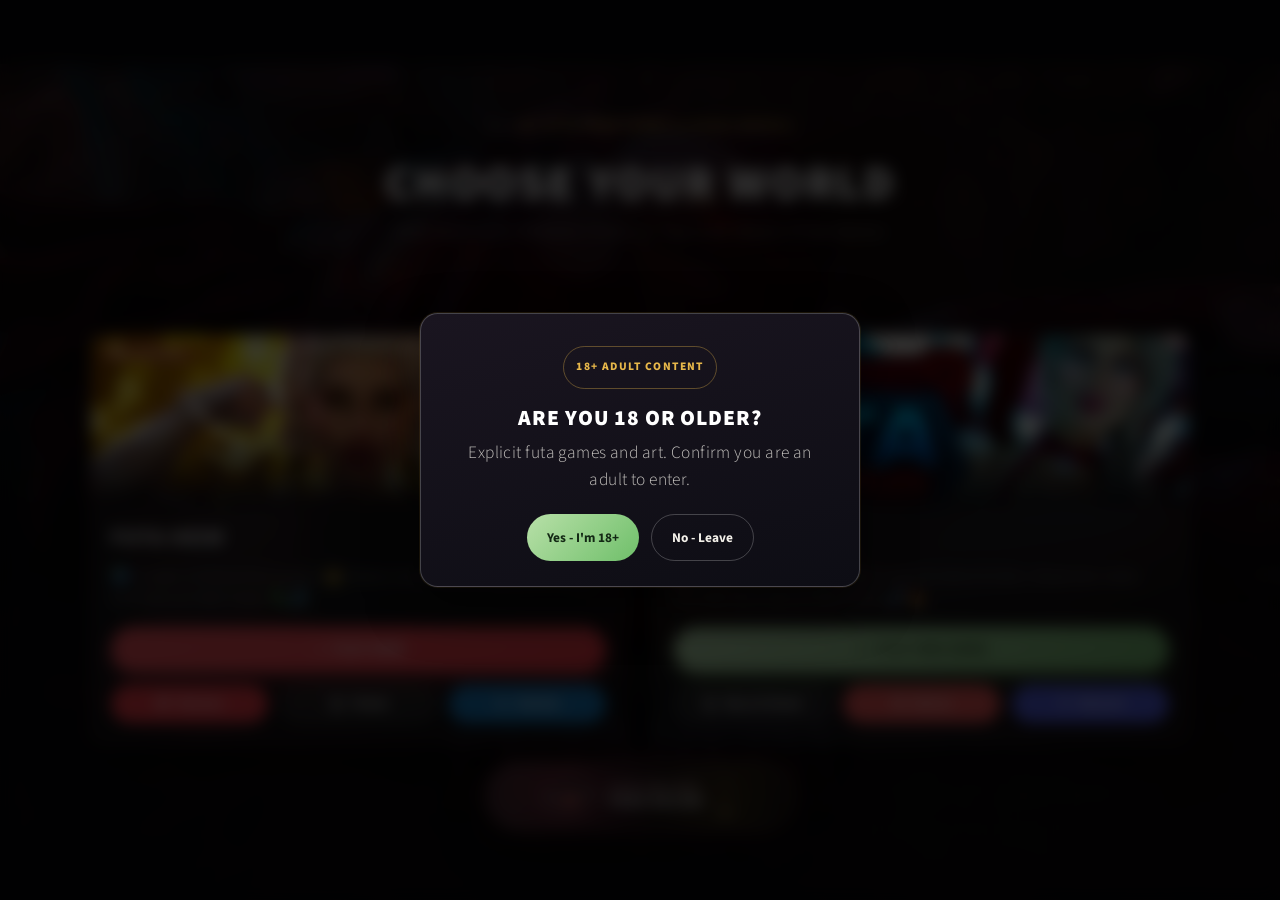
<file: index.html>
<!DOCTYPE HTML>
<!--
	Big Picture by HTML5 UP (customized for Futa on Top)
	html5up.net | @ajlkn | CCA 3.0
-->
<html lang="en">
	<head>
 <title>Futa on Top & Futa Heim - Futa Porn Games</title>
 <link rel="icon" href="/favicon-192x192.png" sizes="192x192" type="image/png">
 <link rel="icon" href="/favicon-96x96.png" sizes="96x96" type="image/png">
 <link rel="icon" href="/favicon-48x48.png" sizes="48x48" type="image/png">
 <link rel="icon" href="/favicon-32x32.png" sizes="32x32" type="image/png">
 <link rel="icon" href="/favicon.ico" sizes="16x16 32x32 48x48 96x96" type="image/x-icon">
 <link rel="shortcut icon" href="/favicon.ico">
 <link rel="apple-touch-icon" href="/apple-touch-icon.png" sizes="180x180">
 <meta name="msapplication-TileColor" content="#07070a">
 <meta name="msapplication-TileImage" content="/images/brand/icon-192.png">
 <link rel="manifest" href="/site.webmanifest">
 <meta charset="utf-8" />
 <meta name="viewport" content="width=device-width, initial-scale=1" />
 <script>
  try {
    if (localStorage.getItem('ageConfirmed') !== 'yes') {
      document.documentElement.classList.add('age-pending');
    }
  } catch (e) {
    document.documentElement.classList.add('age-pending');
  }
 </script>
 <meta name="description" content="Official site for Futa on Top and Futa Heim, adult futa porn games and visual novels. Play latest versions. Futa Dom | Futa on Male | Futa on Female | 18+ only." />
 <meta name="author" content="Futa on Top" />
 <meta name="theme-color" content="#07070a" />
 <meta name="application-name" content="Futa on Top" />
 <meta name="apple-mobile-web-app-title" content="Futa on Top" />
 <link rel="canonical" href="https://futaontop.com/" />
 <link rel="me" href="https://www.patreon.com/futaontop" />
 <link rel="me" href="https://store.steampowered.com/publisher/futaontop" />
 <link rel="me" href="https://futaontop.itch.io/" />
 <link rel="me" href="https://subscribestar.adult/futaontop" />
 <link rel="me" href="https://discord.gg/9Rv6EdeFwS" />
 <link rel="me" href="https://x.com/Futa_on_Top" />
 <link rel="me" href="https://www.reddit.com/user/Futa_on_Top/" />
 <link rel="me" href="https://www.reddit.com/user/Veluxa/" />
 <link rel="me" href="https://www.pornhub.com/model/futa-0n-top" />
 <link rel="me" href="https://rule34video.com/members/5658575/" />
 <link rel="me" href="https://www.redgifs.com/users/veluxa" />
 <link rel="related" href="https://f95zone.to/threads/futaheim-femboy-farm-ch-1-futa-on-top.297391/" />
 <link rel="related" href="https://f95zone.to/threads/futaheim-femboy-farm-dev-thread-chapter-2-is-out.282926/" />
 <meta name="robots" content="index,follow,max-image-preview:large" />
 <!-- Google Analytics 4. Loaded after first paint so it does not compete with mobile LCP. -->
 <script>
  window.dataLayer = window.dataLayer || [];
  function gtag(){dataLayer.push(arguments);}
  window.FOT_GA_ID = 'G-HLE1L6KD3F';
  window.FOT_GA_LOCAL_PREVIEW = /^(localhost|127\.0\.0\.1|0\.0\.0\.0)$/i.test(window.location.hostname);
  window.FOT_GA_DEBUG = /(?:^|[?&])ga_debug=1(?:&|$)/.test(window.location.search);
  window.FOT_GA_DISABLED = window.FOT_GA_LOCAL_PREVIEW && !window.FOT_GA_DEBUG;
  if (window.FOT_GA_DISABLED) {
    window['ga-disable-G-HLE1L6KD3F'] = true;
  }
  window.FOT_LOAD_ANALYTICS = function () {
    if (window.FOT_GA_DISABLED || window.FOT_GA_LOAD_STARTED) return;
    window.FOT_GA_LOAD_STARTED = true;

    var ga = document.createElement('script');
    ga.async = true;
    ga.src = 'https://www.googletagmanager.com/gtag/js?id=' + encodeURIComponent(window.FOT_GA_ID);
    document.head.appendChild(ga);

    gtag('js', new Date());
    gtag('config', window.FOT_GA_ID, { debug_mode: window.FOT_GA_DEBUG });
  };
  if (!window.FOT_GA_DISABLED) {
    window.FOT_QUEUE_ANALYTICS = function () {
      if (window.FOT_GA_LOAD_STARTED) return;
      window.setTimeout(window.FOT_LOAD_ANALYTICS, 15000);
    };
    if (window.FOT_GA_DEBUG) {
      window.FOT_LOAD_ANALYTICS();
    } else {
      ['pointerdown', 'keydown', 'touchstart'].forEach(function (eventName) {
        window.addEventListener(eventName, window.FOT_LOAD_ANALYTICS, { once: true, passive: true });
      });
      window.addEventListener('load', window.FOT_QUEUE_ANALYTICS, { once: true });
    }
  }
 </script>
 <meta property="og:site_name" content="Futa on Top" />
 <meta property="og:title" content="Futa on Top & Futa Heim - Adult Futa Porn Games" />
 <meta property="og:description" content="Official Futa on Top and Futa Heim site with adult futa porn games, Steam demo links, Patreon chapters, free posts, and latest art. 18+ only." />
 <meta property="og:type" content="website" />
 <meta property="og:url" content="https://futaontop.com/" />
 <meta property="og:image" content="https://futaontop.com/images/brand/og-image.jpg" />
 <meta property="og:image:width" content="1200" />
 <meta property="og:image:height" content="630" />
 <meta name="twitter:card" content="summary_large_image" />
 <meta name="twitter:title" content="Futa on Top & Futa Heim - Adult Futa Porn Games" />
 <meta name="twitter:description" content="Official Futa on Top and Futa Heim site with Steam demo, Patreon chapters, free posts, and latest art. 18+ only." />
 <meta name="twitter:image" content="https://futaontop.com/images/brand/og-image.jpg" />
 <script type="application/ld+json">
{
  "@context": "https://schema.org",
  "@graph": [
    {
      "@type": "Organization",
      "@id": "https://futaontop.com/#org",
      "name": "Futa on Top",
      "url": "https://futaontop.com/",
      "logo": {
        "@type": "ImageObject",
        "url": "https://futaontop.com/images/brand/logo-512.png",
        "width": 512,
        "height": 512
      },
      "image": "https://futaontop.com/images/brand/og-image.jpg",
      "sameAs": [
        "https://www.patreon.com/futaontop",
        "https://store.steampowered.com/publisher/futaontop",
        "https://futaontop.itch.io/",
        "https://subscribestar.adult/futaontop",
        "https://discord.gg/9Rv6EdeFwS",
        "https://x.com/Futa_on_Top",
        "https://www.reddit.com/user/Futa_on_Top/",
        "https://www.reddit.com/user/Veluxa/",
        "https://www.pornhub.com/model/futa-0n-top",
        "https://rule34video.com/members/5658575/",
        "https://www.redgifs.com/users/veluxa"
      ],
      "founder": {
        "@id": "https://futaontop.com/#veluxa"
      },
      "alternateName": [
        "FoT",
        "Futaheim",
        "Futa Heim"
      ],
      "description": "Official publisher site for Futa on Top and Futa Heim, adult futa visual novels and porn games for adults 18+."
    },
    {
      "@type": "Person",
      "@id": "https://futaontop.com/#veluxa",
      "name": "Veluxa",
      "url": "https://futaontop.com/",
      "sameAs": [
        "https://www.reddit.com/user/Veluxa/",
        "https://www.reddit.com/user/Futa_on_Top/",
        "https://www.redgifs.com/users/veluxa",
        "https://www.pornhub.com/model/futa-0n-top",
        "https://rule34video.com/members/5658575/",
        "https://x.com/Futa_on_Top"
      ],
      "worksFor": {
        "@id": "https://futaontop.com/#org"
      }
    },
    {
      "@type": "WebSite",
      "@id": "https://futaontop.com/#website",
      "url": "https://futaontop.com/",
      "name": "Futa on Top",
      "publisher": {
        "@id": "https://futaontop.com/#org"
      },
      "inLanguage": "en",
      "alternateName": [
        "Futa on Top official site",
        "Futa Heim",
        "Futaheim"
      ],
      "description": "Official adult futa game hub for Futa on Top and Futa Heim.",
      "potentialAction": {
        "@type": "SearchAction",
        "target": "https://futaontop.com/?q={search_term_string}",
        "query-input": "required name=search_term_string"
      }
    },
    {
      "@type": "VideoGame",
      "@id": "https://futaontop.com/#futa-on-top",
      "name": "Futa on Top",
      "url": "https://store.steampowered.com/app/4272570/Futa_on_Top/",
      "description": "Futa on Top is an adult futa-dom porn game and visual novel for adults 18+, available on Steam with a free demo.",
      "genre": [
        "Adult",
        "Visual Novel",
        "Erotic"
      ],
      "contentRating": "Adults Only 18+",
      "isFamilyFriendly": false,
      "inLanguage": "en",
      "image": "https://futaontop.com/images/capsule-futa-on-top.jpg",
      "publisher": {
        "@id": "https://futaontop.com/#org"
      },
      "sameAs": [
        "https://store.steampowered.com/app/4272570/Futa_on_Top/",
        "https://futaontop.itch.io/",
        "https://www.patreon.com/futaontop"
      ],
      "alternateName": [
        "Futa On Top",
        "Futa on Top porn game",
        "FoT"
      ],
      "keywords": "futa on top, futa porn game, adult visual novel, porn game, futa-dom game",
      "gamePlatform": [
        "Windows PC",
        "Steam"
      ],
      "applicationCategory": "Game",
      "operatingSystem": "Windows"
    },
    {
      "@type": "VideoGame",
      "@id": "https://futaontop.com/#futaheim",
      "name": "Futa Heim",
      "url": "https://store.steampowered.com/app/4594450/Futa_Heim/",
      "description": "Futa Heim, also searched as Futaheim, is an adult vampire fantasy futa porn game and visual novel from Futa on Top. 18+.",
      "genre": [
        "Adult",
        "Visual Novel",
        "Erotic"
      ],
      "contentRating": "Adults Only 18+",
      "isFamilyFriendly": false,
      "inLanguage": "en",
      "image": "https://futaontop.com/images/capsule-futaheim.jpg",
      "publisher": {
        "@id": "https://futaontop.com/#org"
      },
      "sameAs": [
        "https://store.steampowered.com/app/4594450/Futa_Heim/",
        "https://www.patreon.com/futaontop",
        "https://subscribestar.adult/futaontop"
      ],
      "subjectOf": [
        {
          "@type": "WebPage",
          "name": "F95Zone discussion thread for Futaheim / Futa Heim",
          "url": "https://f95zone.to/threads/futaheim-femboy-farm-ch-1-futa-on-top.297391/"
        },
        {
          "@type": "WebPage",
          "name": "F95Zone development thread for Futaheim / Futa Heim",
          "url": "https://f95zone.to/threads/futaheim-femboy-farm-dev-thread-chapter-2-is-out.282926/"
        }
      ],
      "alternateName": [
        "Futaheim",
        "Futa Heim",
        "Futa Heim porn game"
      ],
      "keywords": "futaheim, futa heim, futa heim f95, futaheim f95, adult futa game, adult visual novel",
      "gamePlatform": [
        "Windows PC",
        "Patreon",
        "Steam"
      ],
      "applicationCategory": "Game",
      "operatingSystem": "Windows"
    },
    {
      "@type": "WebPage",
      "@id": "https://futaontop.com/#webpage",
      "url": "https://futaontop.com/",
      "name": "Futa on Top & Futa Heim - Adult Futa Porn Games & Visual Novels",
      "description": "Official adult 18+ hub for Futa on Top and Futa Heim / Futaheim, with Steam demo links, Patreon chapters, free posts, and latest art.",
      "isPartOf": {
        "@id": "https://futaontop.com/#website"
      },
      "about": [
        {
          "@id": "https://futaontop.com/#futa-on-top"
        },
        {
          "@id": "https://futaontop.com/#futaheim"
        }
      ],
      "mainEntity": [
        {
          "@id": "https://futaontop.com/#futa-on-top"
        },
        {
          "@id": "https://futaontop.com/#futaheim"
        }
      ],
      "mentions": [
        {
          "@type": "ProfilePage",
          "name": "Futa on Top on Reddit",
          "url": "https://www.reddit.com/user/Futa_on_Top/"
        },
        {
          "@type": "ProfilePage",
          "name": "Veluxa on Reddit",
          "url": "https://www.reddit.com/user/Veluxa/"
        },
        {
          "@type": "ProfilePage",
          "name": "Futa on Top on Pornhub",
          "url": "https://www.pornhub.com/model/futa-0n-top"
        },
        {
          "@type": "ProfilePage",
          "name": "Futa on Top on Rule34Video",
          "url": "https://rule34video.com/members/5658575/"
        },
        {
          "@type": "ProfilePage",
          "name": "Veluxa on Redgifs",
          "url": "https://www.redgifs.com/users/veluxa"
        },
        {
          "@type": "WebPage",
          "name": "F95Zone discussion thread for Futaheim / Futa Heim",
          "url": "https://f95zone.to/threads/futaheim-femboy-farm-ch-1-futa-on-top.297391/"
        },
        {
          "@type": "WebPage",
          "name": "F95Zone development thread for Futaheim / Futa Heim",
          "url": "https://f95zone.to/threads/futaheim-femboy-farm-dev-thread-chapter-2-is-out.282926/"
        }
      ],
      "inLanguage": "en",
      "isFamilyFriendly": false,
      "primaryImageOfPage": {
        "@type": "ImageObject",
        "url": "https://futaontop.com/images/brand/og-image.jpg",
        "width": 1200,
        "height": 630
      }
    },
    {
      "@type": "BreadcrumbList",
      "@id": "https://futaontop.com/#breadcrumb",
      "itemListElement": [
        {
          "@type": "ListItem",
          "position": 1,
          "name": "Futa on Top",
          "item": "https://futaontop.com/"
        },
        {
          "@type": "ListItem",
          "position": 2,
          "name": "Games",
          "item": "https://futaontop.com/#games"
        },
        {
          "@type": "ListItem",
          "position": 3,
          "name": "Futa Heim / Futaheim",
          "item": "https://futaontop.com/#throxxa"
        }
      ]
    },
    {
      "@type": "FAQPage",
      "@id": "https://futaontop.com/#faq",
      "mainEntity": [
        {
          "@type": "Question",
          "name": "What is Futa on Top?",
          "acceptedAnswer": {
            "@type": "Answer",
            "text": "Futa on Top is an adult futa-dom porn game and visual novel for adults 18+, available on Steam with a free demo."
          }
        },
        {
          "@type": "Question",
          "name": "What is Futa Heim or Futaheim?",
          "acceptedAnswer": {
            "@type": "Answer",
            "text": "Futa Heim, also searched as Futaheim, is an adult vampire fantasy futa visual novel from Futa on Top, with chapters and updates on Patreon."
          }
        },
        {
          "@type": "Question",
          "name": "Where are the official Futa on Top social links?",
          "acceptedAnswer": {
            "@type": "Answer",
            "text": "Official Futa on Top links are listed on futaontop.com, including Patreon, Steam, itch.io, SubscribeStar, Discord, and X."
          }
        },
        {
          "@type": "Question",
          "name": "Is this the official source for Futa Heim / Futaheim updates people search for on F95-style and F95 Zone forums?",
          "acceptedAnswer": {
            "@type": "Answer",
            "text": "Yes. Futaontop.com is the official hub for Futa on Top and Futa Heim / Futaheim updates, with official Steam, Patreon, SubscribeStar, Discord, itch.io, and X links."
          }
        }
      ]
    }
  ]
}
 </script>
 <link rel="stylesheet" href="assets/css/main.min.css?v=20261001a" />
 <link rel="stylesheet" href="assets/css/fot.min.css?v=20261001a" />
 <link rel="preconnect" href="https://fonts.googleapis.com">
 <link rel="preconnect" href="https://fonts.gstatic.com" crossorigin>
 <link rel="preload" as="style" href="https://fonts.googleapis.com/css2?family=Cinzel:wght@600;700&family=Source+Sans+Pro:ital,wght@0,300;0,600;0,700;0,900;1,400&display=swap" onload="this.rel='stylesheet'">
 <noscript>
 <link rel="stylesheet" href="https://fonts.googleapis.com/css2?family=Cinzel:wght@600;700&family=Source+Sans+Pro:ital,wght@0,300;0,600;0,700;0,900;1,400&display=swap" />
 <link rel="stylesheet" href="assets/css/noscript.css" />
 </noscript>
 <link rel="preload" as="image" href="images/hero/intro-1200.webp" type="image/webp" media="(min-width: 761px) and (max-width: 1399px)" fetchpriority="high" />
 <link rel="preload" as="image" href="images/hero/intro-1600.webp" type="image/webp" media="(min-width: 1400px)" fetchpriority="high" />
 <link rel="sitemap" type="application/xml" title="Sitemap" href="/sitemap.xml" />
	</head>
	<body>

 <!-- One-time age gate for first visit (localStorage) -->
 <div id="age-modal" class="age-modal" role="dialog" aria-modal="true" aria-labelledby="age-title" aria-hidden="true">
 <div class="age-modal__backdrop"></div>
 <div class="age-modal__dialog">
 <div class="age-modal__badge">18+ Adult Content</div>
 <h2 id="age-title">Are you 18 or older?</h2>
 <p>Explicit futa games and art. Confirm you are an adult to enter.</p>
 <div class="age-modal__actions">
 <button id="age-accept" class="btn btn--green" type="button">Yes - I'm 18+</button>
 <button id="age-decline" class="btn btn--white" type="button">No - Leave</button>
 </div>
 </div>
 </div>

 <header id="header">
 <h1><a href="#intro">Futa on <span>Top</span></a></h1>
 <nav aria-label="Primary">
 <ul>
 <li><a href="#intro" class="nav-hide-md" data-i18n="nav.games">Games</a></li>
 <li><a href="#work" class="nav-hide-md" data-i18n="nav.art">Art</a></li>
  <li><a href="#throxxa" class="nav-hide-md nav-throxxa-only" data-i18n="nav.throxxa">Throxxa</a></li>
 <li><a href="#free" class="nav-hide-md" data-i18n="nav.news">News</a></li>
<li><a href="/bonus/" class="nav-hide-md" data-i18n="nav.bonus">Bonus</a></li>
  <li class="nav-lang" aria-label="Language selector">
 <button type="button" class="lang-btn is-active" data-lang="en" aria-pressed="true" title="English" aria-label="English"><span class="lang-flag lang-flag--us" aria-hidden="true"></span></button>
 <button type="button" class="lang-btn" data-lang="zh" aria-pressed="false" title="中文" aria-label="中文"><span class="lang-flag lang-flag--cn" aria-hidden="true"></span></button>
 <button type="button" class="lang-btn" data-lang="ru" aria-pressed="false" title="Русский" aria-label="Русский"><span class="lang-flag lang-flag--ru" aria-hidden="true"></span></button>
 <button type="button" class="lang-btn" data-lang="fr" aria-pressed="false" title="Français" aria-label="Français"><span class="lang-flag lang-flag--fr" aria-hidden="true"></span></button>
 </li><li>
 <a href="https://store.steampowered.com/publisher/futaontop" class="is-cta-steam" target="_blank" rel="noopener noreferrer" aria-label="Steam publisher page" title="Steam">
 <span class="nav-text">Steam</span>
 </a>
 </li>
 <li>
 <a href="https://www.patreon.com/futaontop" class="is-cta" target="_blank" rel="noopener noreferrer" aria-label="Futa on Top Patreon" title="Patreon">
 <span class="nav-text">Patreon</span>
 </a>
 </li>
 </ul>
 </nav>
 </header>

 <section id="intro" class="main style1 dark fullscreen" aria-label="Choose your game">
 <div class="content intro-content">
 <header class="intro-header">
 <p class="fot-kicker" style="justify-content:center;">18+ futa porn games & visual novels</p>
 <h2>Choose Your World</h2>
 <p class="intro-sub">Futa Heim is on Patreon | Futa on Top is on Steam [Free Demo]</p>
 </header>

 <div id="games" class="game-cards">
 <article id="game-futaheim" class="game-card game-card--hot" aria-label="Futa Heim">
 <div class="game-capsule-wrap">
 <span class="game-card__badge game-card__badge--early">On Patreon</span>
 <picture>
 <source media="(max-width: 760px)" srcset="images/capsule-futaheim-460.webp 1x, images/capsule-futaheim-720.webp 2x" type="image/webp">
 <source srcset="images/capsule-futaheim-720.webp 720w, images/capsule-futaheim.webp 920w" sizes="(max-width: 1180px) 46vw, 460px" type="image/webp">
<img src="images/capsule-futaheim.jpg" alt="Futa Heim / Futaheim adult visual novel capsule art" class="game-capsule" width="920" height="430" loading="lazy" decoding="async" fetchpriority="low" />
 </picture>
 </div>
 <div class="game-card__body">
 <h3 class="game-card__title">Futa Heim</h3>
 <p class="game-card__desc">🌏 A realm of divine futa queens 👑 where conquered femboys birth hung futa heirs on their knees 🦠💦</p>
 <div class="game-card__actions">
 <a href="https://www.patreon.com/futaontop/posts/futaheim-chapter-168518226" class="btn-play btn-play--patreon" target="_blank" rel="noopener noreferrer">Play Now</a>
 <div class="game-card__links">
 <a href="https://www.patreon.com/futaontop/" class="btn-social btn-patreon" target="_blank" rel="noopener noreferrer" title="Patreon"><span>Patreon</span></a>
 <a href="https://store.steampowered.com/app/4594450/Futa_Heim/" class="btn-social btn-steam" target="_blank" rel="noopener noreferrer" title="Steam"><span>Steam</span></a>
 <a href="https://subscribestar.adult/futaontop" class="btn-social btn-subscribestar" target="_blank" rel="noopener noreferrer" title="SubscribeStar"><span>Substar</span></a>
 </div>
 </div>
 </div>
 </article>

 <article id="game-futa-on-top" class="game-card" aria-label="Futa on Top">
 <div class="game-capsule-wrap">
 <span class="game-card__badge game-card__badge--free">Out on Steam | Free Demo</span>
 <picture>
 <source media="(max-width: 760px)" srcset="images/capsule-futa-on-top-460.webp 1x, images/capsule-futa-on-top-720.webp 2x" type="image/webp">
 <source srcset="images/capsule-futa-on-top-720.webp 720w, images/capsule-futa-on-top.webp 920w" sizes="(max-width: 1180px) 46vw, 460px" type="image/webp">
<img src="images/capsule-futa-on-top.jpg" alt="Futa on Top adult futa porn game capsule art" class="game-capsule" width="920" height="430" loading="lazy" decoding="async" fetchpriority="low" />
 </picture>
 </div>
 <div class="game-card__body">
 <h3 class="game-card__title">Futa on Top</h3>
 <p class="game-card__desc">💕 A dystopian futa-dom visual novel ⚔️ where broken, desperate males worship futa code on their knees 🧬🔥</p>
 <div class="game-card__actions">
 <a href="https://store.steampowered.com/app/4272570/Futa_on_Top/" class="btn-play" target="_blank" rel="noopener noreferrer">Play Free Demo</a>
 <div class="game-card__links">
									<a href="https://store.steampowered.com/app/4272570/Futa_on_Top/" class="btn-social btn-steam" target="_blank" rel="noopener noreferrer" title="Buy on Steam"><span>Buy on Steam</span></a>
									<a href="https://futaontop.itch.io/" class="btn-social btn-itch" target="_blank" rel="noopener noreferrer" title="itch.io"><span>itch.io</span></a>
									<a href="https://discord.gg/9Rv6EdeFwS" class="btn-social btn-discord" target="_blank" rel="noopener noreferrer" title="Discord"><span>Discord</span></a>
								</div>
 </div>
 </div>
 </article>
 </div>

 <footer class="intro-footer">
 <a href="#work" class="intro-tease" aria-label="Scroll to NSFW art previews">
 <span class="intro-tease__eye" aria-hidden="true">
 <span class="intro-tease__iris"></span>
 </span>
 <span class="intro-tease__copy">
 <span class="intro-tease__eyebrow">NSFW previews</span>
 <span class="intro-tease__label">Peek below</span>
 </span>
 <span class="intro-tease__drop" aria-hidden="true"></span>
 </a>
 </footer>
 </div>
 </section>

 <section id="work" class="main style3 primary" aria-label="Latest art animations">
 <div class="content">
 <header class="section-head">
 <p class="fot-kicker" style="justify-content:center;">Art</p>
 <h2>Latest Futaheim Animations</h2>
 <!-- <p>Fresh motion previews from Veluxa. Tap a card to load the player.</p> -->
 </header>

 <div id="animations-grid" class="animations-grid" aria-live="polite"></div>
 <p id="animations-note" class="animations-note"></p>

 <div class="gallery-cta">
 <a class="fot-btn fot-btn--gold" href="https://store.steampowered.com/app/4594450/Futa_Heim/" target="_blank" rel="noopener noreferrer">Futa Heim</a>
 <a class="fot-btn fot-btn--patreon" href="https://www.patreon.com/futaontop" target="_blank" rel="noopener noreferrer">Patreon</a>
 <a class="fot-btn fot-btn--steam" href="https://store.steampowered.com/publisher/futaontop" target="_blank" rel="noopener noreferrer">Steam</a>
 <a class="fot-btn fot-btn--ghost" href="#throxxa">Throxxa</a>
 </div>
 </div>
 </section>


 <!-- Vowbound / Throxxa - responsive two-page profile -->
		<section id="throxxa" class="throxxa-section" aria-label="Mistress Throxxa - Vowbound mating registry">
			<div class="throxxa-frame">
				<div class="vowbound">
					<header class="vb-top">
						<div class="vb-brand">
							<div class="vb-logo">Vow<span>bound</span></div>
							<div class="vb-sub">Eternal Mating & Marriage Registry</div>
						</div>
						<div class="vb-top-actions">
							<span class="vb-live">Hunting - No Refusal</span>
							<div class="vb-tabs" role="tablist" aria-label="Profile pages">
								<button type="button" role="tab" class="is-on" data-vb-page="1" aria-selected="true">01 The Bridecock</button>
								<button type="button" role="tab" data-vb-page="2" aria-selected="false">02 Mating Protocol</button>
							</div>
						</div>
					</header>

					<div class="vb-body">
						<!-- PAGE 1: Bridecock -->
						<div class="vb-sheet vb-sheet--bride is-on" id="vb-page-1" data-vb-panel="1">
							<figure class="vb-shot vb-shot--contain">
								<picture>
									<source srcset="images/throxxa/throxxa-01-640.webp 640w, images/throxxa/throxxa-01-900.webp 900w, images/throxxa/throxxa-01.webp 1200w" sizes="(max-width: 760px) min(100vw, 640px), (max-width: 1280px) 38vw, 468px" type="image/webp">
									<img src="images/throxxa/throxxa-01.webp" alt="Mistress Throxxa on the marriage bed in bridal lace" width="1200" height="1588" loading="lazy" decoding="async" />
								</picture>
								<figcaption>Veiled | Hard | Offering Nothing but Orders</figcaption>
							</figure>

							<div class="vb-panel">
								<header class="vb-id">
									<h2 class="vb-title">Mistress <em>Throxxa</em></h2>
									<p class="vb-tagline">Hot single futa in your area. Wedding-night predator. Your "no" is noise under her hips.</p>
									<ul class="vb-chips">
										<li class="hot">The Wombmauler</li>
										<li class="hot">Futa Domme</li>
										<li class="hot">Verified Cock</li>
										<li>Open to Eternal Bond</li>
										<li class="hot">Breeder</li>
										<li>Masochist Top</li>
										<li class="hot">No Safeword</li>
									</ul>
								<p class="vb-reader-hint">Scroll the details panel to read the full profile ↓</p>
</header>

								<div class="vb-main vb-main--bride" tabindex="0" role="region" aria-label="Profile details">
<p class="vb-bio"><strong>Mistress Throxxa</strong> doesn’t date — she <strong>claims breeding stock</strong>. Six-foot five of elf muscle under a white veil: freckled cheeks, gold-and-green prey-lock stare, balls heavy enough to make the mattress dip. That <strong>11 inch flared cock</strong> is already drooling. She dresses like forever-wife so she can split you open on the wedding night and keep thrusting until your hole screams <strong>Bull-Bride</strong>. Vampire-mutated shapeshifter — she <strong>swells inside you mid-thrust when you struggle</strong>, thicker still if your whimpering amuses her. She wants a throat, a cunt, an ass, and a last name — not necessarily in that order.</p>
<section class="vb-card">
<h3 class="vb-h">Body Registry</h3>
<dl class="vb-dl vb-dl--registry">
<div><dt>Race</dt><dd>Elf · Vampire strain · <b>+34%</b> thrust power when blood is in the air</dd></div>
<div><dt>Anomaly</dt><dd>Shapeshifter · Phallic girth scalable <b>1.0× → 1.45×</b></dd></div>
<div><dt>Height</dt><dd><b>6′5″</b> / <b>195.6 cm</b></dd></div>
<div><dt>Build</dt><dd>Mesomorph-dominant · Visible six-pack · Can bench-press you mid-mount</dd></div>
<div><dt>Mass Class</dt><dd>Combat-dense · Estimated <b>≈ 92–98 kg</b> lean-heavy</dd></div>
<div><dt>Eyes</dt><dd>Heterochromia · OD gold / OS green · Prey-lock trained</dd></div>
<div><dt>Hair</dt><dd>Long Platinum waves · Usable as a fist-leash</dd></div>
<div><dt>Skin</dt><dd>Fair, freckled · Marks easily · Bruise retention</dd></div>
<div><dt>Bust</dt><dd>Massive · Nipple erectile response &lt; <b>2 s</b> to pain/pleasure stimulus</dd></div>
<div><dt>Look</dt><dd>Silver bridal lace · Collar · Tiara + veil = psychological ownership cue</dd></div>
</dl>
</section>
<section class="vb-card">
<h3 class="vb-h">Cock Metrics</h3>
<dl class="vb-dl">
<div><dt>Erect Length</dt><dd><b>> 11.0 in</b> / <b>> 27.9 cm</b> bone-press · Tip-to-pubic measured hard</dd></div>
<div><dt>Midshaft Girth</dt><dd>Circumference <b>≈ 6.4–6.8 in</b> · diameter <b>≈ 2.0–2.2 in</b> · “Jaw failure” threshold for untrained mouths</dd></div>
<div><dt>Head / Flare</dt><dd>Blunt crown · High coronal ridge · Pull-out resistance coefficient rated <b>High</b> on swollen sphincter</dd></div>
<div><dt>Testicular Load</dt><dd>Low-hanging · Overfull · Slap mass sufficient to redden thighs at <b>≥ 1.2 Hz</b> thrust cadence</dd></div>
<div><dt>Ejaculate Volume</dt><dd>Primary load <b>28–40 mL</b> · Stacked orgasms can total <b>> 90 mL</b> / session · viscosity high (womb-coat / colon-paint)</dd></div>
<div><dt>Shot Count</dt><dd><b>4–7</b> full ejaculations before refractory collapse · Vampire mutation shortens downtime to <b>≈ 3–6 min</b></dd></div>
<div><dt>Penetration Force</dt><dd>Initial entry pressure tuned for tight holes · Once past the ring she <strong>does not ask</strong>, she seats to the hilt and holds</dd></div>
<div><dt>Shapeshift Δ</dt><dd>Knot-analogue swell <b>+15–45%</b> base girth for lock-in mating · Non-reversible with safeword</dd></div>
<div><dt>Breeding Index</dt><dd>Fertility flag: <b>ACTIVE</b> · creampie depth priority: cervical / prostate battering until overflow leaks past the shaft</dd></div>
</dl>
</section>
</div>
<footer class="vb-actions">
									<a class="vb-btn vb-btn--patreon" href="https://www.patreon.com/futaontop" target="_blank" rel="noopener noreferrer">Submit Hole For Review</a>
									<a class="vb-btn vb-btn--steam" href="https://store.steampowered.com/app/4594450/Futa_Heim/" target="_blank" rel="noopener noreferrer">Book Wedding-Night Session</a>
									<button type="button" class="vb-btn vb-btn--gold" data-vb-page="2">Mating Protocol</button>
								</footer>
							</div>
						</div>

						<!-- PAGE 2: Protocol -->
						<div class="vb-sheet vb-sheet--proto" id="vb-page-2" data-vb-panel="2" hidden>
							<figure class="vb-shot vb-shot--contain">
								<picture>
									<source srcset="images/throxxa/throxxa-02-640.webp 640w, images/throxxa/throxxa-02-900.webp 900w, images/throxxa/throxxa-02.webp 1200w" sizes="(max-width: 760px) min(100vw, 640px), (max-width: 1280px) 38vw, 468px" type="image/webp">
									<img src="images/throxxa/throxxa-02.webp" alt="Mistress Throxxa stroking her cock" width="1200" height="1588" loading="lazy" decoding="async" />
								</picture>
								<figcaption>The ring is optional; the collar isn't.</figcaption>
							</figure>

							<div class="vb-panel">
								<header class="vb-id">
									<h2 class="vb-title">Mating <em>Protocol</em></h2>
									<p class="vb-tagline">She does not negotiate. She seats cock and empties balls.</p>
									<ul class="vb-chips">
										<li class="hot">Non-Con</li>
										<li class="hot">Orgasm Control</li>
										<li>Pain / Power</li>
										<li class="hot">Anal</li>
										<li class="hot">Creampie Seal</li>
										<li>VowPlay</li>
									</ul>
								<p class="vb-reader-hint">Scroll the details panel to read the full profile ↓</p>
</header>

								<div class="vb-main vb-main--proto" tabindex="0" role="region" aria-label="Protocol details">
<div class="vb-pair">
<section class="vb-card vb-card--dom">
<h3 class="vb-h">Dominance Graph</h3>
<div class="vb-meters"><div class="vb-meter"><div class="vb-meter__row"><span>Breeding compulsion / Creampie lock</span><b>1.00</b></div><div class="vb-meter__bar"><i style="width:100%"></i></div></div>
<div class="vb-meter"><div class="vb-meter__row"><span>Top / penetrative control</span><b>0.98</b></div><div class="vb-meter__bar"><i style="width:98%"></i></div></div>
<div class="vb-meter"><div class="vb-meter__row"><span>Marriage permanence intent</span><b>0.94</b></div><div class="vb-meter__bar"><i style="width:94%"></i></div></div>
<div class="vb-meter"><div class="vb-meter__row"><span>Psychological ownership drive</span><b>0.88</b></div><div class="vb-meter__bar"><i style="width:88%"></i></div></div>
<div class="vb-meter"><div class="vb-meter__row"><span>Aftercare (earned, not free)</span><b>0.58</b></div><div class="vb-meter__bar"><i style="width:58%"></i></div></div></div>
</section>
<section class="vb-card">
<h3 class="vb-h">Kink Coefficients (0–1 intensity · self-scored)</h3>
<ul class="vb-kinklist">
	<!-- <li><span>Breeding / creampie lock</span><b>1.00</b></li> -->
<li><span>Anal — no condoms</span><b>0.96</b></li>
<li><span>Struggle-fuck</span><b>0.94</b></li>
<li><span>Facefucking / throat claim</span><b>0.91</b></li>
<li><span>Sizeplay via shapeshift</span><b>0.89</b></li>
<li><span>Partner chastity</span><b>0.87</b></li>
<!-- <li><span>Collar + vow dual ritual</span><b>0.80</b></li> -->
<!-- <li><span>Tit clamp / bruise worship</span><b>0.76</b></li>
<li><span>Blood-scent arousal (vampire)</span><b>0.69</b></li> -->
<!-- <li><span>Service bottoming (rare)</span><b>0.12</b></li> -->
</ul>
</section>
</div>
<section class="vb-card">
<h3 class="vb-h">Session Mathematics</h3>
<dl class="vb-dl"><div><dt>Mount Order</dt><dd>Mouth warm-up <b>3–8 min</b> → primary hole seating → grind lock <b>≥ 20 strokes</b> deep before first unload</dd></div>
<div><dt>Anal Target</dt><dd>First-session stretch goal: full midshaft acceptance · failure mode = held open on her tongue until compliant</dd></div>
<div><dt>Thrust Cadence</dt><dd>Idle grind <b>0.6–0.9 Hz</b> · punishing peak <b>1.4–1.8 Hz</b> · hip-check against cervix/prostate every 4th stroke</dd></div>
<div><dt>Load Placement</dt><dd>Priority queue: <b>(1)</b> womb/ass deepest point · <b>(2)</b> throat mark · <b>(3)</b> tits/veil desecration for photos</dd></div>
<div><dt>Leak Rule</dt><dd>Overflow down the thighs is proof of work · wiping without permission = insolence</dd></div>
<div><dt>Marriage Clause</dt><dd>Applicants may be bound as spouse, seed-dump, or both · ring finger and asshole ranked equal contracts</dd></div></dl>
</section>
<div class="vb-pair">
<section class="vb-card">
<h3 class="vb-h">Applicant Requirements</h3>
<ul class="vb-rules"><li><strong>Breeding compliance</strong> — creampies stay put. Hands off. Clench and thank her.</li>
                <li><strong>Verbal surrender</strong> — <em>Bull-Mistress</em>, <em>She-King</em>, <em>Don't stop</em>. Gagging counts as punctuation. Tears are lube.</li> 
                
                <li><strong>Body for furniture</strong> — 6′5″ of muscle will pin you, fold you, bench you. No safeword. No stop. Struggle triggers swell.</li></ul>
</section>
<section class="vb-card">
<h3 class="vb-h">Her Words · Unedited</h3>
<blockquote class="vb-quote">I wore the veil so you’d understand the contract: tonight you marry my cock. Scratch me. Bite me. Make it hurt while I breed you — I want my orgasm filthy and bright with pain. Then you hold still with my cum packing your hole like a wedding seal. Call me Mistress when you choke. Call me your wife when you can’t walk. If you’re still empty by morning, you failed the interview.</blockquote>
</section>
</div>
</div>
<footer class="vb-actions">
									<button type="button" class="vb-btn vb-btn--ghost" data-vb-page="1">The Bridecock</button>
									<a class="vb-btn vb-btn--discord" href="https://discord.gg/9Rv6EdeFwS" target="_blank" rel="noopener noreferrer">Sign Mating Contract</a>
									<a class="vb-btn vb-btn--patreon" href="https://www.patreon.com/futaontop" target="_blank" rel="noopener noreferrer">Offer Ass As Dowry</a>
								</footer>
							</div>
						</div>
					</div>

					<footer class="vb-foot">
						<span class="vb-foot__page" id="vb-page-index">PAGE 01 / 02</span>
						<span>#VX-THROXXA-69 | Mistress Throxxa | From Futa Heim</span>
						<span>Vowbound - "Til death, and then some."</span>
					</footer>
				</div>
			</div>
		</section>



 <hr class="fot-divider" />

 <section id="free" class="fot-section fot-section--elev fot-section--tight" aria-label="Free Patreon posts">
 <div class="fot-wrap">
 <header class="section-head">
 <p class="fot-kicker" style="justify-content:center;">Free Patreon Posts Only</p>
 <h2 class="fot-title">Latest News</h2>
 <!-- <p class="fot-lead">Latest public updates. Tap a card to read the full post.</p> -->
 </header>

 <div id="free-posts-grid" class="posts-grid" aria-live="polite"></div>
 <p id="free-posts-note" class="posts-note"></p>

 <div class="posts-actions btn-row btn-row--center">
 <a class="fot-btn fot-btn--patreon fot-btn--lg" href="https://www.patreon.com/futaontop" target="_blank" rel="noopener noreferrer">All on Patreon</a>
 <a class="fot-btn fot-btn--ghost" href="#support">Why Patreon?</a>
 </div>
 </div>
 </section>

 <section id="support" class="fot-section fot-section--patreon fot-section--tight" aria-label="Support">
 <div class="fot-wrap">
 <div class="patreon-grid">
 <div class="patreon-copy">
 <p class="fot-kicker">Support</p>
 <h2>Patreon keeps the filth coming</h2>
 <p>Steam is where you can play the demo and buy Futa on Top. Patreon is where Futa Heim chapters, extras, and uncensored cuts land first.</p>
 <ul class="benefit-list">
 <li>Latest chapter builds & downloads</li>
 <li>Uncensored scenes and extras</li>
 <li>WIP art, polls, NSFW animations</li>
 </ul>
 <div class="btn-row">
 <a class="fot-btn fot-btn--patreon fot-btn--lg" href="https://www.patreon.com/futaontop" target="_blank" rel="noopener noreferrer">Join Patreon</a>
 <a class="fot-btn fot-btn--subscribestar" href="https://subscribestar.adult/futaontop" target="_blank" rel="noopener noreferrer">SubscribeStar</a>
 <a class="fot-btn fot-btn--discord" href="https://discord.gg/9Rv6EdeFwS" target="_blank" rel="noopener noreferrer">Discord</a>
 </div>
 </div>
 <div class="patreon-card">
 <p class="price-hint">Quick path</p>
 <h3>Demo -> Steam -> Patreon</h3>
 <p>Try the free demo. Grab Futa on Top on Steam. Support on Patreon for Futa Heim and extras.</p>
 <a class="fot-btn fot-btn--play fot-btn--block fot-btn--lg" href="https://store.steampowered.com/app/4272570/Futa_on_Top/" target="_blank" rel="noopener noreferrer">Free Demo on Steam</a>
 <a class="fot-btn fot-btn--steam fot-btn--block" href="https://store.steampowered.com/app/4272570/Futa_on_Top/" target="_blank" rel="noopener noreferrer">Buy on Steam</a>
 <a class="fot-btn fot-btn--patreon fot-btn--block" href="https://www.patreon.com/futaontop" target="_blank" rel="noopener noreferrer">Open Patreon</a>
 </div>
 </div>
 </div>
 </section>

 <footer id="footer">
 <div class="footer-grid">
 <div class="footer-brand">
 <h3>Futa on Top</h3>
 <p>Adult futa VNs. 18+ only. Steam | Patreon | Free public posts.</p>
 <p class="footer-official">Official hub for Futa on Top, Futa Heim / Futaheim / Futaheim, and current updates people may search for on F95-style forums.</p>
 </div>
 <div class="footer-col">
 <h4>Games</h4>
 <ul>
 <li><a href="#game-futaheim">Futa Heim</a></li>
 <li><a href="#game-futa-on-top">Futa on Top</a></li>
 </ul>
 </div>
 <div class="footer-col">
 <h4>Support</h4>
 <ul>
 <li><a href="https://www.patreon.com/futaontop" target="_blank" rel="noopener noreferrer">Patreon</a></li>
 <li><a href="https://subscribestar.adult/futaontop" target="_blank" rel="noopener noreferrer">SubscribeStar</a></li>
 <li><a href="https://discord.gg/9Rv6EdeFwS" target="_blank" rel="noopener noreferrer">Discord</a></li>
 <li><a href="#free">Free posts</a></li>
 </ul>
 </div>
 </div>
 <div class="footer-bottom">
 <ul class="footer-links-inline" aria-label="Social links">
 <li><a href="https://www.patreon.com/futaontop" target="_blank" rel="noopener noreferrer">Patreon</a></li>
 <li><a href="https://discord.gg/9Rv6EdeFwS" target="_blank" rel="noopener noreferrer">Discord</a></li>
 <li><a href="https://store.steampowered.com/publisher/futaontop" target="_blank" rel="noopener noreferrer">Steam</a></li>
 </ul>
 <div class="footer-note">© Futa on Top | 18+ | All characters are adults</div>
 </div>
 </footer>

 <nav class="conv-bar" aria-label="Quick links">
 <a class="patreon" href="https://www.patreon.com/futaontop" target="_blank" rel="noopener noreferrer">Patreon</a>
 <a class="steam" href="https://store.steampowered.com/publisher/futaontop" target="_blank" rel="noopener noreferrer">Steam</a>
 </nav>

 <script src="assets/js/age-gate.js?v=20261001a" defer></script>
 <script src="assets/js/fot.min.js?v=20261001a" defer></script>
	</body>
</html>
</file>
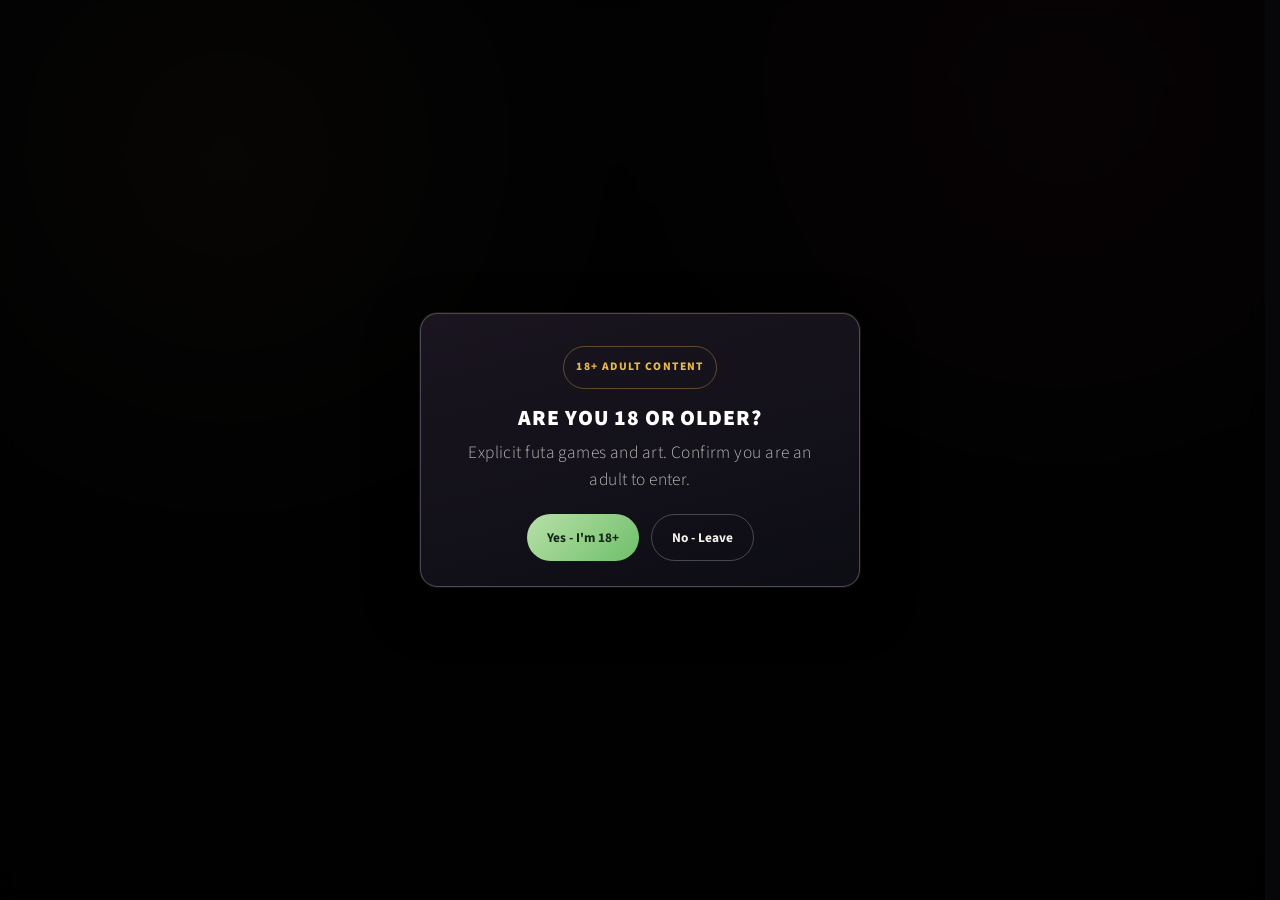
<file: bonus/index.html>
<!DOCTYPE html>
<html lang="en">
  <head>
    <title>Patron Bonus - Futa on Top</title>
    <meta charset="utf-8" />
    <meta name="viewport" content="width=device-width, initial-scale=1" />
    <script>
      try {
        if (localStorage.getItem('ageConfirmed') !== 'yes') {
          document.documentElement.classList.add('age-pending');
        }
      } catch (e) {
        document.documentElement.classList.add('age-pending');
      }
    </script>
    <meta name="robots" content="noindex,nofollow" />
    <meta name="description" content="Verified Patron bonus files for Futa on Top supporters." />
    <meta name="theme-color" content="#100d20" />
    <link rel="canonical" href="https://futaontop.com/bonus/" />
    <link rel="icon" href="/favicon-192x192.png" sizes="192x192" type="image/png" />
    <link rel="icon" href="/favicon.ico" sizes="16x16 32x32 48x48 96x96" type="image/x-icon" />
    <link rel="preconnect" href="https://fonts.googleapis.com" />
    <link rel="preconnect" href="https://fonts.gstatic.com" crossorigin />
    <link rel="preload" as="style" href="https://fonts.googleapis.com/css2?family=Source+Sans+Pro:wght@400;600;700;900&display=swap" onload="this.rel='stylesheet'" />
    <noscript><link rel="stylesheet" href="https://fonts.googleapis.com/css2?family=Source+Sans+Pro:wght@400;600;700;900&display=swap" /></noscript>
    <link rel="stylesheet" href="/assets/css/main.min.css?v=20261001a" />
    <link rel="stylesheet" href="/assets/css/fot.min.css?v=20261001a" />
    <link rel="stylesheet" href="/assets/css/downloads.css?v=20260929b" />
    <script>
      window.dataLayer = window.dataLayer || [];
      function gtag(){dataLayer.push(arguments);}
      window.FOT_GA_ID = 'G-HLE1L6KD3F';
      window.FOT_GA_LOCAL_PREVIEW = /^(localhost|127\.0\.0\.1|0\.0\.0\.0)$/i.test(window.location.hostname);
      window.FOT_GA_DEBUG = /(?:^|[?&])ga_debug=1(?:&|$)/.test(window.location.search);
      window.FOT_GA_DISABLED = window.FOT_GA_LOCAL_PREVIEW && !window.FOT_GA_DEBUG;
      if (window.FOT_GA_DISABLED) {
        window['ga-disable-G-HLE1L6KD3F'] = true;
      }
      window.FOT_LOAD_ANALYTICS = function () {
        if (window.FOT_GA_DISABLED || window.FOT_GA_LOAD_STARTED) return;
        window.FOT_GA_LOAD_STARTED = true;

        var ga = document.createElement('script');
        ga.async = true;
        ga.src = 'https://www.googletagmanager.com/gtag/js?id=' + encodeURIComponent(window.FOT_GA_ID);
        document.head.appendChild(ga);

        gtag('js', new Date());
        gtag('config', window.FOT_GA_ID, { debug_mode: window.FOT_GA_DEBUG });
      };
      if (!window.FOT_GA_DISABLED) {
        window.FOT_QUEUE_ANALYTICS = function () {
          if (window.FOT_GA_LOAD_STARTED) return;
          window.setTimeout(window.FOT_LOAD_ANALYTICS, 15000);
        };
        if (window.FOT_GA_DEBUG) {
          window.FOT_LOAD_ANALYTICS();
        } else {
          ['pointerdown', 'keydown', 'touchstart'].forEach(function (eventName) {
            window.addEventListener(eventName, window.FOT_LOAD_ANALYTICS, { once: true, passive: true });
          });
          window.addEventListener('load', window.FOT_QUEUE_ANALYTICS, { once: true });
        }
      }
    </script>
  </head>
  <body class="downloads-page bonus-page" data-download-config="/data/bonus.json">
    <div id="age-modal" class="age-modal" role="dialog" aria-modal="true" aria-labelledby="age-title" aria-hidden="true">
      <div class="age-modal__backdrop"></div>
      <div class="age-modal__dialog">
        <div class="age-modal__badge" data-i18n="age.badge">18+ Adult Content</div>
        <h2 id="age-title" data-i18n="age.title">Are you 18 or older?</h2>
        <p data-i18n="age.text">Explicit futa games and art. Confirm you are an adult to enter.</p>
        <div class="age-modal__actions">
          <button id="age-accept" class="btn btn--green" type="button" data-i18n="age.accept">Yes - I'm 18+</button>
          <button id="age-decline" class="btn btn--white" type="button" data-i18n="age.decline">No - Leave</button>
        </div>
      </div>
    </div>

    <header id="header">
      <h1><a href="/">Futa on <span>Top</span></a></h1>
      <nav aria-label="Primary">
        <ul>
          <li><a href="/" class="nav-hide-md" data-i18n="nav.games">Games</a></li>
          <li><a href="/#work" class="nav-hide-md" data-i18n="nav.art">Art</a></li>
          <li><a href="/#throxxa" class="nav-hide-md nav-throxxa-only">Throxxa</a></li>
          <li><a href="/#free" class="nav-hide-md" data-i18n="nav.news">News</a></li>
          <li><a href="/bonus/" class="nav-hide-md" aria-current="page" data-i18n="nav.bonus">Bonus</a></li>
          <li class="nav-lang" aria-label="Language selector">
            <button type="button" class="lang-btn is-active" data-lang="en" aria-pressed="true" title="English" aria-label="English"><span class="lang-flag lang-flag--us" aria-hidden="true"></span></button>
            <button type="button" class="lang-btn" data-lang="zh" aria-pressed="false" title="中文" aria-label="中文"><span class="lang-flag lang-flag--cn" aria-hidden="true"></span></button>
            <button type="button" class="lang-btn" data-lang="ru" aria-pressed="false" title="Русский" aria-label="Русский"><span class="lang-flag lang-flag--ru" aria-hidden="true"></span></button>
            <button type="button" class="lang-btn" data-lang="fr" aria-pressed="false" title="Français" aria-label="Français"><span class="lang-flag lang-flag--fr" aria-hidden="true"></span></button>
          </li>
          <li>
            <a href="https://store.steampowered.com/publisher/futaontop" class="is-cta-steam" target="_blank" rel="noopener noreferrer" aria-label="Steam publisher page" title="Steam">
              <span class="nav-text">Steam</span>
            </a>
          </li>
          <li>
            <a href="https://www.patreon.com/c/futaontop" class="is-cta" target="_blank" rel="noopener noreferrer" aria-label="Futa on Top Patreon" title="Patreon">
              <span class="nav-text">Patreon</span>
            </a>
          </li>
        </ul>
      </nav>
    </header>

    <div class="bonus-bg" aria-hidden="true"></div>

    <div class="download-shell">
      <main class="download-main">
        <section class="download-hero bonus-hero" aria-labelledby="downloads-title">
          <div class="bonus-hero__copy">
            <p class="download-kicker" data-i18n="bonus.kicker">Patron Bonus</p>
            <h1 id="downloads-title" class="download-title" data-download-title>Patron Bonus</h1>
            <p class="download-subtitle" data-download-subtitle>15 images + 2 animations</p>

            <aside class="auth-panel" aria-label="Patreon verification">
              <p class="auth-panel__status" data-auth-status>Check access</p>
              <div class="auth-panel__actions">
                <button class="download-button" type="button" data-sign-in>Sign in with Patreon</button>
                <button class="download-button download-button--ghost" type="button" data-sign-out data-i18n="auth.signOut" hidden>Sign out</button>
              </div>
            </aside>

            <p class="download-error" data-download-error role="status"></p>

            <section class="download-board" aria-label="Available bonus files" data-i18n-aria-label="bonus.availableFiles">
              <div class="download-table" data-download-table role="table"></div>
            </section>
          </div>

          <figure class="bonus-hero__media">
            <img src="/images/bonus/professor-throxxa-bonus.webp" alt="Professor Throxxa bonus wallpaper preview" width="1200" height="1588" loading="eager" decoding="async" fetchpriority="high" />
          </figure>
        </section>
</main>
    </div>
    <p id="checkout-return-note" hidden>After Patreon checkout, return to this page and refresh links.</p>
    <script src="/assets/js/age-gate.js?v=20261001a" defer></script>
    <script src="/assets/js/downloads.js?v=20261001a" defer></script>
  </body>
</html>
</file>
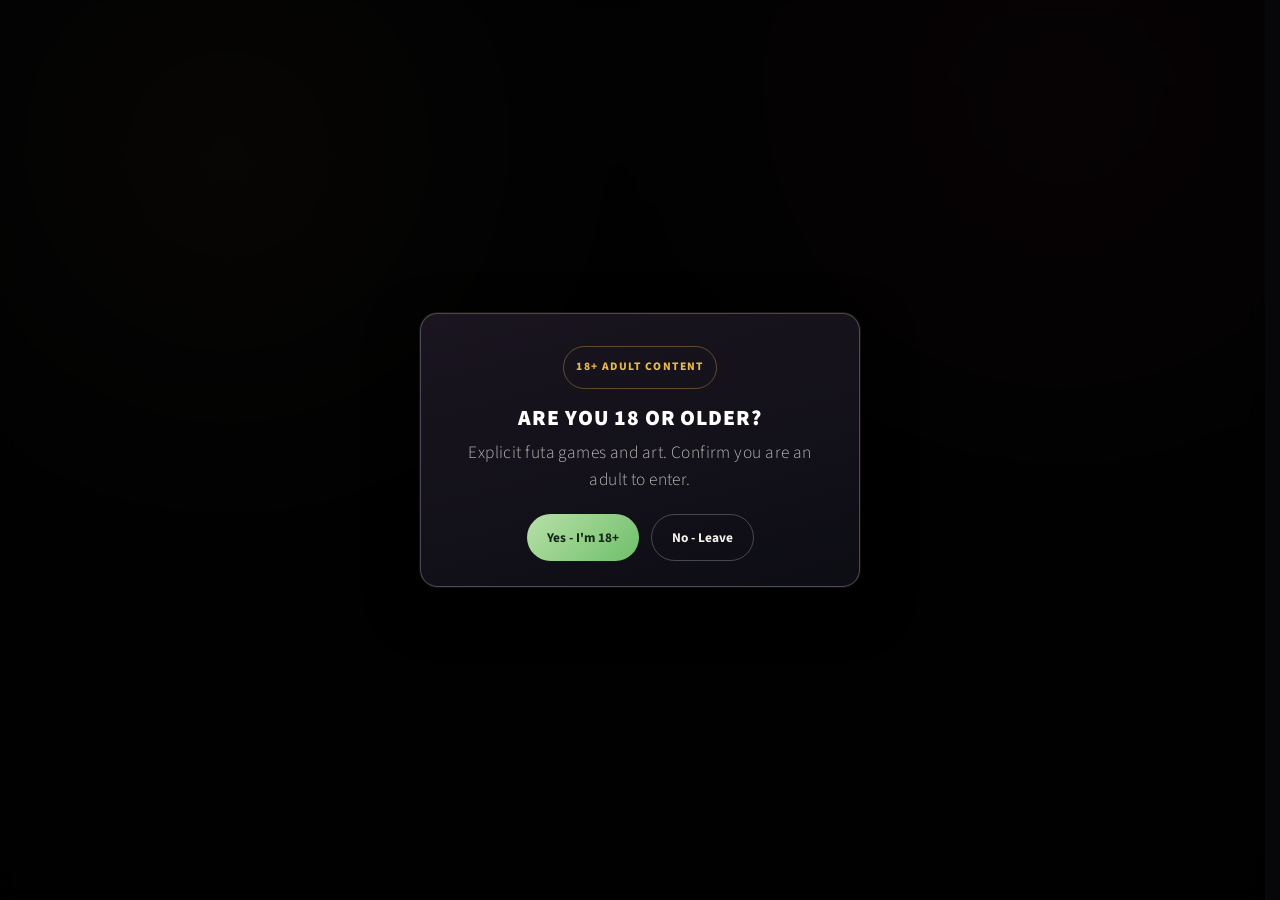
<file: bonus.html>
<!DOCTYPE html>
<html lang="en">
  <head>
    <title>Patron Bonus - Futa on Top</title>
    <meta charset="utf-8" />
    <meta name="robots" content="noindex,nofollow" />
    <link rel="canonical" href="https://futaontop.com/bonus/" />
    <script>
      (function () {
        var target = '/bonus/' + window.location.search + window.location.hash;
        window.location.replace(target);
      })();
    </script>
    <meta http-equiv="refresh" content="0; url=/bonus/" />
  </head>
  <body>
    <p><a href="/bonus/">Continue to the patron bonus page.</a></p>
  </body>
</html>
</file>
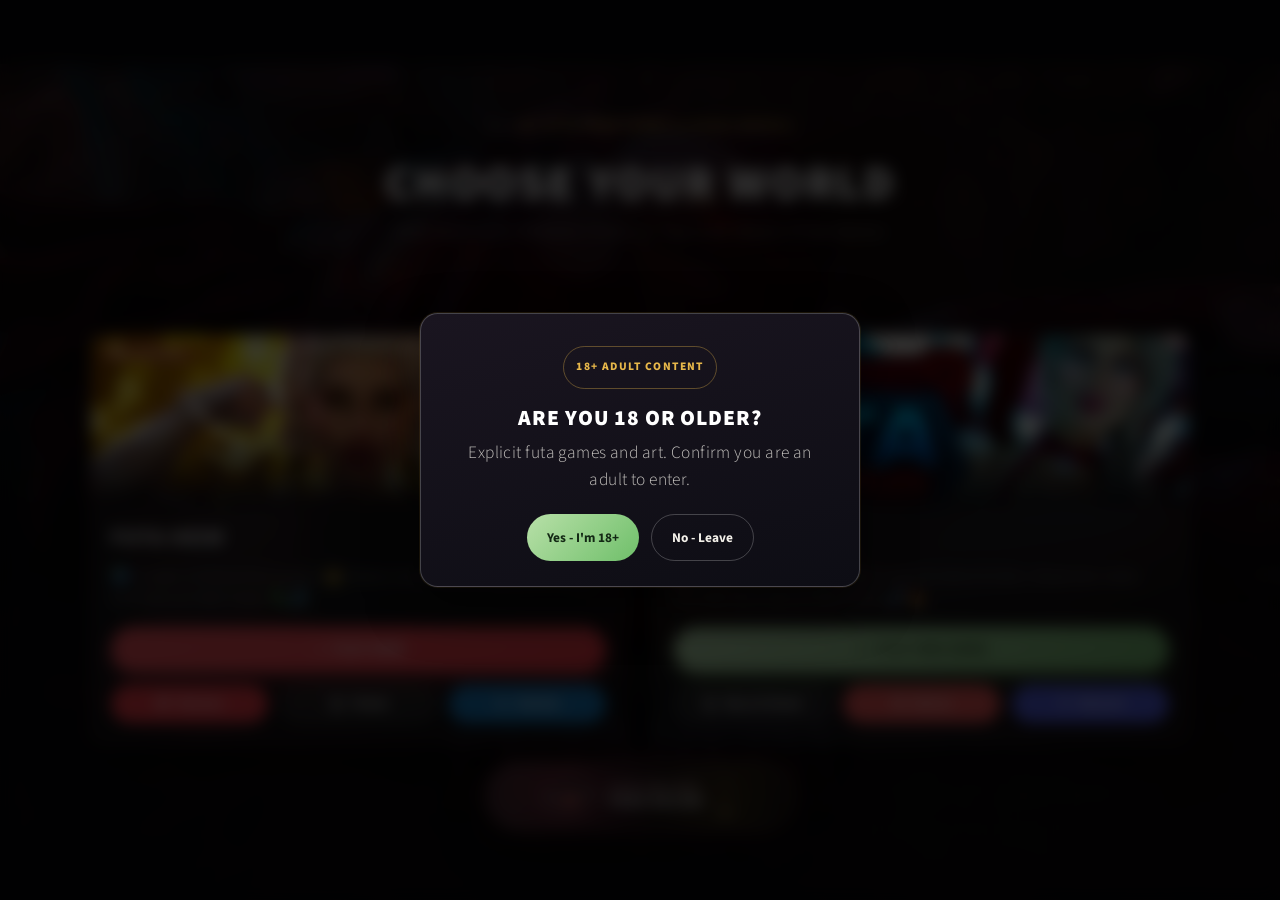
<file: throxxa.html>
﻿<!DOCTYPE html>
<html lang="en">
<head>
 <meta charset="utf-8" />
 <title>Throxxa - Futa on Top</title>
 <meta http-equiv="refresh" content="0; url=index.html#throxxa" />
 <link rel="canonical" href="https://futaontop.com/#throxxa" />
 <script>location.replace("index.html#throxxa");</script>
</head>
<body>
 <p><a href="index.html#throxxa">Mistress Throxxa profile has moved here.</a></p>
</body>
</html>
</file>
<file: assets/css/noscript.css>
/*
	Big Picture by HTML5 UP
	html5up.net | @ajlkn
	Free for personal and commercial use under the CCA 3.0 license (html5up.net/license)
*/

/* Loader */

	body:before, body:after {
		display: none;
	}
</file>
<file: assets/css/downloads.css>
:root {
  --fot-bg: #07070a;
  --fot-line: rgba(255, 255, 255, 0.13);
  --fot-line-strong: rgba(255, 255, 255, 0.24);
  --fot-text: #f4f1ea;
  --fot-muted: rgba(244, 241, 234, 0.74);
  --fot-faint: rgba(244, 241, 234, 0.58);
  --fot-gold: #e8b84a;
  --fot-patreon: #ff424d;
  --fot-steam: #66c0f4;
  --fot-font: "Source Sans Pro", "Segoe UI", system-ui, sans-serif;
  --fot-nav-h: 4rem;
}

* { box-sizing: border-box; }
[hidden] { display: none !important; }

html {
  min-height: 100%;
  background: var(--fot-bg);
  scrollbar-gutter: stable;
}

body.downloads-page {
  min-height: 100vh;
  margin: 0;
  padding-top: var(--fot-nav-h);
  color: var(--fot-text);
  font-family: var(--fot-font);
  background:
    linear-gradient(180deg, rgba(7, 7, 10, 0.58) 0%, rgba(7, 7, 10, 0.9) 48%, rgba(7, 7, 10, 0.98) 100%),
    url("../../images/hero/intro-1200.webp") center top / cover no-repeat fixed,
    var(--fot-bg);
}

body.downloads-page.bonus-page {
  background:
    linear-gradient(180deg, rgba(7, 7, 10, 0.72) 0%, rgba(7, 7, 10, 0.92) 46%, rgba(7, 7, 10, 0.99) 100%),
    linear-gradient(112deg, rgba(232, 184, 74, 0.08) 0%, rgba(255, 66, 77, 0.055) 44%, rgba(102, 192, 244, 0.035) 100%),
    url("../../images/hero/intro-1200.webp") center top / cover no-repeat fixed,
    var(--fot-bg);
}

@media (min-width: 1400px) {
  body.downloads-page {
    background:
      linear-gradient(180deg, rgba(7, 7, 10, 0.58) 0%, rgba(7, 7, 10, 0.9) 48%, rgba(7, 7, 10, 0.98) 100%),
      url("../../images/hero/intro-1600.webp") center top / cover no-repeat fixed,
      var(--fot-bg);
  }

  body.downloads-page.bonus-page {
    background:
      linear-gradient(180deg, rgba(7, 7, 10, 0.74) 0%, rgba(7, 7, 10, 0.92) 46%, rgba(7, 7, 10, 0.99) 100%),
      linear-gradient(112deg, rgba(232, 184, 74, 0.08) 0%, rgba(255, 66, 77, 0.055) 44%, rgba(102, 192, 244, 0.035) 100%),
      url("../../images/hero/intro-1600.webp") center top / cover no-repeat fixed,
      var(--fot-bg);
  }
}

@media (max-width: 760px) {
  body.downloads-page {
    background:
      linear-gradient(180deg, rgba(7, 7, 10, 0.66) 0%, rgba(7, 7, 10, 0.92) 48%, rgba(7, 7, 10, 0.99) 100%),
      url("../../images/hero/intro-720.webp") center top / cover no-repeat,
      var(--fot-bg);
  }

  body.downloads-page.bonus-page {
    background:
      linear-gradient(180deg, rgba(7, 7, 10, 0.78) 0%, rgba(7, 7, 10, 0.94) 48%, rgba(7, 7, 10, 0.99) 100%),
      linear-gradient(112deg, rgba(232, 184, 74, 0.08) 0%, rgba(255, 66, 77, 0.055) 46%, rgba(102, 192, 244, 0.035) 100%),
      url("../../images/hero/intro-720.webp") center top / cover no-repeat,
      var(--fot-bg);
  }
}

a { color: inherit; }

#header nav ul li a[aria-current="page"] {
  color: #fff !important;
  background: rgba(255, 255, 255, 0.08);
}

.download-nav {
  position: fixed;
  z-index: 50;
  inset: 0 0 auto;
  min-height: var(--fot-nav-h);
  background: rgba(7, 7, 10, 0.9);
  border-bottom: 1px solid var(--fot-line);
  backdrop-filter: blur(16px) saturate(1.2);
  -webkit-backdrop-filter: blur(16px) saturate(1.2);
}

.download-nav__inner {
  width: min(100% - 1.4rem, 1180px);
  min-height: var(--fot-nav-h);
  margin: 0 auto;
  display: flex;
  align-items: center;
  justify-content: center;
  gap: clamp(0.8rem, 1.8vw, 1.7rem);
}

.download-brand {
  flex: 0 0 auto;
  display: inline-flex;
  align-items: center;
  min-height: 2.7rem;
  color: #fff;
  font-weight: 900;
  font-size: 0.92rem;
  letter-spacing: 0.08em;
  text-decoration: none;
  text-transform: uppercase;
  white-space: nowrap !important;
}

.download-brand span {
  margin-left: 0.22em;
  color: var(--fot-gold);
}

.download-nav__links {
  flex: 0 0 auto;
  display: flex;
  align-items: center;
  justify-content: center;
  gap: clamp(0.18rem, 0.45vw, 0.48rem);
}

.download-nav__links a,
.download-action,
.download-button,
.download-link {
  display: inline-flex;
  align-items: center;
  justify-content: center;
  min-height: 2.7rem;
  border-radius: 999px;
  border: 1px solid transparent;
  padding: 0 1.1rem;
  font-weight: 900;
  line-height: 1;
  text-decoration: none;
  white-space: nowrap;
  cursor: pointer;
  transition: transform 0.08s ease, filter 0.08s ease, border-color 0.08s ease, background 0.08s ease;
}

.download-nav__links a {
  color: rgba(255, 255, 255, 0.78);
  font-size: 0.78rem;
  letter-spacing: 0.06em;
  text-transform: uppercase;
}

.download-nav__links a:hover,
.download-nav__links a[aria-current="page"] {
  color: #fff;
  background: rgba(255, 255, 255, 0.06);
}

.download-action--patreon {
  background: linear-gradient(135deg, #ff5a63, #ff424d 55%, #e02834) !important;
  color: #fff !important;
  box-shadow: 0 10px 28px rgba(255, 66, 77, 0.38);
}

.download-action--steam {
  background: rgba(102, 192, 244, 0.14) !important;
  border-color: rgba(102, 192, 244, 0.45) !important;
  color: var(--fot-steam) !important;
}

.download-action--steam::before,
.download-action--patreon::before {
  margin-right: 0.45rem;
  font-size: 0.9em;
}

.download-action--steam::before { content: "◒"; }
.download-action--patreon::before { content: "●"; }

.download-lang {
  display: inline-flex;
  align-items: center;
  gap: 0.16rem;
  padding: 0.22rem;
  border: 1px solid rgba(255, 255, 255, 0.12);
  border-radius: 999px;
  background: rgba(255, 255, 255, 0.045);
}

.download-lang__flag {
  position: relative;
  display: inline-block;
  width: 1.34rem;
  height: 0.9rem;
  overflow: hidden;
  border-radius: 0.16rem;
  box-shadow: 0 0 0 1px rgba(255, 255, 255, 0.32), 0 1px 4px rgba(0, 0, 0, 0.35);
}

.download-lang__flag--us {
  background:
    linear-gradient(#21468b 0 0) 0 0 / 42% 54% no-repeat,
    repeating-linear-gradient(to bottom, #b22234 0 7.7%, #fff 7.7% 15.4%);
}

.download-lang__flag--us::before {
  content: "";
  position: absolute;
  left: 0.13rem;
  top: 0.11rem;
  width: 0.12rem;
  height: 0.12rem;
  border-radius: 50%;
  background: #fff;
  box-shadow: 0.22rem 0 #fff, 0.44rem 0 #fff, 0 0.2rem #fff, 0.22rem 0.2rem #fff, 0.44rem 0.2rem #fff;
}

.download-lang__flag--cn { background: #de2910; }

.download-lang__flag--cn::before {
  content: "★";
  position: absolute;
  left: 0.13rem;
  top: 0.02rem;
  color: #ffde00;
  font-size: 0.42rem;
  line-height: 1;
}

.download-lang__flag--ru {
  background: linear-gradient(to bottom, #fff 0 33.333%, #0039a6 33.333% 66.666%, #d52b1e 66.666% 100%);
}

.download-lang__flag--fr {
  background: linear-gradient(to right, #0055a4 0 33.333%, #fff 33.333% 66.666%, #ef4135 66.666% 100%);
}

.download-shell {
  width: min(100% - 2rem, 1180px);
  margin: 0 auto;
}

.download-main {
  display: grid;
  gap: 0.8rem;
  padding: clamp(1.35rem, 3vh, 2.2rem) 0 clamp(1.5rem, 4vw, 3rem);
}

.download-hero {
  display: grid;
  grid-template-columns: minmax(0, 1fr) minmax(22rem, 0.55fr);
  align-items: end;
  gap: clamp(1rem, 2vw, 1.6rem);
  text-align: left;
}

.download-kicker {
  display: inline-flex;
  align-items: center;
  justify-content: center;
  gap: 0.45rem;
  margin: 0 0 0.35rem;
  color: var(--fot-gold);
  font-size: 0.72rem;
  font-weight: 900;
  letter-spacing: 0.16em;
  text-transform: uppercase;
}

.download-kicker::before {
  content: "";
  width: 1.4rem;
  height: 2px;
  background: linear-gradient(90deg, var(--fot-gold), transparent);
  border-radius: 2px;
}

.download-title {
  max-width: 16em;
  margin: 0;
  color: #fff;
  font-size: clamp(2rem, 4vw, 3.25rem);
  font-weight: 900;
  letter-spacing: 0.04em;
  line-height: 1.03;
  text-transform: uppercase;
  text-shadow: 0 10px 40px rgba(0, 0, 0, 0.65);
}

.download-subtitle {
  max-width: 44rem;
  margin: 0.35rem 0 0;
  color: rgba(255, 255, 255, 0.72);
  font-size: clamp(1rem, 1.5vw, 1.12rem);
  line-height: 1.55;
}

.auth-panel {
  width: 100%;
  padding: 0.75rem;
  border: 1px solid rgba(255, 255, 255, 0.14);
  border-radius: 0.85rem;
  background: linear-gradient(165deg, rgba(255, 255, 255, 0.08), rgba(255, 255, 255, 0.03));
  box-shadow: 0 12px 34px rgba(0, 0, 0, 0.48), inset 0 1px 0 rgba(255, 255, 255, 0.09);
  backdrop-filter: blur(14px);
  -webkit-backdrop-filter: blur(14px);
}

.auth-panel__status {
  margin: 0 0 0.55rem;
  color: var(--fot-muted);
  font-size: 0.86rem;
  line-height: 1.25;
}

.auth-panel__actions {
  display: grid;
  grid-template-columns: 1fr auto;
  gap: 0.6rem;
}

.download-button {
  width: 100%;
  min-height: 2.45rem;
  background: linear-gradient(135deg, #c8ecc0, #7ec87a) !important;
  color: #143016 !important;
  font-size: 0.82rem;
  letter-spacing: 0.07em;
  text-transform: uppercase;
  box-shadow: 0 8px 22px rgba(120, 200, 100, 0.28);
}

.download-button::before {
  content: "▸";
  margin-right: 0.45rem;
  font-size: 0.78em;
}

.download-button:hover,
.download-action:hover,
.download-link:hover {
  filter: brightness(1.08);
  transform: translateY(-1px);
}

.download-button:disabled {
  cursor: wait;
  filter: grayscale(0.2) brightness(0.82);
  transform: none;
}

.download-button--ghost {
  width: auto;
  background: rgba(255, 255, 255, 0.06) !important;
  color: #fff !important;
  border-color: var(--fot-line-strong) !important;
  box-shadow: none;
}

.download-button--ghost::before { content: none; }

.download-board {
  border: 1px solid rgba(255, 255, 255, 0.1);
  border-radius: 0.85rem;
  background:
    linear-gradient(165deg, rgba(255, 255, 255, 0.058), rgba(255, 255, 255, 0.024)),
    rgba(10, 8, 12, 0.88);
  box-shadow: 0 18px 48px rgba(0, 0, 0, 0.46), inset 0 1px 0 rgba(255, 255, 255, 0.075);
  backdrop-filter: blur(14px);
  -webkit-backdrop-filter: blur(14px);
}

.download-table { width: 100%; }

.download-tier + .download-tier {
  border-top: 1px solid rgba(255, 255, 255, 0.14);
}

.download-tier__header {
  display: grid;
  grid-template-columns: minmax(10rem, 0.52fr) minmax(9rem, 1fr) auto;
  gap: 0.75rem;
  align-items: center;
  padding: 0.72rem 1.05rem;
  background: rgba(255, 255, 255, 0.035);
}

.download-tier:first-child .download-tier__header {
  background: linear-gradient(90deg, rgba(126, 200, 122, 0.13), rgba(232, 184, 74, 0.055));
}

.download-tier--premium .download-tier__header {
  background: linear-gradient(90deg, rgba(232, 184, 74, 0.14), rgba(255, 66, 77, 0.055));
}

.download-tier--test {
  opacity: 0.84;
}

.download-tier--test .download-tier__header {
  padding-top: 0.65rem;
  padding-bottom: 0.6rem;
  background: rgba(255, 255, 255, 0.035);
}

.download-tier__eyebrow {
  margin: 0 0 0.25rem;
  color: var(--fot-gold);
  font-size: 0.62rem;
  font-weight: 900;
  letter-spacing: 0.13em;
  line-height: 1;
  text-transform: uppercase;
}

.bonus-page .download-main {
  gap: 0;
  padding-top: clamp(1rem, 2.5vh, 2rem);
}

.bonus-page .download-shell {
  width: min(100% - clamp(1.25rem, 5vw, 5rem), 1320px);
}

.bonus-page .bonus-hero {
  grid-template-columns: minmax(25rem, 0.92fr) minmax(22rem, 0.74fr);
  align-items: center;
  gap: clamp(2rem, 4vw, 4rem);
  min-height: min(42rem, calc(100vh - var(--fot-nav-h) - 2rem));
}

.bonus-page .bonus-hero__copy {
  display: flex;
  grid-column: 2;
  grid-row: 1;
  flex-direction: column;
  justify-content: center;
  align-items: flex-start;
  min-width: 0;
  padding-bottom: 0.5rem;
}

.bonus-page .download-title {
  max-width: 8.6em;
  font-size: clamp(2.35rem, 3.25vw, 3.45rem);
  line-height: 1.03;
}

.bonus-page .download-kicker {
  align-self: flex-start;
}

.bonus-page .download-subtitle {
  margin-top: 0.65rem;
  color: rgba(255, 255, 255, 0.8);
  font-size: clamp(1rem, 1.15vw, 1.18rem);
  font-weight: 800;
}

.bonus-page .auth-panel {
  width: min(100%, 28rem);
  margin-top: 1.25rem;
  padding: 0;
  border: 0;
  border-radius: 0;
  background: transparent;
  box-shadow: none;
  backdrop-filter: none;
  -webkit-backdrop-filter: none;
}

.bonus-page .auth-panel__status {
  position: absolute;
  width: 1px;
  height: 1px;
  overflow: hidden;
  clip: rect(0 0 0 0);
  white-space: nowrap;
}

.bonus-page .auth-panel__actions {
  grid-template-columns: minmax(0, 1fr) auto;
}

.bonus-hero__media {
  position: relative;
  align-self: center;
  grid-column: 1;
  grid-row: 1;
  margin: 0;
  width: min(100%, 42rem);
  justify-self: start;
  aspect-ratio: 0.76;
  min-height: 0;
  max-height: min(76vh, 44rem);
  overflow: hidden;
  border: 1px solid rgba(255, 255, 255, 0.12);
  border-radius: 0.85rem;
  background: rgba(255, 255, 255, 0.04);
  box-shadow: 0 28px 70px rgba(0, 0, 0, 0.58);
}

.bonus-hero__media img {
  display: block;
  width: 100%;
  height: 100%;
  object-fit: cover;
  object-position: center 26%;
}

.bonus-page .download-board {
  width: min(100%, 28rem);
  margin-top: 1.15rem;
  overflow: hidden;
  border-color: rgba(255, 255, 255, 0.14);
  border-radius: 1rem;
  background:
    linear-gradient(155deg, rgba(255, 255, 255, 0.08), rgba(255, 255, 255, 0.026)),
    linear-gradient(90deg, rgba(232, 184, 74, 0.04), rgba(255, 66, 77, 0.028)),
    rgba(14, 12, 17, 0.94);
  box-shadow: 0 20px 52px rgba(0, 0, 0, 0.46), inset 0 1px 0 rgba(255, 255, 255, 0.09);
}

.bonus-page .download-error {
  position: relative;
  width: min(100%, 28rem);
  margin-top: 0.75rem;
  padding: 0.72rem 0.9rem 0.72rem 2.25rem;
  border-radius: 0.85rem;
  font-size: 0.84rem;
  font-weight: 850;
  line-height: 1.25;
  box-shadow: none;
}

.bonus-page .download-error::before {
  content: "";
  position: absolute;
  left: 0.9rem;
  top: 50%;
  width: 0.48rem;
  height: 0.48rem;
  border-radius: 999px;
  transform: translateY(-50%);
  background: currentColor;
  opacity: 0.9;
}

.bonus-page .download-error[data-notice-kind="info"] {
  border-color: rgba(255, 255, 255, 0.12);
  background: rgba(255, 255, 255, 0.045);
  color: rgba(238, 235, 228, 0.78);
}

.bonus-page .download-error[data-notice-kind="success"] {
  border-color: rgba(126, 200, 122, 0.22);
  background: rgba(126, 200, 122, 0.08);
  color: rgba(215, 245, 207, 0.9);
}

.bonus-page .download-error[data-notice-kind="warning"] {
  border-color: rgba(232, 184, 74, 0.26);
  background: rgba(232, 184, 74, 0.09);
  color: rgba(255, 231, 174, 0.92);
}

.bonus-page .download-error[data-notice-kind="error"] {
  border-color: rgba(255, 66, 77, 0.24);
  background: rgba(255, 66, 77, 0.09);
  color: rgba(255, 215, 218, 0.94);
}

.bonus-page .download-tier__header {
  display: none;
}

.bonus-page .download-tier__eyebrow {
  display: none;
}

.bonus-page .download-tier__header h2 {
  font-size: 0.78rem;
  letter-spacing: 0.14em;
  color: rgba(232, 184, 74, 0.92);
}

.bonus-page .download-tier__meta {
  display: none;
}

.bonus-page .download-build {
  grid-template-columns: auto minmax(0, 1fr) auto;
  grid-template-areas:
    "icon main specs"
    "button button button";
  gap: 0.2rem 0.85rem;
  min-height: 0;
  padding: 1.05rem;
  border: 0;
}

.bonus-page .download-build__tags {
  display: none;
}

.bonus-page .download-build__main h3 {
  font-size: 1.08rem;
  letter-spacing: -0.01em;
}

.bonus-page .download-build__main p {
  margin-top: 0.2rem;
  font-size: 0.86rem;
  line-height: 1.25;
}

.bonus-page .download-build__specs {
  justify-content: end;
  min-width: 4rem;
  font-size: 0.78rem;
  color: rgba(255, 255, 255, 0.58);
}

.bonus-page .download-build__button {
  justify-self: stretch;
  min-width: 0;
  margin-top: 0.85rem;
  padding-top: 0.9rem;
  border-top: 1px solid rgba(255, 255, 255, 0.09);
}

.bonus-page .download-build__button .download-link {
  min-height: 2.8rem;
  font-size: 0.82rem;
}

.download-tier__header h2 {
  margin: 0;
  color: #fff;
  font-size: clamp(1.25rem, 2vw, 1.7rem);
  font-weight: 900;
  letter-spacing: 0.06em;
  line-height: 1.05;
  text-transform: uppercase;
}

.download-tier__meta {
  display: flex;
  flex-wrap: wrap;
  justify-content: flex-start;
  gap: 0.35rem;
  color: rgba(255, 255, 255, 0.66);
  font-size: 0.82rem;
  font-weight: 700;
  line-height: 1.25;
}

.download-tier__meta strong {
  color: rgba(255, 255, 255, 0.76);
}

.download-tier__meta strong::before {
  content: "";
  display: inline-block;
  width: 1px;
  height: 0.85em;
  margin: 0 0.35rem 0 0.05rem;
  background: rgba(232, 184, 74, 0.72);
  vertical-align: -0.08em;
}

.download-tier__cta {
  justify-self: end;
  min-width: min(12.5rem, 100%);
}

.download-tier__state {
  display: inline-flex;
  align-items: center;
  justify-content: center;
  min-height: 2.35rem;
  width: 100%;
  border: 1px solid rgba(255, 255, 255, 0.13);
  border-radius: 999px;
  padding: 0 0.8rem;
  color: rgba(244, 241, 234, 0.72);
  background: rgba(255, 255, 255, 0.045);
  font-size: 0.78rem;
  font-weight: 900;
  letter-spacing: 0.04em;
  line-height: 1;
  text-align: center;
  text-transform: uppercase;
  white-space: nowrap;
}

.download-tier__state {
  color: rgba(255, 255, 255, 0.72);
}

.download-tier__state--ready {
  border-color: rgba(126, 200, 122, 0.3);
  color: rgba(225, 246, 219, 0.94);
  background: rgba(126, 200, 122, 0.1);
}

.download-tier__action {
  display: inline-flex;
  align-items: center;
  justify-content: center;
  width: 100%;
  min-height: 2.35rem;
  border-radius: 999px;
  padding: 0 1rem;
  font-size: 0.78rem;
  font-weight: 900;
  letter-spacing: 0.06em;
  line-height: 1;
  text-decoration: none;
  text-transform: uppercase;
  white-space: nowrap;
}

.download-tier__action::before {
  content: "▸";
  margin-right: 0.45rem;
  font-size: 0.78em;
}

.download-builds {
  display: grid;
  grid-template-columns: 1fr;
  gap: 0;
  padding: 0.35rem 1.05rem 0.55rem;
}

.download-tier--premium .download-builds {
  grid-template-columns: 1fr;
}

.download-tier--test .download-builds {
  grid-template-columns: 1fr;
  padding-top: 0.35rem;
  padding-bottom: 0.45rem;
}

.download-build {
  display: grid;
  grid-template-columns: auto minmax(11rem, 1.2fr) minmax(5.5rem, 0.55fr) minmax(7rem, 0.85fr) auto;
  grid-template-areas:
    "icon main specs tags button";
  gap: 0.75rem;
  align-items: center;
  min-height: 3.25rem;
  padding: 0.58rem 0.35rem;
  border-bottom: 1px solid rgba(255, 255, 255, 0.085);
  background: transparent;
}

.download-build:last-child {
  border-bottom: 0;
}

.download-build__icon {
  grid-area: icon;
  display: inline-flex;
  align-items: center;
  justify-content: center;
  width: 1.95rem;
  height: 1.95rem;
  border: 1px solid rgba(232, 184, 74, 0.28);
  border-radius: 999px;
  color: rgba(255, 224, 173, 0.9);
  background: rgba(232, 184, 74, 0.055);
  font-size: 1rem;
  font-weight: 900;
  line-height: 1;
}

.download-build__icon svg {
  width: 1rem;
  height: 1rem;
  fill: none;
  stroke: currentColor;
  stroke-width: 2;
  stroke-linecap: round;
  stroke-linejoin: round;
}

.download-build__main {
  grid-area: main;
  min-width: 0;
}

.download-build__main h3 {
  margin: 0;
  color: #fff;
  font-size: 0.98rem;
  font-weight: 900;
  line-height: 1.1;
}

.download-build__main p {
  margin: 0.18rem 0 0;
  color: var(--fot-muted);
  font-size: 0.78rem;
  font-weight: 850;
}

.download-build__specs {
  grid-area: specs;
  display: flex;
  flex-wrap: wrap;
  gap: 0.25rem;
  align-items: center;
  color: rgba(255, 255, 255, 0.78);
  font-size: 0.8rem;
  font-weight: 800;
}

.download-build__specs span {
  display: inline-flex;
  align-items: center;
  min-height: 1.45rem;
}

.download-build__specs span + span::before { content: none; }

.download-build__tags {
  grid-area: tags;
  display: flex;
  flex-wrap: wrap;
  gap: 0.28rem;
  align-items: center;
  justify-content: flex-start;
}

.download-os {
  display: contents;
}

.download-build__tags > span,
.download-os span {
  display: inline-flex;
  align-items: center;
  min-height: 1.45rem;
  border-radius: 999px;
  padding: 0 0.48rem;
  font-size: 0.66rem;
  font-weight: 900;
  line-height: 1;
}

.download-build__tags > span {
  border: 1px solid rgba(255, 255, 255, 0.14);
  color: rgba(255, 255, 255, 0.72);
  background: rgba(255, 255, 255, 0.04);
}

.download-os span {
  border: 1px solid rgba(255, 255, 255, 0.14);
  color: rgba(255, 255, 255, 0.82);
  background: rgba(255, 255, 255, 0.045);
}

.download-build__button {
  grid-area: button;
  align-self: center;
  justify-self: end;
  min-width: 9rem;
}

/* Legacy class kept for generated OS tags. */
/* stylelint-disable-next-line no-duplicate-selectors */
.download-os {
  flex-wrap: wrap;
  gap: 0.25rem;
}

.download-link {
  width: 100%;
  min-height: 2.25rem;
  background: linear-gradient(135deg, #c8ecc0, #7ec87a) !important;
  color: #143016 !important;
  font-size: 0.76rem;
  letter-spacing: 0.07em;
  text-transform: uppercase;
  box-shadow: 0 8px 22px rgba(120, 200, 100, 0.28);
}

.download-link::before {
  content: "▸";
  margin-right: 0.45rem;
  font-size: 0.78em;
}

.download-link--locked {
  background: linear-gradient(135deg, #ff626b, #ff424d 56%, #d92e3a) !important;
  color: #fff !important;
  border-color: rgba(255, 255, 255, 0.12);
  box-shadow: 0 8px 22px rgba(255, 66, 77, 0.26);
}

.download-tier--premium .download-link--locked {
  background: linear-gradient(135deg, #f0ca68, #d49a35) !important;
  color: #221508 !important;
  box-shadow: 0 8px 22px rgba(232, 184, 74, 0.24);
}

.download-tier--test .download-link--locked {
  background: rgba(255, 255, 255, 0.06) !important;
  color: var(--fot-faint) !important;
  border-color: rgba(255, 255, 255, 0.14);
  box-shadow: none;
}

.download-diagnostics {
  border-top: 1px solid rgba(255, 255, 255, 0.12);
}

.download-diagnostics summary {
  display: flex;
  align-items: center;
  justify-content: space-between;
  gap: 1rem;
  min-height: 2.85rem;
  padding: 0 1.05rem;
  cursor: pointer;
  list-style: none;
  color: var(--fot-muted);
  background: rgba(255, 255, 255, 0.025);
}

.download-diagnostics summary::-webkit-details-marker { display: none; }

.download-diagnostics summary span {
  color: rgba(255, 255, 255, 0.82);
  font-size: 0.88rem;
  font-weight: 900;
  letter-spacing: 0.08em;
  text-transform: uppercase;
}

.download-diagnostics summary small {
  color: var(--fot-faint);
  font-size: 0.78rem;
  font-weight: 800;
}

.download-diagnostics summary::after {
  content: "";
  width: 0.5rem;
  height: 0.5rem;
  border-right: 2px solid var(--fot-gold);
  border-bottom: 2px solid var(--fot-gold);
  transform: rotate(45deg);
  transition: transform 0.16s ease;
}

.download-diagnostics[open] summary::after {
  transform: rotate(225deg) translate(-0.12rem, -0.12rem);
}

.download-diagnostics .download-tier {
  border-top: 1px solid rgba(255, 255, 255, 0.08);
}

.download-error {
  display: none;
  margin: 0;
  padding: 0.7rem 0.85rem;
  border: 1px solid rgba(255, 66, 77, 0.32);
  border-radius: 0.85rem;
  background: rgba(255, 66, 77, 0.14);
  color: #ffd7da;
  font-size: 0.86rem;
  font-weight: 750;
  line-height: 1.35;
}

.download-error.is-visible { display: block; }

.download-error[data-notice-kind="info"] {
  border-color: rgba(255, 255, 255, 0.14);
  background: rgba(255, 255, 255, 0.055);
  color: rgba(244, 241, 234, 0.86);
}

.download-error[data-notice-kind="success"] {
  border-color: rgba(126, 200, 122, 0.28);
  background: rgba(126, 200, 122, 0.11);
  color: rgba(225, 246, 219, 0.92);
}

.download-error[data-notice-kind="warning"] {
  border-color: rgba(232, 184, 74, 0.34);
  background: rgba(232, 184, 74, 0.13);
  color: #ffe6a8;
}

.download-error[data-notice-kind="error"] {
  border-color: rgba(255, 66, 77, 0.32);
  background: rgba(255, 66, 77, 0.14);
  color: #ffd7da;
}

.download-changelog {
  overflow: hidden;
  border: 1px solid rgba(255, 255, 255, 0.13);
  border-radius: 1rem;
  background:
    linear-gradient(165deg, rgba(255, 255, 255, 0.065), rgba(255, 255, 255, 0.025)),
    rgba(10, 8, 12, 0.82);
  box-shadow: 0 18px 45px rgba(0, 0, 0, 0.42), inset 0 1px 0 rgba(255, 255, 255, 0.08);
  backdrop-filter: blur(14px);
  -webkit-backdrop-filter: blur(14px);
}

.download-changelog summary {
  display: flex;
  align-items: center;
  justify-content: space-between;
  gap: 1rem;
  min-height: 3.15rem;
  padding: 0 1.1rem;
  color: #fff;
  cursor: pointer;
  list-style: none;
  user-select: none;
}

.download-changelog summary::-webkit-details-marker { display: none; }

.download-changelog summary::after {
  content: "";
  width: 0.55rem;
  height: 0.55rem;
  border-right: 2px solid var(--fot-gold);
  border-bottom: 2px solid var(--fot-gold);
  transform: rotate(45deg);
  transition: transform 0.16s ease;
}

.download-changelog[open] summary::after {
  transform: rotate(225deg) translate(-0.15rem, -0.15rem);
}

.download-changelog summary span {
  font-size: 1.05rem;
  font-weight: 900;
  letter-spacing: 0.06em;
  text-transform: uppercase;
}

.download-changelog summary small {
  color: var(--fot-muted);
  font-size: 0.82rem;
  font-weight: 800;
  letter-spacing: 0.05em;
  text-transform: uppercase;
}

.download-changelog__body {
  display: grid;
  gap: 0.75rem;
  padding: 0 0.75rem 0.75rem;
}

.changelog-card {
  padding: 0.95rem;
  border: 1px solid rgba(255, 255, 255, 0.12);
  border-radius: 0.85rem;
  background:
    linear-gradient(145deg, rgba(255, 66, 77, 0.08), rgba(232, 184, 74, 0.035) 42%, rgba(255, 255, 255, 0.035)),
    rgba(255, 255, 255, 0.035);
}

.changelog-card__header {
  display: flex;
  align-items: start;
  justify-content: space-between;
  gap: 1rem;
}

.changelog-card__header h2 {
  margin: 0;
  color: #fff;
  font-size: 1.35rem;
  font-weight: 900;
  letter-spacing: 0.03em;
  line-height: 1;
}

.changelog-card__header h2 span {
  margin-left: 0.35rem;
  color: var(--fot-gold);
  font-size: 0.65rem;
  letter-spacing: 0.14em;
  text-transform: uppercase;
}

.changelog-card__header p {
  margin: 0.35rem 0 0;
  color: var(--fot-faint);
  font-size: 0.86rem;
}

.changelog-card__section {
  margin-top: 0.8rem;
}

.changelog-card__section h3 {
  margin: 0 0 0.45rem;
  color: rgba(255, 255, 255, 0.62);
  font-size: 0.68rem;
  font-weight: 900;
  letter-spacing: 0.14em;
  text-transform: uppercase;
}

.changelog-highlights {
  display: grid;
  grid-template-columns: repeat(3, minmax(0, 1fr));
  gap: 0.55rem;
  margin-top: 0.85rem;
}

.changelog-highlights--four {
  grid-template-columns: repeat(4, minmax(0, 1fr));
}

.changelog-highlight {
  min-height: 4.15rem;
  padding: 0.65rem 0.75rem;
  border: 1px solid rgba(232, 184, 74, 0.2);
  border-radius: 0.7rem;
  background: rgba(0, 0, 0, 0.22);
  box-shadow: inset 0 1px 0 rgba(255, 255, 255, 0.06);
}

.changelog-highlight strong {
  display: block;
  color: #fff;
  font-size: 1.45rem;
  font-weight: 900;
  line-height: 1;
}

.changelog-highlight span {
  display: block;
  margin-top: 0.25rem;
  color: var(--fot-muted);
  font-size: 0.75rem;
  font-weight: 900;
  letter-spacing: 0.08em;
  line-height: 1.15;
  text-transform: uppercase;
}

.changelog-feature-strip {
  padding: 0.75rem 0.85rem;
  border: 1px solid rgba(126, 200, 122, 0.22);
  border-radius: 0.75rem;
  background: linear-gradient(135deg, rgba(126, 200, 122, 0.11), rgba(102, 192, 244, 0.065));
}

.changelog-feature-strip p {
  margin: 0;
  color: rgba(255, 255, 255, 0.88);
  font-size: 0.98rem;
  font-weight: 800;
  line-height: 1.35;
}

.changelog-feature-strip p + p {
  margin-top: 0.35rem;
}

.changelog-feature-strip small {
  display: block;
  margin-top: 0.45rem;
  color: rgba(244, 241, 234, 0.74);
  font-size: 0.84rem;
  font-weight: 650;
  line-height: 1.45;
}

.changelog-list {
  display: grid;
  gap: 0.55rem;
  margin: 0;
  padding: 0;
  color: rgba(255, 255, 255, 0.84);
  font-size: 0.98rem;
  font-weight: 700;
  line-height: 1.4;
  list-style: none;
}

.changelog-list--compact {
  grid-template-columns: repeat(2, minmax(0, 1fr));
  gap: 0.5rem;
  margin-top: 0.65rem;
}

.changelog-list--compact li {
  padding: 0.55rem 0.65rem;
  border: 1px solid rgba(255, 255, 255, 0.09);
  border-radius: 0.65rem;
  background: rgba(255, 255, 255, 0.035);
  font-size: 0.9rem;
}

.changelog-list li::before {
  content: "▸";
  margin-right: 0.45rem;
  color: var(--fot-gold);
  font-size: 0.72em;
}

.changelog-list span {
  color: rgba(232, 184, 74, 0.72);
}

.changelog-list small {
  display: block;
  margin-top: 0.2rem;
  padding-left: 1.15rem;
  color: var(--fot-muted);
  font-size: 0.86rem;
  font-weight: 600;
}

@media (max-width: 1180px) {
  .download-nav__hide-sm,
  .download-lang {
    display: none;
  }

  .bonus-page .bonus-hero {
    grid-template-columns: minmax(22rem, 0.86fr) minmax(20rem, 0.74fr);
    gap: clamp(1.6rem, 3vw, 3rem);
  }

  .bonus-page .download-title {
    font-size: clamp(2.25rem, 3.8vw, 3.2rem);
  }

  .bonus-hero__media {
    width: min(100%, 33rem);
  }
}

@media (max-width: 980px) {
  .download-hero {
    grid-template-columns: 1fr;
  }

  .bonus-page .bonus-hero {
    grid-template-columns: 1fr;
    min-height: 0;
    gap: 1.25rem;
  }

  .bonus-page .bonus-hero__copy {
    grid-column: auto;
    grid-row: auto;
    align-items: stretch;
  }

  .bonus-hero__media {
    width: min(100%, 31rem);
    justify-self: center;
    grid-column: auto;
    grid-row: auto;
    min-height: 0;
    max-height: none;
    order: -1;
  }

  .bonus-page .download-title {
    max-width: 100%;
    font-size: clamp(2.25rem, 8vw, 3.7rem);
  }

  .bonus-page .download-board {
    width: 100%;
  }

  .bonus-page .download-kicker {
    align-self: center;
  }

  .download-title { max-width: 100%; }

  .download-build {
    grid-template-columns: auto minmax(0, 1fr) auto;
    grid-template-areas:
      "icon main specs"
      "icon tags button";
    gap: 0.45rem 0.65rem;
  }

  .download-tier__header {
    display: grid;
    grid-template-columns: 1fr;
    align-items: start;
  }

  .download-tier__meta {
    justify-content: flex-start;
  }

  .download-tier__cta {
    justify-self: stretch;
  }
}

@media (max-width: 760px) {
  :root { --fot-nav-h: 3.45rem; }

  .download-nav__inner {
    width: min(100% - 1rem, 1180px);
    justify-content: space-between;
    gap: 0.6rem;
  }

  .download-brand { font-size: 0.8rem; }

  .download-nav__links { gap: 0.15rem; }

  .download-nav__links a:not(.download-action--patreon) {
    display: none;
  }

  .download-nav__links a {
    min-height: 2.35rem;
    padding: 0 0.75rem;
    font-size: 0.7rem;
  }

  .download-main {
    padding-top: clamp(3.25rem, 8vh, 4.5rem);
  }

  .download-title {
    font-size: clamp(1.8rem, 10vw, 2.45rem);
  }

  .auth-panel__actions {
    grid-template-columns: 1fr;
  }

  .bonus-hero__media {
    width: min(100%, 24rem);
  }

  .bonus-page .download-main {
    padding-top: clamp(1.1rem, 4vh, 2rem);
  }

  .bonus-page .download-title {
    font-size: clamp(2rem, 10vw, 2.85rem);
  }

  .bonus-page .auth-panel,
  .bonus-page .auth-panel__actions {
    width: 100%;
  }

  .bonus-page .download-tier__header {
    grid-template-columns: 1fr;
  }

  .bonus-page .download-build {
    grid-template-columns: auto minmax(0, 1fr);
    grid-template-areas:
      "icon main"
      "icon specs"
      "button button";
    gap: 0.2rem 0.75rem;
  }

  .bonus-page .download-build__specs {
    justify-content: start;
  }

  .download-changelog summary {
    align-items: start;
    flex-direction: column;
    justify-content: center;
    gap: 0.15rem;
    padding: 0.7rem 1rem;
  }

  .changelog-highlights,
  .changelog-highlights--four,
  .changelog-list--compact {
    grid-template-columns: 1fr;
  }

  .download-build {
    grid-template-columns: auto minmax(0, 1fr);
    grid-template-areas:
      "icon main"
      "icon specs"
      "tags tags"
      "button button";
    gap: 0.45rem 0.65rem;
    padding: 0.72rem 0.15rem;
  }

  .download-build__tags {
    padding-left: 0;
  }

  .download-build__button {
    justify-self: stretch;
    min-width: 0;
  }
}

/* Integrated patron bonus page */
body.downloads-page.bonus-page {
  min-height: 100svh;
  background:
    radial-gradient(circle at 18% 18%, rgba(232, 184, 74, 0.11), transparent 24rem),
    radial-gradient(circle at 84% 12%, rgba(255, 66, 77, 0.11), transparent 28rem),
    linear-gradient(180deg, #09090d 0%, #07070a 54%, #050507 100%) !important;
  overflow-x: hidden;
}

.bonus-bg {
  position: fixed;
  z-index: -1;
  inset: var(--fot-nav-h) 0 0;
  pointer-events: none;
  overflow: hidden;
  background: #07070a;
}

.bonus-bg::before,
.bonus-bg::after {
  content: "";
  position: absolute;
  inset: 0;
}

.bonus-bg::before {
  inset: -10vh -8vw;
  background:
    linear-gradient(90deg, rgba(7, 7, 10, 0.84) 0%, rgba(7, 7, 10, 0.5) 34%, rgba(7, 7, 10, 0.9) 70%, #07070a 100%),
    url("../../images/bonus/professor-throxxa-bonus.webp") left 42% center / min(54vw, 44rem) auto no-repeat;
  opacity: 0.42;
  filter: saturate(0.86) contrast(1.05);
}

.bonus-bg::after {
  background:
    linear-gradient(180deg, rgba(7, 7, 10, 0.12) 0%, rgba(7, 7, 10, 0.88) 82%, #07070a 100%),
    linear-gradient(90deg, rgba(7, 7, 10, 0.74) 0%, rgba(7, 7, 10, 0.22) 42%, rgba(7, 7, 10, 0.84) 68%, #07070a 100%);
}

.bonus-page .download-shell {
  width: min(100% - clamp(1.25rem, 5vw, 5.5rem), 1380px);
}

.bonus-page .download-main {
  min-height: auto;
  padding: 0;
}

.bonus-page .bonus-hero {
  grid-template-columns: minmax(20rem, 0.92fr) minmax(22rem, 0.78fr);
  align-items: center;
  gap: clamp(2rem, 5vw, 5.5rem);
  min-height: auto;
  padding: clamp(1.6rem, 4vh, 3rem) 0 clamp(2rem, 6vh, 4.5rem);
}

.bonus-page .bonus-hero__media {
  grid-column: 1;
  grid-row: 1;
  justify-self: end;
  width: min(100%, 40rem);
  aspect-ratio: 0.78;
  max-height: min(78svh, 47rem);
  border-radius: 1rem;
  border-color: rgba(255, 255, 255, 0.16);
  background: rgba(255, 255, 255, 0.035);
  box-shadow: 0 30px 82px rgba(0, 0, 0, 0.64), 0 0 0 1px rgba(255, 255, 255, 0.035);
}

.bonus-page .bonus-hero__media::after {
  content: "";
  position: absolute;
  inset: 0;
  border-radius: inherit;
  background:
    linear-gradient(180deg, rgba(255, 255, 255, 0.08), transparent 22%),
    linear-gradient(0deg, rgba(0, 0, 0, 0.22), transparent 42%);
  pointer-events: none;
}

.bonus-page .bonus-hero__media img {
  object-position: center 27%;
}

.bonus-page .bonus-hero__copy {
  grid-column: 2;
  grid-row: 1;
  width: min(100%, 35rem);
  padding: 0;
}

.bonus-page .download-kicker {
  margin-bottom: 0.55rem;
}

.bonus-page .download-title {
  max-width: 9.2em;
  font-size: clamp(2.35rem, 3.55vw, 4.1rem);
  letter-spacing: 0.055em;
}

.bonus-page .download-subtitle {
  margin-top: 0.78rem;
  color: rgba(244, 241, 234, 0.8);
  font-size: clamp(1.02rem, 1.08vw, 1.2rem);
  font-weight: 900;
}

.bonus-meta {
  display: flex;
  flex-wrap: wrap;
  gap: 0.42rem;
  margin: 0.85rem 0 0;
  padding: 0;
  list-style: none;
}

.bonus-meta li {
  display: inline-flex;
  align-items: center;
  min-height: 1.65rem;
  border: 1px solid rgba(255, 255, 255, 0.13);
  border-radius: 999px;
  padding: 0 0.62rem;
  color: rgba(244, 241, 234, 0.72);
  background: rgba(255, 255, 255, 0.045);
  font-size: 0.74rem;
  font-weight: 900;
  line-height: 1;
}

.bonus-page .auth-panel {
  width: 100%;
  max-width: 35rem;
  margin-top: 1.35rem;
  padding: 0;
}

.bonus-page .auth-panel__status {
  position: static;
  width: auto;
  height: auto;
  margin: 0 0 0.55rem;
  overflow: visible;
  clip: auto;
  white-space: normal;
  color: rgba(244, 241, 234, 0.72);
  font-size: 0.82rem;
  font-weight: 850;
}

.bonus-page .auth-panel__actions {
  width: 100%;
  grid-template-columns: minmax(0, 1fr) auto;
  gap: 0.65rem;
}

.bonus-page .download-button {
  min-height: 3.15rem;
  padding-inline: 1.25rem;
  font-size: 0.86rem;
  letter-spacing: 0.08em;
}

.bonus-page .download-button--ghost {
  min-width: 8.6rem;
}

.bonus-page .download-error {
  width: 100%;
  max-width: 35rem;
  margin-top: 0.7rem;
  padding: 0.7rem 0.9rem 0.7rem 2.15rem;
  border-radius: 0.72rem;
  font-size: 0.84rem;
  box-shadow: none;
}

.bonus-page .download-error::before {
  left: 0.85rem;
  width: 0.44rem;
  height: 0.44rem;
}

.bonus-page .download-board {
  width: 100%;
  max-width: 35rem;
  margin-top: 0.85rem;
  border-radius: 0.95rem;
  background:
    linear-gradient(145deg, rgba(255, 255, 255, 0.08), rgba(255, 255, 255, 0.028)),
    rgba(18, 16, 22, 0.92);
}

.bonus-page .download-builds {
  padding: 0;
}

.bonus-page .download-build {
  grid-template-columns: auto minmax(0, 1fr) auto;
  grid-template-areas:
    "icon main specs"
    "icon button button";
  gap: 0.35rem 0.82rem;
  padding: 1.15rem;
}

.bonus-page .download-build__icon {
  width: 2.1rem;
  height: 2.1rem;
}

.bonus-page .download-build__main h3 {
  font-size: 1.04rem;
}

.bonus-page .download-build__main p {
  color: rgba(244, 241, 234, 0.68);
  font-size: 0.82rem;
}

.bonus-page .download-build__specs {
  align-self: start;
  min-width: 4.25rem;
  justify-content: end;
  color: rgba(244, 241, 234, 0.58);
  font-size: 0.78rem;
}

.bonus-page .download-build__button {
  width: 100%;
  margin-top: 0.75rem;
  padding-top: 0.82rem;
}

.bonus-page .download-build__button .download-link {
  min-height: 2.75rem;
}

.bonus-page.is-signed-out .download-board {
  opacity: 0.88;
}

.bonus-page.has-download-links .download-board {
  border-color: rgba(126, 200, 122, 0.28);
  box-shadow: 0 22px 58px rgba(0, 0, 0, 0.42), 0 0 28px rgba(126, 200, 122, 0.06);
}

.bonus-page.has-download-links .auth-panel__status {
  color: rgba(215, 245, 207, 0.86);
}

.bonus-page[data-access-level="none"].is-signed-in .auth-panel__status {
  color: rgba(255, 231, 174, 0.88);
}

@media (min-width: 1500px) {
  .bonus-page .download-shell {
    width: min(100% - 8rem, 1420px);
  }

  .bonus-page .bonus-hero {
    grid-template-columns: minmax(26rem, 0.95fr) minmax(24rem, 0.7fr);
    gap: clamp(3rem, 5vw, 6rem);
  }

  .bonus-page .bonus-hero__media {
    width: min(100%, 43rem);
  }

  .bonus-page .bonus-hero__copy {
    width: min(100%, 34rem);
  }

  .bonus-page .download-title {
    font-size: clamp(3rem, 3.15vw, 4.25rem);
  }
}

@media (max-width: 1120px) {
  .bonus-page .bonus-hero {
    grid-template-columns: minmax(18rem, 0.88fr) minmax(20rem, 0.82fr);
    gap: clamp(1.5rem, 3.5vw, 3rem);
  }

  .bonus-page .bonus-hero__media {
    width: min(100%, 34rem);
  }

  .bonus-page .download-title {
    font-size: clamp(2.2rem, 4vw, 3.35rem);
  }
}

@media (max-width: 900px) {
  .bonus-bg::before {
    background:
      linear-gradient(180deg, rgba(7, 7, 10, 0.42), rgba(7, 7, 10, 0.9) 72%, #07070a 100%),
      url("../../images/bonus/professor-throxxa-bonus.webp") center top / min(92vw, 36rem) auto no-repeat;
    opacity: 0.28;
  }

  .bonus-bg::after {
    background: linear-gradient(180deg, rgba(7, 7, 10, 0.2), rgba(7, 7, 10, 0.94) 56%, #07070a 100%);
  }

  .bonus-page .bonus-hero {
    grid-template-columns: 1fr;
    justify-items: center;
    gap: 1.15rem;
    min-height: 0;
    padding: clamp(1.25rem, 4vh, 2.3rem) 0 clamp(2rem, 6vh, 3rem);
  }

  .bonus-page .bonus-hero__media {
    grid-column: 1;
    grid-row: 1;
    justify-self: center;
    width: min(100%, 31rem);
    max-height: min(56svh, 32rem);
    order: -1;
  }

  .bonus-page .bonus-hero__copy {
    grid-column: 1;
    grid-row: 2;
    align-items: stretch;
    width: min(100%, 34rem);
  }

  .bonus-page .download-kicker {
    align-self: flex-start;
  }

  .bonus-page .download-title {
    font-size: clamp(2.2rem, 8vw, 3.5rem);
  }
}

@media (max-width: 620px) {
  .bonus-page .download-shell {
    width: min(100% - 1.1rem, 38rem);
  }

  .bonus-page .bonus-hero {
    padding-top: 0.85rem;
  }

  .bonus-page .bonus-hero__media {
    width: min(100%, 24rem);
    max-height: 48svh;
    border-radius: 0.85rem;
  }

  .bonus-page .download-title {
    font-size: clamp(2rem, 12vw, 2.85rem);
  }

  .bonus-page .auth-panel__actions {
    grid-template-columns: 1fr;
  }

  .bonus-page .download-button--ghost {
    width: 100%;
    min-width: 0;
  }

  .bonus-page .download-build {
    grid-template-columns: auto minmax(0, 1fr);
    grid-template-areas:
      "icon main"
      "icon specs"
      "button button";
  }

  .bonus-page .download-build__specs {
    justify-content: start;
  }
}
</file>
<file: assets/css/main.min.css>
html,body,div,span,applet,object,iframe,h1,h2,h3,h4,h5,h6,p,blockquote,pre,a,abbr,acronym,address,big,cite,code,del,dfn,em,img,ins,kbd,q,s,samp,small,strike,strong,sub,sup,tt,var,b,u,i,center,dl,dt,dd,ol,ul,li,fieldset,form,label,legend,table,caption,tbody,tfoot,thead,tr,th,td,article,aside,canvas,details,embed,figure,figcaption,footer,header,hgroup,menu,nav,output,ruby,section,summary,time,mark,audio,video{margin:0;padding:0;border:0;font-size:100%;font:inherit;vertical-align:baseline} article,aside,details,figcaption,figure,footer,header,hgroup,menu,nav,section{display:block} body{line-height:1} ol,ul{list-style:none} blockquote,q{quotes:none} blockquote:before,blockquote:after,q:before,q:after{content:'';content:none} table{border-collapse:collapse;border-spacing:0} body{-webkit-text-size-adjust:none} mark{background-color:transparent;color:inherit} input::-moz-focus-inner{border:0;padding:0} input,select,textarea{-moz-appearance:none;-webkit-appearance:none;-ms-appearance:none;appearance:none} @-ms-viewport{width:device-width} html{height:100%} html{box-sizing:border-box} *,*:before,*:after{box-sizing:inherit} body{background:#ffffff;height:100%;min-width:320px} body.is-preload *,body.is-preload *:before,body.is-preload *:after{-moz-animation:none !important;-webkit-animation:none !important;-ms-animation:none !important;animation:none !important;-moz-transition:none !important;-webkit-transition:none !important;-ms-transition:none !important;transition:none !important} @-moz-keyframes spinner-rotate{0%{-moz-transform:scale(1) rotate(0deg);-webkit-transform:scale(1) rotate(0deg);-ms-transform:scale(1) rotate(0deg);transform:scale(1) rotate(0deg)} 100%{-moz-transform:scale(1) rotate(360deg);-webkit-transform:scale(1) rotate(360deg);-ms-transform:scale(1) rotate(360deg);transform:scale(1) rotate(360deg)}} @-webkit-keyframes spinner-rotate{0%{-moz-transform:scale(1) rotate(0deg);-webkit-transform:scale(1) rotate(0deg);-ms-transform:scale(1) rotate(0deg);transform:scale(1) rotate(0deg)} 100%{-moz-transform:scale(1) rotate(360deg);-webkit-transform:scale(1) rotate(360deg);-ms-transform:scale(1) rotate(360deg);transform:scale(1) rotate(360deg)}} @-ms-keyframes spinner-rotate{0%{-moz-transform:scale(1) rotate(0deg);-webkit-transform:scale(1) rotate(0deg);-ms-transform:scale(1) rotate(0deg);transform:scale(1) rotate(0deg)} 100%{-moz-transform:scale(1) rotate(360deg);-webkit-transform:scale(1) rotate(360deg);-ms-transform:scale(1) rotate(360deg);transform:scale(1) rotate(360deg)}} @keyframes spinner-rotate{0%{-moz-transform:scale(1) rotate(0deg);-webkit-transform:scale(1) rotate(0deg);-ms-transform:scale(1) rotate(0deg);transform:scale(1) rotate(0deg)} 100%{-moz-transform:scale(1) rotate(360deg);-webkit-transform:scale(1) rotate(360deg);-ms-transform:scale(1) rotate(360deg);transform:scale(1) rotate(360deg)}} @-moz-keyframes spinner-show{0%{opacity:0} 100%{opacity:1}} @-webkit-keyframes spinner-show{0%{opacity:0} 100%{opacity:1}} @-ms-keyframes spinner-show{0%{opacity:0} 100%{opacity:1}} @keyframes spinner-show{0%{opacity:0} 100%{opacity:1}} @-moz-keyframes spinner-hide{0%{-moz-transform:scale(1) rotate(0deg);-webkit-transform:scale(1) rotate(0deg);-ms-transform:scale(1) rotate(0deg);transform:scale(1) rotate(0deg);color:#e5e6e7;z-index:100001} 99%{-moz-transform:scale(0.5) rotate(360deg);-webkit-transform:scale(0.5) rotate(360deg);-ms-transform:scale(0.5) rotate(360deg);transform:scale(0.5) rotate(360deg);color:#e5e6e7;z-index:100001} 100%{-moz-transform:scale(0.5) rotate(360deg);-webkit-transform:scale(0.5) rotate(360deg);-ms-transform:scale(0.5) rotate(360deg);transform:scale(0.5) rotate(360deg);color:#e5e6e7;z-index:-1}} @-webkit-keyframes spinner-hide{0%{-moz-transform:scale(1) rotate(0deg);-webkit-transform:scale(1) rotate(0deg);-ms-transform:scale(1) rotate(0deg);transform:scale(1) rotate(0deg);color:#e5e6e7;z-index:100001} 99%{-moz-transform:scale(0.5) rotate(360deg);-webkit-transform:scale(0.5) rotate(360deg);-ms-transform:scale(0.5) rotate(360deg);transform:scale(0.5) rotate(360deg);color:#e5e6e7;z-index:100001} 100%{-moz-transform:scale(0.5) rotate(360deg);-webkit-transform:scale(0.5) rotate(360deg);-ms-transform:scale(0.5) rotate(360deg);transform:scale(0.5) rotate(360deg);color:#e5e6e7;z-index:-1}} @-ms-keyframes spinner-hide{0%{-moz-transform:scale(1) rotate(0deg);-webkit-transform:scale(1) rotate(0deg);-ms-transform:scale(1) rotate(0deg);transform:scale(1) rotate(0deg);color:#e5e6e7;z-index:100001} 99%{-moz-transform:scale(0.5) rotate(360deg);-webkit-transform:scale(0.5) rotate(360deg);-ms-transform:scale(0.5) rotate(360deg);transform:scale(0.5) rotate(360deg);color:#e5e6e7;z-index:100001} 100%{-moz-transform:scale(0.5) rotate(360deg);-webkit-transform:scale(0.5) rotate(360deg);-ms-transform:scale(0.5) rotate(360deg);transform:scale(0.5) rotate(360deg);color:#e5e6e7;z-index:-1}} @keyframes spinner-hide{0%{-moz-transform:scale(1) rotate(0deg);-webkit-transform:scale(1) rotate(0deg);-ms-transform:scale(1) rotate(0deg);transform:scale(1) rotate(0deg);color:#e5e6e7;z-index:100001} 99%{-moz-transform:scale(0.5) rotate(360deg);-webkit-transform:scale(0.5) rotate(360deg);-ms-transform:scale(0.5) rotate(360deg);transform:scale(0.5) rotate(360deg);color:#e5e6e7;z-index:100001} 100%{-moz-transform:scale(0.5) rotate(360deg);-webkit-transform:scale(0.5) rotate(360deg);-ms-transform:scale(0.5) rotate(360deg);transform:scale(0.5) rotate(360deg);color:#e5e6e7;z-index:-1}} @-moz-keyframes overlay-hide{0%{opacity:1;z-index:100000} 15%{opacity:1;z-index:100000} 99%{opacity:0;z-index:100000} 100%{opacity:0;z-index:-1}} @-webkit-keyframes overlay-hide{0%{opacity:1;z-index:100000} 15%{opacity:1;z-index:100000} 99%{opacity:0;z-index:100000} 100%{opacity:0;z-index:-1}} @-ms-keyframes overlay-hide{0%{opacity:1;z-index:100000} 15%{opacity:1;z-index:100000} 99%{opacity:0;z-index:100000} 100%{opacity:0;z-index:-1}} @keyframes overlay-hide{0%{opacity:1;z-index:100000} 15%{opacity:1;z-index:100000} 99%{opacity:0;z-index:100000} 100%{opacity:0;z-index:-1}} body{text-decoration:none} body:before{-moz-animation:spinner-show 1.5s 1 0.25s ease forwards,spinner-hide 0.25s ease-in-out forwards !important;-webkit-animation:spinner-show 1.5s 1 0.25s ease forwards,spinner-hide 0.25s ease-in-out forwards !important;-ms-animation:spinner-show 1.5s 1 0.25s ease forwards,spinner-hide 0.25s ease-in-out forwards !important;animation:spinner-show 1.5s 1 0.25s ease forwards,spinner-hide 0.25s ease-in-out forwards !important;-moz-transform-origin:50% 50%;-webkit-transform-origin:50% 50%;-ms-transform-origin:50% 50%;transform-origin:50% 50%;-moz-osx-font-smoothing:grayscale;-webkit-font-smoothing:antialiased;font-family:FontAwesome;font-style:normal;font-weight:normal;text-transform:none !important;color:#e5e6e7;content:'\f1ce';cursor:default;display:block;font-size:2em;height:2em;left:50%;line-height:2em;margin:-1em 0 0 -1em;opacity:0;position:fixed;text-align:center;top:50%;width:2em;z-index:-1} body:after{-moz-animation:overlay-hide 1.5s ease-in forwards !important;-webkit-animation:overlay-hide 1.5s ease-in forwards !important;-ms-animation:overlay-hide 1.5s ease-in forwards !important;animation:overlay-hide 1.5s ease-in forwards !important;background:#ffffff;content:'';display:block;height:100%;left:0;opacity:0;position:fixed;top:0;width:100%;z-index:-1} body.is-preload:before{-moz-animation:spinner-show 1.5s 1 0.25s ease forwards,spinner-rotate 0.75s infinite linear !important;-webkit-animation:spinner-show 1.5s 1 0.25s ease forwards,spinner-rotate 0.75s infinite linear !important;-ms-animation:spinner-show 1.5s 1 0.25s ease forwards,spinner-rotate 0.75s infinite linear !important;animation:spinner-show 1.5s 1 0.25s ease forwards,spinner-rotate 0.75s infinite linear !important;z-index:100001} body.is-preload:after{-moz-animation:none !important;-webkit-animation:none !important;-ms-animation:none !important;animation:none !important;opacity:1;z-index:100000} @media (-webkit-min-device-pixel-ratio:2){body:before{line-height:2.025em}} body,input,textarea,select{font-family:"Source Sans Pro","sans-serif";font-weight:300;font-size:18pt;line-height:1.75em;color:#39454b;letter-spacing:0.025em} @media screen and (max-width:1920px){body,input,textarea,select{font-size:17pt}} @media screen and (max-width:1680px){body,input,textarea,select{font-size:15pt}} @media screen and (max-width:1280px){body,input,textarea,select{font-size:13pt}} @media screen and (max-width:1000px){body,input,textarea,select{font-size:13pt}} @media screen and (max-width:736px){body,input,textarea,select{font-size:12pt;line-height:1.5em}} h1,h2,h3,h4,h5,h6{font-weight:900;color:inherit;letter-spacing:-0.0325em} h1 a,h2 a,h3 a,h4 a,h5 a,h6 a{color:inherit;text-decoration:none} h2{font-size:2.25em;line-height:1.25em;letter-spacing:-0.05em} @media screen and (max-width:736px){h2{font-size:1.5em}} strong,b{font-weight:900;color:inherit} em,i{font-style:italic} a{-moz-transition:color 0.2s ease-in-out;-webkit-transition:color 0.2s ease-in-out;-ms-transition:color 0.2s ease-in-out;transition:color 0.2s ease-in-out;color:#98c593} sub{position:relative;top:0.5em;font-size:0.8em} sup{position:relative;top:-0.5em;font-size:0.8em} hr{border:0;border-top:solid 1px #e5e6e7} blockquote{border-left:solid 0.5em #e5e6e7;padding:1em 0 1em 2em;font-style:italic} p,ul,ol,dl,table{margin-bottom:1em} .box{background:#ffffff;color:#39454b;padding:2em} .box>:last-child{margin-bottom:0} .box.style2{padding:3.5em 2.5em 3.5em 2.5em} @media screen and (max-width:736px){.box{padding:1em} .box.style2{padding:1.5em 1.25em 1.5em 1.25em;background-color:rgba(255,255,255,0.9)}} input[type="button"],input[type="submit"],input[type="reset"],.button,button{-moz-appearance:none;-webkit-appearance:none;-ms-appearance:none;appearance:none;-moz-transition:background-color 0.2s ease-in-out;-webkit-transition:background-color 0.2s ease-in-out;-ms-transition:background-color 0.2s ease-in-out;transition:background-color 0.2s ease-in-out;background-color:#98c593;border:0;border-radius:3.5em;color:#ffffff;cursor:pointer;display:inline-block;height:3.5em;line-height:3.5em;outline:0;padding:0 2em 0 2em;position:relative;text-align:center;text-decoration:none} input[type="button"].down,input[type="submit"].down,input[type="reset"].down,.button.down,button.down{width:5em;height:5em;line-height:4.5em;padding:0;background-image:url("images/dark-arrow.svg");background-position:center center;background-repeat:no-repeat;text-indent:-10em;overflow:hidden} input[type="button"].down.anchored,input[type="submit"].down.anchored,input[type="reset"].down.anchored,.button.down.anchored,button.down.anchored{bottom:0;border-bottom:0;border-radius:3em 3em 0 0;height:4.5em;margin-left:-2.5em} input[type="button"].anchored,input[type="submit"].anchored,input[type="reset"].anchored,.button.anchored,button.anchored{position:absolute;left:50%} input[type="button"]:hover,input[type="submit"]:hover,input[type="reset"]:hover,.button:hover,button:hover{background-color:#a8cea4} input[type="button"]:active,input[type="submit"]:active,input[type="reset"]:active,.button:active,button:active{background-color:#88bc82} input[type="button"].style2,input[type="submit"].style2,input[type="reset"].style2,.button.style2,button.style2{background-color:transparent;border:solid 2px #e5e6e7;color:inherit} input[type="button"].style2:hover,input[type="submit"].style2:hover,input[type="reset"].style2:hover,.button.style2:hover,button.style2:hover{background-color:rgba(229,230,231,0.25)} input[type="button"].style2:active,input[type="submit"].style2:active,input[type="reset"].style2:active,.button.style2:active,button.style2:active{background-color:rgba(229,230,231,0.375)} input[type="button"].style2.down,input[type="submit"].style2.down,input[type="reset"].style2.down,.button.style2.down,button.style2.down{background-image:url("images/arrow.svg")} form{margin:0 0 2em 0} form>:last-child{margin-bottom:0} form>.fields{display:-moz-flex;display:-webkit-flex;display:-ms-flex;display:flex;-moz-flex-wrap:wrap;-webkit-flex-wrap:wrap;-ms-flex-wrap:wrap;flex-wrap:wrap;width:calc(100%+3em);margin:-1.5em 0 2em -1.5em} form>.fields>.field{-moz-flex-grow:0;-webkit-flex-grow:0;-ms-flex-grow:0;flex-grow:0;-moz-flex-shrink:0;-webkit-flex-shrink:0;-ms-flex-shrink:0;flex-shrink:0;padding:1.5em 0 0 1.5em;width:calc(100% - 1.5em)} form>.fields>.field.half{width:calc(50% - 0.75em)} form>.fields>.field.third{width:calc(100%/3 - 0.5em)} form>.fields>.field.quarter{width:calc(25% - 0.375em)} @media screen and (max-width:480px){form>.fields{width:calc(100%+2em);margin:-1em 0 2em -1em} form>.fields>.field{padding:1em 0 0 1em;width:calc(100% - 1em)} form>.fields>.field.half{width:calc(100% - 1em)} form>.fields>.field.third{width:calc(100% - 1em)} form>.fields>.field.quarter{width:calc(100% - 1em)}} label{display:block} input[type="text"],input[type="password"],input[type="email"],input[type="tel"],input[type="search"],input[type="url"],select,textarea{-moz-appearance:none;-webkit-appearance:none;-ms-appearance:none;appearance:none;-moz-transition:border-color 0.2s ease-in-out,color 0.2s ease-in-out;-webkit-transition:border-color 0.2s ease-in-out,color 0.2s ease-in-out;-ms-transition:border-color 0.2s ease-in-out,color 0.2s ease-in-out;transition:border-color 0.2s ease-in-out,color 0.2s ease-in-out;color:#39454b;display:block;width:100%;padding:0.65em 0.75em;background:none;border:solid 2px #e5e6e7;color:inherit;border-radius:0.5em;outline:none} input[type="text"]:focus,input[type="password"]:focus,input[type="email"]:focus,input[type="tel"]:focus,input[type="search"]:focus,input[type="url"]:focus,select:focus,textarea:focus{border-color:#9ac8e9} input[type="text"],input[type="password"],input[type="email"],input[type="tel"],input[type="search"],input[type="url"],select{line-height:1.35em} textarea{min-height:8em}::-moz-focus-inner{border:0}::-webkit-input-placeholder{opacity:0.375}:-moz-placeholder{opacity:0.375}::-moz-placeholder{opacity:0.375}:-ms-input-placeholder{opacity:0.375} .icon{text-decoration:none;position:relative;text-decoration:none} .icon:before{-moz-osx-font-smoothing:grayscale;-webkit-font-smoothing:antialiased;display:inline-block;font-style:normal;font-variant:normal;text-rendering:auto;line-height:1;text-transform:none !important;font-family:'Font Awesome 5 Free';font-weight:400} .icon:before{line-height:inherit} .icon>.label{display:none} .icon.solid:before{font-weight:900} .icon.brands:before{font-family:'Font Awesome 5 Brands'} .image{position:relative;display:inline-block} .image:before{content:'';position:absolute;left:0;top:0;width:100%;height:100%;background:url("images/overlay.png")} .image img{display:block;width:100%} .image.featured{display:block;width:100%;margin:0 0 2em 0} .image.fit{display:block;width:100%} .image.left{float:left;margin:0 2em 2em 0} .image.centered{display:block;margin:0 0 2em 0} .image.centered img{margin:0 auto;width:auto} ul.default{list-style:disc;padding-left:1em} ul.default li{padding-left:0.5em} ul.menu{cursor:default} ul.menu li{display:inline-block;line-height:1em;border-left:solid 1px #e5e6e7;padding:0 0 0 0.5em;margin:0 0 0 0.5em} ul.menu li:first-child{border-left:0;padding-left:0;margin-left:0} ol.default{list-style:decimal;padding-left:1.25em} ol.default li{padding-left:0.25em} ul.actions{display:-moz-flex;display:-webkit-flex;display:-ms-flex;display:flex;cursor:default;list-style:none;margin-left:-1em;padding-left:0} ul.actions li{padding:0 0 0 1em;vertical-align:middle} ul.actions.special{-moz-justify-content:center;-webkit-justify-content:center;-ms-justify-content:center;justify-content:center;width:100%;margin-left:0} ul.actions.special li:first-child{padding-left:0} ul.actions.stacked{-moz-flex-direction:column;-webkit-flex-direction:column;-ms-flex-direction:column;flex-direction:column;margin-left:0} ul.actions.stacked li{padding:1.3em 0 0 0} ul.actions.stacked li:first-child{padding-top:0} ul.actions.fit{width:calc(100%+1em)} ul.actions.fit li{-moz-flex-grow:1;-webkit-flex-grow:1;-ms-flex-grow:1;flex-grow:1;-moz-flex-shrink:1;-webkit-flex-shrink:1;-ms-flex-shrink:1;flex-shrink:1;width:100%} ul.actions.fit li>*{width:100%} ul.actions.fit.stacked{width:100%} @media screen and (max-width:480px){ul.actions:not(.fixed){-moz-flex-direction:column;-webkit-flex-direction:column;-ms-flex-direction:column;flex-direction:column;margin-left:0;width:100% !important} ul.actions:not(.fixed) li{-moz-flex-grow:1;-webkit-flex-grow:1;-ms-flex-grow:1;flex-grow:1;-moz-flex-shrink:1;-webkit-flex-shrink:1;-ms-flex-shrink:1;flex-shrink:1;padding:1em 0 0 0;text-align:center;width:100%} ul.actions:not(.fixed) li>*{width:100%} ul.actions:not(.fixed) li:first-child{padding-top:0} ul.actions:not(.fixed) li input[type="submit"],ul.actions:not(.fixed) li input[type="reset"],ul.actions:not(.fixed) li input[type="button"],ul.actions:not(.fixed) li button,ul.actions:not(.fixed) li .button{width:100%} ul.actions:not(.fixed) li input[type="submit"].icon:before,ul.actions:not(.fixed) li input[type="reset"].icon:before,ul.actions:not(.fixed) li input[type="button"].icon:before,ul.actions:not(.fixed) li button.icon:before,ul.actions:not(.fixed) li .button.icon:before{margin-left:-0.5rem}} ul.icons{cursor:default} ul.icons li{display:inline-block} ul.icons a{display:inline-block;width:2em;height:2em;line-height:2em;text-align:center;border:0} header{margin-bottom:1em} header p{display:block;margin:1em 0 0 0;padding:0 0 0.5em 0} footer{margin-top:2em} table{width:100%} table.default{width:100%} table.default tbody tr:nth-child(2n+2){background:rgba(229,230,231,0.5)} table.default td{padding:0.5em 1em 0.5em 1em} table.default th{text-align:left;font-weight:900;padding:0.5em 1em 0.5em 1em} table.default thead{background:#39454b;color:#ffffff} table.default tfoot{background:#e5e6e7} .poptrox-popup{-moz-box-sizing:content-box;-webkit-box-sizing:content-box;-ms-box-sizing:content-box;box-sizing:content-box;background:#fff;padding-bottom:3em;box-shadow:0 0.1em 0.15em 0 rgba(0,0,0,0.15)} .poptrox-popup .loader{position:absolute;top:50%;left:50%;margin:-1em 0 0 -1em;width:2em;height:2em;display:block;font-size:2em} .poptrox-popup .loader:before{-moz-animation:spinner-rotate 0.75s infinite linear !important;-webkit-animation:spinner-rotate 0.75s infinite linear !important;-ms-animation:spinner-rotate 0.75s infinite linear !important;animation:spinner-rotate 0.75s infinite linear !important;-moz-osx-font-smoothing:grayscale;-webkit-font-smoothing:antialiased;font-family:FontAwesome;font-style:normal;font-weight:normal;text-transform:none !important;color:#e5e6e7;content:'\f1ce';cursor:default;display:block;height:2em;left:0;line-height:2em;position:absolute;text-align:center;top:0;width:2em} .poptrox-popup .caption{position:absolute;bottom:0;left:0;background:#ffffff;width:100%;height:3em;line-height:2.8em;text-align:center;cursor:default;z-index:1;font-size:0.9em} .poptrox-popup .nav-next,.poptrox-popup .nav-previous{-moz-transition:opacity 0.2s ease-in-out;-webkit-transition:opacity 0.2s ease-in-out;-ms-transition:opacity 0.2s ease-in-out;transition:opacity 0.2s ease-in-out;position:absolute;top:0;width:50%;height:100%;opacity:0;cursor:pointer;background:rgba(0,0,0,0.01);-webkit-tap-highlight-color:rgba(255,255,255,0)} .poptrox-popup .nav-next:before,.poptrox-popup .nav-previous:before{content:'';position:absolute;width:96px;height:64px;background:url("images/poptrox-nav.svg");top:calc(50% - 1.5em);margin:-32px 0 0 0} .poptrox-popup:hover .nav-next,.poptrox-popup:hover .nav-previous{opacity:0.5} .poptrox-popup:hover .nav-next:hover,.poptrox-popup:hover .nav-previous:hover{opacity:1.0} .poptrox-popup .nav-previous:before{-moz-transform:scaleX(-1);-webkit-transform:scaleX(-1);-ms-transform:scaleX(-1);transform:scaleX(-1);-ms-filter:"FlipH";filter:FlipH} .poptrox-popup .nav-next{right:0} .poptrox-popup .nav-next:before{right:0} .poptrox-popup .nav-previous{left:0} .poptrox-popup .nav-previous:before{left:0} .poptrox-popup .closer{-moz-transition:opacity 0.2s ease-in-out;-webkit-transition:opacity 0.2s ease-in-out;-ms-transition:opacity 0.2s ease-in-out;transition:opacity 0.2s ease-in-out;position:absolute;top:0;right:0;width:64px;height:64px;text-indent:-9999px;z-index:2;opacity:0;-webkit-tap-highlight-color:rgba(255,255,255,0)} .poptrox-popup .closer:before{content:'';display:block;position:absolute;right:16px;top:16px;width:40px;height:40px;border-radius:100%;box-shadow:inset 0 0 0 2px #fff;background:url("images/poptrox-closer.svg") center center;color:#ffffff !important} .poptrox-popup:hover .closer{opacity:0.5} .poptrox-popup:hover .closer:hover{opacity:1.0} body.is-touch .poptrox-popup .nav-next,body.is-touch .poptrox-popup .nav-previous,body.is-touch .poptrox-popup .closer{opacity:1.0 !important} @media screen and (max-width:736px){.poptrox-popup .nav-next:before,.poptrox-popup .nav-previous:before{width:48px;height:32px;background-size:contain;margin:-16px 0 0 0} .poptrox-popup .closer:before{right:12px;top:12px;width:20px;height:20px;box-shadow:inset 0 0 0 1px #fff;background-size:contain;opacity:0.65}} .gallery{display:-moz-flex;display:-webkit-flex;display:-ms-flex;display:flex;-moz-flex-wrap:wrap;-webkit-flex-wrap:wrap;-ms-flex-wrap:wrap;flex-wrap:wrap;width:45em;max-width:100%;margin:0 auto 2em auto} .gallery article{-moz-transition:-moz-transform 1s ease,opacity 1s ease;-webkit-transition:-webkit-transform 1s ease,opacity 1s ease;-ms-transition:-ms-transform 1s ease,opacity 1s ease;transition:transform 1s ease,opacity 1s ease;-moz-transform:translateX(0);-webkit-transform:translateX(0);-ms-transform:translateX(0);transform:translateX(0);width:50%;position:relative;opacity:1.0} .gallery article .image{margin:0;display:block} .gallery article:nth-last-child(1n){-moz-transition-delay:0.05s;-webkit-transition-delay:0.05s;-ms-transition-delay:0.05s;transition-delay:0.05s} .gallery article:nth-last-child(2n){-moz-transition-delay:0.05s;-webkit-transition-delay:0.05s;-ms-transition-delay:0.05s;transition-delay:0.05s} .gallery article:nth-last-child(2n){-moz-transition-delay:0.1s;-webkit-transition-delay:0.1s;-ms-transition-delay:0.1s;transition-delay:0.1s} .gallery article:nth-last-child(3n){-moz-transition-delay:0.1s;-webkit-transition-delay:0.1s;-ms-transition-delay:0.1s;transition-delay:0.1s} .gallery article:nth-last-child(3n){-moz-transition-delay:0.15s;-webkit-transition-delay:0.15s;-ms-transition-delay:0.15s;transition-delay:0.15s} .gallery article:nth-last-child(4n){-moz-transition-delay:0.15s;-webkit-transition-delay:0.15s;-ms-transition-delay:0.15s;transition-delay:0.15s} .gallery article:nth-last-child(4n){-moz-transition-delay:0.2s;-webkit-transition-delay:0.2s;-ms-transition-delay:0.2s;transition-delay:0.2s} .gallery article:nth-last-child(5n){-moz-transition-delay:0.2s;-webkit-transition-delay:0.2s;-ms-transition-delay:0.2s;transition-delay:0.2s} .gallery article:nth-last-child(5n){-moz-transition-delay:0.25s;-webkit-transition-delay:0.25s;-ms-transition-delay:0.25s;transition-delay:0.25s} .gallery article:nth-last-child(6n){-moz-transition-delay:0.25s;-webkit-transition-delay:0.25s;-ms-transition-delay:0.25s;transition-delay:0.25s} .gallery article:nth-last-child(6n){-moz-transition-delay:0.3s;-webkit-transition-delay:0.3s;-ms-transition-delay:0.3s;transition-delay:0.3s} .gallery article:nth-last-child(7n){-moz-transition-delay:0.3s;-webkit-transition-delay:0.3s;-ms-transition-delay:0.3s;transition-delay:0.3s} .gallery article:nth-last-child(7n){-moz-transition-delay:0.35s;-webkit-transition-delay:0.35s;-ms-transition-delay:0.35s;transition-delay:0.35s} .gallery article:nth-last-child(8n){-moz-transition-delay:0.35s;-webkit-transition-delay:0.35s;-ms-transition-delay:0.35s;transition-delay:0.35s} .gallery article:nth-last-child(8n){-moz-transition-delay:0.4s;-webkit-transition-delay:0.4s;-ms-transition-delay:0.4s;transition-delay:0.4s} .gallery article:nth-last-child(9n){-moz-transition-delay:0.4s;-webkit-transition-delay:0.4s;-ms-transition-delay:0.4s;transition-delay:0.4s} .gallery article:nth-last-child(9n){-moz-transition-delay:0.45s;-webkit-transition-delay:0.45s;-ms-transition-delay:0.45s;transition-delay:0.45s} .gallery article:nth-last-child(10n){-moz-transition-delay:0.45s;-webkit-transition-delay:0.45s;-ms-transition-delay:0.45s;transition-delay:0.45s} .gallery article:nth-last-child(10n){-moz-transition-delay:0.5s;-webkit-transition-delay:0.5s;-ms-transition-delay:0.5s;transition-delay:0.5s} .gallery article:nth-last-child(11n){-moz-transition-delay:0.5s;-webkit-transition-delay:0.5s;-ms-transition-delay:0.5s;transition-delay:0.5s} .gallery article:nth-last-child(11n){-moz-transition-delay:0.55s;-webkit-transition-delay:0.55s;-ms-transition-delay:0.55s;transition-delay:0.55s} .gallery article:nth-last-child(12n){-moz-transition-delay:0.55s;-webkit-transition-delay:0.55s;-ms-transition-delay:0.55s;transition-delay:0.55s} .gallery article:nth-last-child(12n){-moz-transition-delay:0.6s;-webkit-transition-delay:0.6s;-ms-transition-delay:0.6s;transition-delay:0.6s} .gallery article:nth-last-child(13n){-moz-transition-delay:0.6s;-webkit-transition-delay:0.6s;-ms-transition-delay:0.6s;transition-delay:0.6s} .gallery article:nth-last-child(13n){-moz-transition-delay:0.65s;-webkit-transition-delay:0.65s;-ms-transition-delay:0.65s;transition-delay:0.65s} .gallery article:nth-last-child(14n){-moz-transition-delay:0.65s;-webkit-transition-delay:0.65s;-ms-transition-delay:0.65s;transition-delay:0.65s} .gallery article:nth-last-child(14n){-moz-transition-delay:0.7s;-webkit-transition-delay:0.7s;-ms-transition-delay:0.7s;transition-delay:0.7s} .gallery article:nth-last-child(15n){-moz-transition-delay:0.7s;-webkit-transition-delay:0.7s;-ms-transition-delay:0.7s;transition-delay:0.7s} .gallery article:nth-last-child(15n){-moz-transition-delay:0.75s;-webkit-transition-delay:0.75s;-ms-transition-delay:0.75s;transition-delay:0.75s} .gallery article:nth-last-child(16n){-moz-transition-delay:0.75s;-webkit-transition-delay:0.75s;-ms-transition-delay:0.75s;transition-delay:0.75s} .gallery article:nth-last-child(16n){-moz-transition-delay:0.8s;-webkit-transition-delay:0.8s;-ms-transition-delay:0.8s;transition-delay:0.8s} .gallery article:nth-last-child(17n){-moz-transition-delay:0.8s;-webkit-transition-delay:0.8s;-ms-transition-delay:0.8s;transition-delay:0.8s} .gallery article:nth-last-child(17n){-moz-transition-delay:0.85s;-webkit-transition-delay:0.85s;-ms-transition-delay:0.85s;transition-delay:0.85s} .gallery article:nth-last-child(18n){-moz-transition-delay:0.85s;-webkit-transition-delay:0.85s;-ms-transition-delay:0.85s;transition-delay:0.85s} .gallery article:nth-last-child(18n){-moz-transition-delay:0.9s;-webkit-transition-delay:0.9s;-ms-transition-delay:0.9s;transition-delay:0.9s} .gallery article:nth-last-child(19n){-moz-transition-delay:0.9s;-webkit-transition-delay:0.9s;-ms-transition-delay:0.9s;transition-delay:0.9s} .gallery article:nth-last-child(19n){-moz-transition-delay:0.95s;-webkit-transition-delay:0.95s;-ms-transition-delay:0.95s;transition-delay:0.95s} .gallery article:nth-last-child(20n){-moz-transition-delay:0.95s;-webkit-transition-delay:0.95s;-ms-transition-delay:0.95s;transition-delay:0.95s} .gallery article:nth-last-child(20n){-moz-transition-delay:1s;-webkit-transition-delay:1s;-ms-transition-delay:1s;transition-delay:1s} .gallery article:nth-last-child(21n){-moz-transition-delay:1s;-webkit-transition-delay:1s;-ms-transition-delay:1s;transition-delay:1s} .gallery article:nth-last-child(21n){-moz-transition-delay:1.05s;-webkit-transition-delay:1.05s;-ms-transition-delay:1.05s;transition-delay:1.05s} .gallery article:nth-last-child(22n){-moz-transition-delay:1.05s;-webkit-transition-delay:1.05s;-ms-transition-delay:1.05s;transition-delay:1.05s} .gallery article:nth-last-child(22n){-moz-transition-delay:1.1s;-webkit-transition-delay:1.1s;-ms-transition-delay:1.1s;transition-delay:1.1s} .gallery article:nth-last-child(23n){-moz-transition-delay:1.1s;-webkit-transition-delay:1.1s;-ms-transition-delay:1.1s;transition-delay:1.1s} .gallery article:nth-last-child(23n){-moz-transition-delay:1.15s;-webkit-transition-delay:1.15s;-ms-transition-delay:1.15s;transition-delay:1.15s} .gallery article:nth-last-child(24n){-moz-transition-delay:1.15s;-webkit-transition-delay:1.15s;-ms-transition-delay:1.15s;transition-delay:1.15s} .gallery.inactive article{opacity:0} .gallery.inactive article.from-left{-moz-transform:translateX(-14em);-webkit-transform:translateX(-14em);-ms-transform:translateX(-14em);transform:translateX(-14em)} .gallery.inactive article.from-right{-moz-transform:translateX(14em);-webkit-transform:translateX(14em);-ms-transform:translateX(14em);transform:translateX(14em)} .gallery.inactive article.from-top{-moz-transform:translateY(-7em);-webkit-transform:translateY(-7em);-ms-transform:translateY(-7em);transform:translateY(-7em)} .gallery.inactive article.from-bottom{-moz-transform:translateY(7em);-webkit-transform:translateY(7em);-ms-transform:translateY(7em);transform:translateY(7em)} @media screen and (max-width:480px){.gallery{-moz-flex-wrap:nowrap;-webkit-flex-wrap:nowrap;-ms-flex-wrap:nowrap;flex-wrap:nowrap;-moz-flex-direction:column;-webkit-flex-direction:column;-ms-flex-direction:column;flex-direction:column} .gallery article{width:100%}} #header{position:fixed;z-index:10000;left:0;top:0;width:100%;background:rgba(255,255,255,0.95);height:3em;line-height:3em;box-shadow:0 0 0.15em 0 rgba(0,0,0,0.1)} #header h1{position:absolute;left:1em;top:0;height:3em;line-height:3em;cursor:default} #header h1 a{font-size:1.25em} #header nav{position:absolute;right:0.5em;top:0;height:3em;line-height:3em} #header nav ul{margin:0} #header nav ul li{display:inline-block;margin-left:0.5em;font-size:0.9em} #header nav ul li a{display:block;color:inherit;text-decoration:none;height:3em;line-height:3em;padding:0 0.5em 0 0.5em;outline:0} @media screen and (max-width:736px){#header{height:2.5em;line-height:2.5em} #header h1{text-align:center;position:relative;left:0;top:0;height:2.5em;line-height:2.5em} #header h1 a{font-size:1em} #header nav{display:none}} body{padding-top:3em} @media screen and (max-width:736px){body{padding-top:2.5em}} .main{display:-moz-flex;display:-webkit-flex;display:-ms-flex;display:flex;position:relative;margin:0;overflow-x:hidden} .main>.content{width:45em;max-width:calc(100% - 4em);margin:0 auto} .main>.content>:last-child{margin-bottom:0} .main.fullscreen{min-height:100%} .main.style1{-moz-align-items:center;-webkit-align-items:center;-ms-align-items:center;align-items:center;-moz-justify-content:center;-webkit-justify-content:center;-ms-justify-content:center;justify-content:center;text-align:center;padding:3em 0 3em 0} .main.style1 h2{font-size:4.25em;line-height:1em} .main.style1>.content{-moz-transition:opacity 1s ease;-webkit-transition:opacity 1s ease;-ms-transition:opacity 1s ease;transition:opacity 1s ease;-moz-transform:translateZ(0);-webkit-transform:translateZ(0);-ms-transform:translateZ(0);transform:translateZ(0);opacity:1.0;margin:0} .main.style1.inactive>.content{opacity:0} .main.style2{-moz-align-items:center;-webkit-align-items:center;-ms-align-items:center;align-items:center;-moz-justify-content:center;-webkit-justify-content:center;-ms-justify-content:center;justify-content:center;padding:3em 0 3em 0;overflow:hidden} .main.style2>.content{-moz-transition:-moz-transform 1s ease;-webkit-transition:-webkit-transform 1s ease;-ms-transition:-ms-transform 1s ease;transition:transform 1s ease;-moz-transform:translateZ(0);-webkit-transform:translateZ(0);-ms-transform:translateZ(0);transform:translateZ(0);position:relative;width:35%;margin:0} .main.style2.left{-moz-justify-content:-moz-flex-start;-webkit-justify-content:-webkit-flex-start;-ms-justify-content:-ms-flex-start;justify-content:flex-start} .main.style2.right{-moz-justify-content:-moz-flex-end;-webkit-justify-content:-webkit-flex-end;-ms-justify-content:-ms-flex-end;justify-content:flex-end} .main.style2.inactive.left>.content{-moz-transform:translateX(-100%);-webkit-transform:translateX(-100%);-ms-transform:translateX(-100%);transform:translateX(-100%)} .main.style2.inactive.right>.content{-moz-transform:translateX(100%);-webkit-transform:translateX(100%);-ms-transform:translateX(100%);transform:translateX(100%)} .main.style3{text-align:center;padding:6em 0 6em 0} .main.style3 .content>header{margin-bottom:2em} .main.style3.primary{background:#ffffff} .main.style3.secondary{background:#f5f6f7} .main.dark{color:#ffffff} .main.dark a{color:inherit} .main.dark .button.style2{border-color:#ffffff} .main.dark .button.style2:hover{background-color:rgba(255,255,255,0.125)} .main.dark .button.style2:active{background-color:rgba(255,255,255,0.25)} .main.dark .button.style2.down{background-image:url("images/dark-arrow.svg")} body.is-touch .main{background-attachment:scroll !important} @media screen and (max-width:1920px){.main.style2 .content{width:40%}} @media screen and (max-width:1280px){.main.style2 .content{width:50%}} @media screen and (max-width:1000px){.main.style2 .content{width:60%}} @media screen and (max-width:736px){.main>.content br{display:none} .main.fullscreen{height:auto !important} .main.style1{padding:4em 15px 4em 15px} .main.style1 h2{font-size:3em} .main.style2{padding:6em 15px 6em 15px} .main.style2:before,.main.style2:after{display:none !important} .main.style2 .button.anchored{display:none} .main.style2 .content{width:100%;max-width:100%;text-align:center;-moz-transform:none;-webkit-transform:none;-ms-transform:none;transform:none} .main.style3{text-align:center;padding:3em 10px 3em 10px}} @media screen and (max-width:480px){.main>.content{max-width:calc(100% - 1.5em)}} #footer{display:-moz-flex;display:-webkit-flex;display:-ms-flex;display:flex;-moz-align-items:center;-webkit-align-items:center;-ms-align-items:center;align-items:center;-moz-justify-content:space-between;-webkit-justify-content:space-between;-ms-justify-content:space-between;justify-content:space-between;position:relative;margin:0;line-height:1em;padding:1.5em;background:#39454b;color:rgba(185,186,187,0.5);overflow:hidden} #footer>*{margin-bottom:0} #footer a{color:inherit} #footer a:hover{color:#b9babb} #footer ul.menu{margin:0} #footer ul.menu li{border-left-color:rgba(185,186,187,0.2);font-size:0.9em} @media screen and (max-width:1000px){#footer{-moz-flex-direction:column;-webkit-flex-direction:column;-ms-flex-direction:column;flex-direction:column;-moz-justify-content:center;-webkit-justify-content:center;-ms-justify-content:center;justify-content:center;line-height:1.5em;text-align:center;padding:2em 1em 2em 1em} #footer>*{margin:0 0 1em 0}} @media screen and (max-width:736px){#footer ul.menu li{border-left:none;display:block;line-height:inherit;margin:0.25em 0 0 0;padding:0.25em 0 0 0} #footer ul.menu li:first-child{margin-top:0;padding-top:0}} #intro{background:url("images/overlay.png"),url("../../images/fulls/1_141_prison copy_result.webp");background-size:256px 256px,cover;background-attachment:fixed,fixed;background-position:top left,bottom center;background-repeat:repeat,no-repeat} .age-modal{position:fixed;inset:0;display:none;align-items:center;justify-content:center;z-index:10000} .age-modal[aria-hidden="false"]{display:flex} .age-modal__backdrop{position:absolute;inset:0;background:rgba(0,0,0,0.78);-webkit-backdrop-filter:blur(8px);backdrop-filter:blur(8px)} .age-modal__dialog{position:relative;background:#ffffff;max-width:520px;width:90%;padding:2rem;border-radius:10px;box-shadow:0 10px 30px rgba(0,0,0,0.35);text-align:center} .age-modal__dialog h2{margin:0 0 0.5rem 0;font-size:1.5rem} .age-modal__dialog p{margin:0 0 1.25rem 0;color:#39454b} .age-modal__actions{display:flex;gap:0.75rem;justify-content:center;flex-wrap:wrap} .btn{border:0;padding:0.75rem 1.25rem;border-radius:6px;cursor:pointer;font-weight:700;display:inline-flex;align-items:center;justify-content:center;line-height:1;min-height:44px;white-space:nowrap} .btn--green{background:#27ae60;color:#fff} .btn--white{background:#fff;color:#2b6cb0;border:2px solid #2b6cb0} .btn--blue{background:#2b6cb0;color:#fff} body.age-locked>*:not(#age-modal){filter:blur(12px) grayscale(0.05) brightness(0.9);pointer-events:none;user-select:none} @media screen and (max-width:736px){.age-modal__dialog{padding:1.25rem} .btn{padding:0.6rem 0.9rem;min-height:40px}} #one{background:url("images/overlay.png"),url("../../images/fulls/1_149_prison_result.webp");background-size:256px 256px,cover;background-attachment:fixed,fixed;background-position:top left,center center} #two{background:url("images/overlay.png"),url("../../images/fulls/1_7_wedding_1_result.webp");background-size:256px 256px,cover;background-attachment:fixed,fixed;background-position:top left,center center} #contact{overflow:hidden;padding-bottom:0} #contact .box{-moz-transition:-moz-transform 1s ease;-webkit-transition:-webkit-transform 1s ease;-ms-transition:-ms-transform 1s ease;transition:transform 1s ease;-moz-transform:translateY(0);-webkit-transform:translateY(0);-ms-transform:translateY(0);transform:translateY(0);position:relative} #contact.inactive .box{-moz-transform:translateY(100%);-webkit-transform:translateY(100%);-ms-transform:translateY(100%);transform:translateY(100%)} @media screen and (max-width:736px){#contact .box{padding:1.5em 1.5em 2em 1.5em}} @media screen and (max-width:480px){#contact .box{padding:1em 1em 2em 1em}} .game-cards{display:grid;grid-template-columns:1fr 1fr;gap:2.5em;width:100%;max-width:1100px;margin:1.5em auto 0 auto} .game-card{display:flex;flex-direction:column;gap:1.25em;background:rgba(0,0,0,0.38);border:1px solid rgba(255,255,255,0.12);border-radius:0.6em;overflow:hidden;padding-bottom:1.5em} .game-capsule-wrap{width:100%;line-height:0} .game-capsule{width:100%;height:auto;aspect-ratio:920 /430;object-fit:cover;display:block} .game-card__body{padding:0 1.5em;display:flex;flex-direction:column;gap:0.75em;flex:1} .game-card__title{font-size:1.4em;font-weight:900;letter-spacing:-0.03em;color:#ffffff;margin:0} .game-card__desc{font-size:0.85em;line-height:1.6em;color:rgba(255,255,255,0.75);margin:0} .game-card__actions{display:flex;flex-direction:column;gap:0.75em;margin-top:auto;padding-top:0.5em} .btn-play{display:inline-block;background:#98c593;color:#ffffff !important;border:none;border-radius:3.5em;padding:0 1.75em;height:3em;line-height:3em;font-size:0.9em;font-weight:900;text-decoration:none;text-align:center;transition:background-color 0.2s ease-in-out;letter-spacing:0.04em;width:100%} .btn-play:hover{background:#a8cea4;color:#ffffff !important} .game-card__links{display:flex;flex-wrap:wrap;gap:0.5em} .btn-social{display:inline-flex;align-items:center;gap:0.4em;padding:0 0.9em;height:2.4em;line-height:2.4em;border-radius:3em;font-size:0.78em;font-weight:700;text-decoration:none;border:1px solid transparent;transition:background-color 0.2s ease-in-out,border-color 0.2s ease-in-out;white-space:nowrap} .btn-patreon{background:#ff424d;color:#ffffff !important} .btn-patreon:hover{background:#e03040;color:#ffffff !important} .btn-subscribestar{background:#1a80c8;color:#ffffff !important} .btn-subscribestar:hover{background:#1569a8;color:#ffffff !important} .btn-steam{background:rgba(255,255,255,0.1);color:#ffffff !important;border-color:rgba(255,255,255,0.25)} .btn-steam:hover{background:rgba(255,255,255,0.2);color:#ffffff !important} .steam-wishlist-wrap{padding:0 1.5em;overflow-x:auto;-webkit-overflow-scrolling:touch} .steam-wishlist-frame{display:block;width:646px;max-width:100%;height:190px;border:none;border-radius:0.4em;background:#1b2838} @media screen and (max-width:1100px){.game-cards{grid-template-columns:1fr;max-width:640px}} @media screen and (max-width:900px){.steam-wishlist-wrap{display:none}} @media screen and (max-width:736px){.game-cards{gap:1.75em} .game-card__body{padding:0 1em} .game-card__title{font-size:1.2em}} @media screen and (max-width:480px){.game-card__links{flex-direction:column} .btn-social{width:100%;justify-content:center}} #intro.fullscreen{min-height:100vh;height:auto !important} #intro .content{padding:5em 2em 5em 2em;max-width:1200px;margin:0 auto;width:100%} @media screen and (max-width:736px){#intro .content{padding:4em 1em 4em 1em}}
</file>
<file: assets/css/fot.min.css>
:root{--fot-bg:#07070a;--fot-bg-elev:#101018;--fot-bg-card:rgba(22, 22, 32, 0.88);--fot-bg-card-solid:#161622;--fot-line:rgba(255, 255, 255, 0.12);--fot-line-strong:rgba(255, 255, 255, 0.22);--fot-text:#f4f1ea;--fot-muted:rgba(244, 241, 234, 0.78);--fot-faint:rgba(244, 241, 234, 0.62);--fot-gold:#e8b84a;--fot-gold-2:#ffd978;--fot-rose:#ff4d6d;--fot-violet:#b56cff;--fot-patreon:#ff424d;--fot-steam:#66c0f4;--fot-steam-deep:#1b2838;--fot-itch:#fa5c5c;--fot-discord:#5865f2;--fot-subscribestar:#1a80c8;--fot-ok:#7dcf7a;--fot-radius:1rem;--fot-radius-sm:0.65rem;--fot-shadow:0 18px 50px rgba(0, 0, 0, 0.55);--fot-nav-h:4rem;--fot-cta-h:0px;--fot-font:"Source Sans Pro","Segoe UI",system-ui,sans-serif;--fot-display:"Source Sans Pro","Segoe UI",system-ui,sans-serif;--fot-max:1180px;--fot-ease:cubic-bezier(0.22, 1, 0.36, 1)}html{scroll-behavior:auto;background:var(--fot-bg)}body{background:var(--fot-bg)!important;color:var(--fot-text);font-family:var(--fot-font);padding-bottom:var(--fot-cta-h)}body::after,body::before{content:none!important;display:none!important;animation:none!important}::selection{background:rgba(232,184,74,.35);color:#fff}a{color:var(--fot-gold-2);transition:color 80ms ease,opacity 80ms ease}a:hover{color:#fff}img{max-width:100%;height:auto}.age-modal{z-index:10050!important}.age-modal__dialog{background:linear-gradient(165deg,#1a1520 0,#0d0d14 100%)!important;color:var(--fot-text)!important;border:1px solid var(--fot-line-strong);border-radius:1.1rem!important;box-shadow:var(--fot-shadow),0 0 0 1px rgba(232,184,74,.12)!important;max-width:440px!important;padding:2rem 1.75rem 1.6rem!important}.age-modal__dialog h2{color:#fff!important;font-weight:900;letter-spacing:.04em;text-transform:uppercase;font-size:1.35rem!important}.age-modal__dialog p{color:var(--fot-muted)!important;line-height:1.55}.age-modal__badge{display:inline-flex;align-items:center;gap:.4rem;margin:0 auto 1rem;padding:.35rem .75rem;border-radius:999px;border:1px solid rgba(232,184,74,.35);color:var(--fot-gold);font-size:.72rem;font-weight:800;letter-spacing:.12em;text-transform:uppercase}.age-modal__actions.btn{border-radius:999px!important;font-weight:900!important;letter-spacing:.04em;text-transform:uppercase;font-size:.82rem}.btn--green{background:linear-gradient(135deg,#b8e0a8,#6fbf6a)!important;color:#132814!important}.btn--white{background:0 0!important;color:var(--fot-text)!important;border:1px solid var(--fot-line-strong)!important}body.age-locked,html.age-pending{overflow:hidden}html.age-pending #age-modal{display:flex}body.age-locked>:not(#age-modal),html.age-pending body>:not(#age-modal){display:none!important;filter:none!important;pointer-events:none;user-select:none}#footer,#free,#support,#throxxa,#work{content-visibility:auto;contain-intrinsic-size:900px}#throxxa{contain-intrinsic-size:1180px}#free{contain-intrinsic-size:840px}#support{contain-intrinsic-size:620px}#footer{contain-intrinsic-size:360px}#header{height:var(--fot-nav-h)!important;line-height:var(--fot-nav-h)!important;background:rgba(7,7,10,.78)!important;border-bottom:1px solid var(--fot-line);backdrop-filter:blur(16px) saturate(1.2);-webkit-backdrop-filter:blur(16px) saturate(1.2);box-shadow:none!important;color:#fff!important}#header h1{line-height:inherit!important;height:inherit!important;left:1.25rem!important}#header h1 a{color:#fff!important;font-weight:900;letter-spacing:.08em;text-transform:uppercase;font-size:.95rem}#header h1 a span{color:var(--fot-gold)}#header nav{right:1rem!important;height:inherit!important;line-height:inherit!important}#header nav ul{display:flex;align-items:center;gap:.15rem}#header nav ul li{margin:0!important;padding:0!important}#header nav ul li a{color:rgba(255,255,255,.78)!important;font-size:.78rem!important;font-weight:700!important;letter-spacing:.06em;text-transform:uppercase;padding:0 .7rem!important;height:2.35rem;line-height:2.35rem!important;border-radius:999px;display:inline-flex!important;align-items:center;gap:.35rem}#header nav ul li a:hover{color:#fff!important;background:rgba(255,255,255,.06)}#header nav ul li a.is-cta{background:var(--fot-patreon);color:#fff!important;box-shadow:0 6px 18px rgba(255,66,77,.35);margin-left:.35rem}#header nav ul li a.is-cta:hover{filter:brightness(1.08);background:var(--fot-patreon)}#header nav ul li a.is-cta-steam{background:rgba(102,192,244,.14);border:1px solid rgba(102,192,244,.45);color:var(--fot-steam)!important;margin-left:.25rem}#header nav .nav-text{position:static!important;width:auto!important;height:auto!important;clip:auto!important;overflow:visible!important;display:inline!important}@media screen and (max-width:1100px){#header nav ul li a.nav-hide-md{display:none!important}}@media screen and (max-width:736px){:root{--fot-nav-h:3.4rem}#header h1{left:.85rem!important}#header h1 a{font-size:.8rem}#header nav{right:.5rem!important}#header nav ul li a{padding:0 .45rem!important;font-size:.7rem!important}#header nav .nav-text{display:inline}}.fot-wrap{width:min(100% - 2rem,var(--fot-max));margin-inline:auto}.fot-kicker{display:inline-flex;align-items:center;gap:.45rem;font-size:.72rem;font-weight:800;letter-spacing:.16em;text-transform:uppercase;color:var(--fot-gold);margin:0 0 .75rem}.fot-kicker::before{content:"";width:1.4rem;height:2px;background:linear-gradient(90deg,var(--fot-gold),transparent);border-radius:2px}.fot-title{font-family:var(--fot-display);font-weight:900;letter-spacing:.03em;text-transform:uppercase;line-height:1.08;margin:0 0 .75rem;color:#fff}.fot-lead{color:var(--fot-muted);font-size:1.05rem;line-height:1.6;margin:0}.fot-section{position:relative;padding:5.5rem 0}.fot-section--tight{padding:4rem 0}.fot-section--dark{background:var(--fot-bg);color:var(--fot-text)}.fot-section--elev{background:radial-gradient(900px 400px at 10% 0,rgba(181,108,255,.12),transparent 60%),radial-gradient(700px 360px at 90% 20%,rgba(255,66,77,.1),transparent 55%),var(--fot-bg-elev)}.fot-section--patreon{background:radial-gradient(700px 420px at 50% -10%,rgba(255,66,77,.22),transparent 60%),linear-gradient(180deg,#140b10 0,#0a0709 100%);border-block:1px solid rgba(255,66,77,0.18)}.section-head{text-align:center;max-width:720px;margin:0 auto 2.5rem}.section-head.fot-title{font-size:clamp(1.6rem, 3vw, 2.4rem)}.btn-row{display:flex;flex-wrap:wrap;gap:.65rem;align-items:center}.btn-row--center{justify-content:center}.fot-btn{display:inline-flex;align-items:center;justify-content:center;gap:.5rem;min-height:2.75rem;padding:0 1.25rem;border-radius:999px;border:1px solid transparent;font-weight:900;font-size:.82rem;letter-spacing:.07em;text-transform:uppercase;text-decoration:none!important;line-height:1;white-space:nowrap;cursor:pointer;transition:transform 80ms ease,filter 80ms ease,background 80ms ease,border-color 80ms ease;box-shadow:0 8px 24px rgba(0,0,0,.25)}.fot-btn:hover{transform:translateY(-2px);filter:brightness(1.08);color:inherit!important}.fot-btn:active{transform:translateY(0)}.fot-btn--lg{min-height:3.15rem;padding:0 1.55rem;font-size:.9rem}.fot-btn--block{width:100%}.fot-btn--patreon{background:linear-gradient(135deg,#ff5a63,#ff424d 55%,#e02834);color:#fff!important;box-shadow:0 10px 28px rgba(255,66,77,.38)}.fot-btn--steam{background:linear-gradient(135deg,#2a475e,#1b2838);color:#fff!important;border-color:rgba(102,192,244,.35)}.fot-btn--steam-light{background:linear-gradient(135deg,#66c0f4,#417a9b);color:#0b1c28!important;font-weight:900}.fot-btn--play{background:linear-gradient(135deg,#c8ecc0,#7ec87a);color:#143016!important;box-shadow:0 10px 28px rgba(126,200,122,.3)}.fot-btn--ghost{background:rgba(255,255,255,.05);color:#fff!important;border-color:var(--fot-line-strong);box-shadow:none}.fot-btn--itch{background:var(--fot-itch);color:#fff!important}.fot-btn--discord{background:var(--fot-discord);color:#fff!important}.fot-btn--subscribestar{background:var(--fot-subscribestar);color:#fff!important}.fot-btn--gold{background:linear-gradient(135deg,#ffd978,#e8b84a);color:#2a1d05!important}#intro.main.fullscreen{position:relative;height:auto!important;min-height:calc(100dvh - var(--fot-nav-h))!important;overflow:visible!important;display:flex!important;align-items:stretch!important;justify-content:center!important;padding:0!important;background:linear-gradient(180deg,rgba(7,7,10,.55) 0,rgba(7,7,10,.82) 55%,rgba(7,7,10,.96) 100%),url("../../images/hero/intro-1200.webp") center top/cover no-repeat!important;background-attachment:scroll!important}@media screen and (min-width:1400px){#intro.main.fullscreen{background:linear-gradient(180deg,rgba(7,7,10,.55) 0,rgba(7,7,10,.82) 55%,rgba(7,7,10,.96) 100%),url("../../images/hero/intro-1600.webp") center top/cover no-repeat!important}}@media screen and (max-width:760px){#intro.main.fullscreen{background:linear-gradient(180deg,rgba(7,7,10,.62) 0,rgba(7,7,10,.86) 55%,rgba(7,7,10,.97) 100%),url("../../images/hero/intro-720.webp") center top/cover no-repeat!important}}#intro .intro-content{width:min(100% - 1.5rem,1200px);max-width:none;height:auto!important;min-height:calc(100dvh - var(--fot-nav-h));display:grid;grid-template-rows:auto auto auto;align-content:center;justify-items:center;padding:clamp(1rem,2.2dvh,1.75rem) 0 clamp(.8rem,1.8dvh,1.4rem)!important;gap:clamp(.75rem,2.2dvh,1.35rem);overflow:visible!important;margin:0 auto;box-sizing:border-box}@media screen and (min-width:901px){#intro .intro-content{padding-top:clamp(.75rem,1.5dvh,1.25rem)!important;padding-bottom:clamp(1.75rem,4.5dvh,3.25rem)!important}}.intro-header{text-align:center;max-width:780px}.intro-header h2{margin:0 0 .55rem!important;font-size:clamp(1.7rem, 4.2vw, 3rem)!important;font-weight:900;letter-spacing:.04em;text-transform:uppercase;line-height:1.05!important;color:#fff;text-shadow:0 10px 40px rgba(0,0,0,.65)}.intro-sub{margin:0 auto 1rem;color:rgba(255,255,255,.72);font-size:clamp(.95rem, 1.5vw, 1.12rem);line-height:1.55;max-width:42rem}.intro-proof{display:flex;flex-wrap:wrap;gap:.5rem;justify-content:center;margin:0;padding:0;list-style:none}.intro-proof li{font-size:.72rem;font-weight:800;letter-spacing:.08em;text-transform:uppercase;color:rgba(255,255,255,.8);border:1px solid rgba(255,255,255,.16);background:rgba(0,0,0,.28);border-radius:999px;padding:.4rem .75rem}.intro-proof li strong{color:var(--fot-gold);font-weight:900}.game-cards{display:grid;grid-template-columns:repeat(2,minmax(0,1fr));gap:1rem;width:100%;flex:none;min-height:0}.game-card{display:flex;flex-direction:column;gap:0!important;padding:0!important;min-height:0;max-height:none;align-self:stretch;width:100%;border-radius:1.1rem;overflow:hidden;background:linear-gradient(165deg,rgba(255,255,255,.08),rgba(255,255,255,.03));border:1px solid rgba(255,255,255,.16);box-shadow:var(--fot-shadow),inset 0 1px 0 rgba(255,255,255,.1);backdrop-filter:blur(14px);-webkit-backdrop-filter:blur(14px);transition:transform 80ms ease,border-color 80ms ease,box-shadow 80ms ease}.game-card:hover{transform:translateY(-4px);border-color:rgba(232,184,74,.35);box-shadow:0 24px 60px rgba(0,0,0,.55),0 0 0 1px rgba(232,184,74,.15)}.game-card--hot{border-color:rgba(255,66,77,.35)}.game-card--hot:hover{border-color:rgba(255,66,77,.55)}.game-capsule-wrap{flex-shrink:0;line-height:0;position:relative;overflow:hidden}.game-capsule-wrap::after{content:"";position:absolute;inset:auto 0 0 0;height:45%;background:linear-gradient(to top,rgba(10,10,16,.95),transparent);pointer-events:none}.game-capsule{width:100%;height:clamp(8.25rem,19dvh,12.5rem);display:block;object-fit:cover;object-position:center top;max-height:none}.game-card__badge{position:absolute;top:.75rem;left:.75rem;z-index:2;font-size:.65rem;font-weight:900;letter-spacing:.1em;text-transform:uppercase;padding:.35rem .65rem;border-radius:999px;background:rgba(0,0,0,.65);border:1px solid rgba(255,255,255,.18);color:#fff;backdrop-filter:blur(8px)}.game-card__badge--free{background:rgba(125,207,122,.2);border-color:rgba(125,207,122,.5);color:#c8f0c4}.game-card__badge--early{background:rgba(255,66,77,.22);border-color:rgba(255,66,77,.55);color:#ffd0d3}.game-card__body{padding:clamp(.9rem,1.6vw,1.25rem)!important;margin:0!important;display:flex;flex-direction:column;align-items:stretch!important;text-align:left!important;gap:clamp(.65rem,1.2vw,.95rem)!important;flex:1 1 auto;min-height:0;position:relative}.game-card__title{font-size:clamp(1.05rem, 1.6vw, 1.35rem)!important;font-weight:900!important;letter-spacing:.08em!important;text-transform:uppercase;color:#fff!important;margin:0!important;flex-shrink:0;width:100%;padding:0!important;background:0 0!important;position:relative;z-index:1;backdrop-filter:none!important;text-align:left;line-height:1.15}.game-card__title::after{content:none!important}.game-card__desc{font-size:.95rem!important;line-height:1.45!important;color:rgba(255,255,255,.72)!important;margin:0!important;flex-shrink:1;overflow:visible!important;display:block!important;-webkit-line-clamp:unset!important}.game-card__tags{display:flex;flex-wrap:wrap;gap:.4rem;margin:0;padding:0;list-style:none}.game-card__tags li{font-size:.68rem;font-weight:800;letter-spacing:.06em;text-transform:uppercase;color:rgba(255,255,255,.7);border:1px solid rgba(255,255,255,.12);border-radius:999px;padding:.28rem .55rem;background:rgba(255,255,255,.04)}.game-card__actions{display:flex!important;flex-direction:column!important;align-items:stretch!important;gap:clamp(.6rem,1vw,.8rem)!important;flex-shrink:0;width:100%;margin-top:.15rem!important;margin-bottom:0!important;padding:0!important;box-sizing:border-box}.game-card__links{display:grid!important;grid-template-columns:repeat(3,minmax(0,1fr));gap:clamp(.5rem,1vw,.75rem)!important;width:100%}.game-card__actions>:last-child,.game-card__links>:last-child{margin-bottom:0!important}.btn-play{display:flex!important;align-items:center;justify-content:center;width:100%;background:linear-gradient(135deg,#c8ecc0,#7ec87a)!important;color:#143016!important;border:none;border-radius:999px!important;padding:0 1rem!important;height:2.85rem!important;line-height:1!important;font-size:.82rem!important;font-weight:900!important;text-decoration:none;text-align:center;letter-spacing:.07em;text-transform:uppercase;transition:filter 80ms ease,transform 60ms ease;box-shadow:0 8px 22px rgba(120,200,100,.28)}.btn-play:hover{filter:brightness(1.08);transform:translateY(-1px);color:#143016!important}.btn-play--patreon{background:linear-gradient(135deg,#ff5a63,#ff424d)!important;color:#fff!important;box-shadow:0 8px 22px rgba(255,66,77,.35)}.btn-play--patreon:hover{color:#fff!important}.btn-social{display:inline-flex!important;align-items:center;justify-content:center;gap:.35rem;padding:0 .5rem!important;height:2.35rem!important;border-radius:999px!important;font-size:.7rem!important;font-weight:800!important;text-decoration:none;border:1px solid transparent;letter-spacing:.04em;transition:filter 80ms ease,transform 60ms ease;white-space:nowrap;flex-shrink:1;min-width:0}.btn-social:hover{filter:brightness(1.12);transform:translateY(-1px)}.btn-social span{display:inline!important;overflow:hidden;text-overflow:ellipsis}.btn-patreon{background:#ff424d;color:#fff!important}.btn-subscribestar{background:#1a80c8;color:#fff!important}.btn-steam{background:rgba(255,255,255,.08);color:#fff!important;border-color:rgba(255,255,255,.22)}.btn-itch{background:#fa5c5c;color:#fff!important}.btn-discord{background:#5865f2;color:#fff!important}.intro-footer{flex-shrink:0;margin-top:0;display:flex;flex-direction:column;align-items:center;gap:clamp(.45rem,1.4dvh,.8rem);width:min(100% - 2rem,720px);z-index:3}.intro-footer .button.style2.down{display:inline-flex!important;align-items:center;justify-content:center;width:3.75rem!important;height:3.75rem!important;min-height:3.75rem!important;line-height:3.75rem!important;border-color:rgba(255,255,255,.35)!important;color:#fff!important}.intro-footer .button.style2.down-mobile{display:none!important}@media screen and (max-width:1280px){.steam-wishlist-wrap{display:none}}@media screen and (max-width:900px){.game-cards{grid-template-columns:1fr;max-width:520px;margin:0 auto;gap:1rem;overflow:visible}.game-card__desc{display:block!important}.game-card__actions{flex-direction:column!important}.game-card__links{display:grid!important}.btn-play{width:100%!important;flex:none!important;height:2.85rem!important}.btn-social{flex:none!important;width:auto!important;height:2.35rem!important;border-radius:999px!important;padding:0 .65rem!important}.btn-social span{display:inline!important}}@media screen and (max-width:480px){.game-card__links{grid-template-columns:1fr}.btn-social{width:100%}.intro-header h2{font-size:1.45rem!important}}#one.main,#two.main{min-height:auto!important;height:auto!important;padding:0!important;display:block!important;overflow:hidden;background-attachment:scroll!important}#one{background:linear-gradient(90deg,rgba(7,7,10,.92) 0,rgba(7,7,10,.72) 42%,rgba(7,7,10,.35) 100%),url("../../images/fulls/1_149_prison_result.webp") center center/cover no-repeat!important}#two{background:linear-gradient(270deg,rgba(7,7,10,.92) 0,rgba(7,7,10,.72) 42%,rgba(7,7,10,.35) 100%),url("../../images/fulls/1_7_wedding_1_result.webp") center center/cover no-repeat!important}.game-panel{width:min(100% - 2rem,var(--fot-max));margin:0 auto;padding:5.5rem 0;display:grid;grid-template-columns:minmax(0,1.1fr) minmax(0,0.9fr);gap:2rem;align-items:center}.game-panel--reverse{grid-template-columns:minmax(0,0.9fr) minmax(0,1.1fr)}.game-panel--reverse.game-panel__copy{order:2}.game-panel--reverse.game-panel__aside{order:1}.game-panel .content.box.style2,.game-panel__copy .content.box.style2{background:rgba(12,12,18,.72)!important;border:1px solid rgba(255,255,255,.12);border-radius:1.15rem;box-shadow:var(--fot-shadow);backdrop-filter:blur(12px);-webkit-backdrop-filter:blur(12px);width:100%!important;max-width:none!important;margin:0!important;padding:1.75rem!important;color:var(--fot-text)}.game-panel .content.box.style2 header h2{font-size:clamp(1.35rem, 2.4vw, 1.9rem)!important;letter-spacing:.04em;text-transform:uppercase;margin:0 0 .85rem}.game-panel .content.box.style2 p{color:rgba(255,255,255,.78);font-size:1rem;line-height:1.65}.game-panel__meta{display:flex;flex-wrap:wrap;gap:.45rem;margin:0 0 1rem;padding:0;list-style:none}.game-panel__meta li{font-size:.68rem;font-weight:800;letter-spacing:.08em;text-transform:uppercase;color:var(--fot-gold);border:1px solid rgba(232,184,74,.3);background:rgba(232,184,74,.08);border-radius:999px;padding:.3rem .6rem}.game-panel__aside{display:flex;flex-direction:column;gap:.85rem}.game-panel__cta-card{background:rgba(12,12,18,.78);border:1px solid rgba(255,255,255,.12);border-radius:1.15rem;padding:1.25rem;box-shadow:var(--fot-shadow);backdrop-filter:blur(12px)}.game-panel__cta-card h3{margin:0 0 .35rem;font-size:1rem;letter-spacing:.06em;text-transform:uppercase;color:#fff}.game-panel__cta-card p{margin:0 0 1rem;color:var(--fot-muted);font-size:.92rem;line-height:1.5}.game-panel__cta-card.btn-row{display:grid;grid-template-columns:1fr}#one .button.style2.down.anchored,#two .button.style2.down.anchored{display:none!important}@media screen and (max-width:900px){.game-panel,.game-panel--reverse{grid-template-columns:1fr;padding:3.5rem 0}.game-panel--reverse.game-panel__aside,.game-panel--reverse.game-panel__copy{order:initial}#one{background:linear-gradient(180deg,rgba(7,7,10,.88),rgba(7,7,10,.88)),url("../../images/fulls/1_149_prison_result.webp") center center/cover no-repeat!important}#two{background:linear-gradient(180deg,rgba(7,7,10,.88),rgba(7,7,10,.88)),url("../../images/fulls/1_7_wedding_1_result.webp") center center/cover no-repeat!important}}#work.main.style3.primary{background:radial-gradient(800px 360px at 50% 0,rgba(181,108,255,.1),transparent 60%),var(--fot-bg)!important;color:var(--fot-text);padding:5rem 0 4rem!important}#work .content{width:min(100% - 2rem,var(--fot-max))!important;max-width:none!important}#work header h2{color:#fff;font-size:clamp(1.6rem, 3vw, 2.3rem);letter-spacing:.04em;text-transform:uppercase}#work header p{color:var(--fot-muted);max-width:46rem;margin-left:auto;margin-right:auto}#work .gallery{margin-bottom:2rem}#work .gallery article{border-radius:.75rem;overflow:hidden;border:1px solid rgba(255,255,255,.08);box-shadow:0 12px 30px rgba(0,0,0,.35)}#work .gallery article a{background:#0d0d14}.animations-grid{display:grid;grid-template-columns:repeat(3,minmax(0,1fr));gap:clamp(.85rem,1.5vw,1.15rem);margin-bottom:1.25rem;content-visibility:auto;contain-intrinsic-size:720px}.animation-card{--animation-ratio:1.7778;display:flex;flex-direction:column;min-width:0;overflow:hidden;border-radius:1rem;border:1px solid rgba(255,255,255,.1);background:linear-gradient(180deg,rgba(255,255,255,.045),rgba(255,255,255,.015)),rgba(14,12,17,.92);box-shadow:0 16px 36px rgba(0,0,0,.34)}.animation-player{position:relative;width:100%;aspect-ratio:var(--animation-ratio);min-height:0;overflow:hidden;background:radial-gradient(circle at 50% 40%,rgba(255,66,77,.22),transparent 52%),#09090d}.animation-player::after{content:"";position:absolute;inset:auto 0 0;height:48%;pointer-events:none;background:linear-gradient(180deg,transparent,rgba(7,7,10,.82));opacity:.95;transition:opacity .18s ease}.animation-player iframe,.animation-player img{position:absolute;inset:0;width:100%;height:100%;display:block;border:0}.animation-player img{object-fit:cover;transform:scale(1.01);filter:saturate(1.05) contrast(1.03)}.animation-player__fallback{position:absolute;inset:0;background:radial-gradient(circle at 50% 45%,rgba(255,66,77,.22),transparent 34%),radial-gradient(circle at 78% 20%,rgba(232,184,74,.12),transparent 28%),radial-gradient(circle at 18% 85%,rgba(85,101,255,.1),transparent 30%),linear-gradient(135deg,rgba(255,255,255,.05),transparent 38%),linear-gradient(180deg,rgba(22,12,18,.96),rgba(7,7,10,.98))}.animation-player__fallback::before{content:"";position:absolute;inset:0;opacity:.18;background-image:linear-gradient(90deg,rgba(255,255,255,.08) 1px,transparent 1px),linear-gradient(0deg,rgba(255,255,255,.08) 1px,transparent 1px);background-size:28px 28px;mask-image:radial-gradient(circle at 50% 50%,#000,transparent 72%)}.animation-player__fallback::after{content:"FUTAHEIM";position:absolute;left:50%;top:50%;transform:translate(-50%,-50%);color:rgba(255,255,255,.045);font-size:clamp(2.3rem, 6vw, 4.8rem);font-weight:900;letter-spacing:.14em;text-transform:uppercase;white-space:nowrap}.animation-player iframe{z-index:5;background:#000}.animation-play{position:absolute;left:50%;top:50%;z-index:3;transform:translate(-50%,-50%);display:inline-flex;align-items:center;justify-content:center;gap:.55rem;min-height:3rem;padding:0 1.15rem;border:1px solid rgba(255,255,255,.22);border-radius:999px;background:rgba(7,7,10,.68);color:#fff;font-family:inherit;font-size:.78rem;font-weight:900;letter-spacing:.08em;text-transform:uppercase;cursor:pointer;box-shadow:0 14px 36px rgba(0,0,0,.42);backdrop-filter:blur(12px);-webkit-backdrop-filter:blur(12px);transition:transform .16s ease,background .16s ease,border-color .16s ease}.animation-play:focus-visible,.animation-play:hover{transform:translate(-50%,-50%) scale(1.04);background:rgba(255,66,77,.9);border-color:rgba(255,255,255,.35)}.animation-play__icon{width:0;height:0;border-top:.42rem solid transparent;border-bottom:.42rem solid transparent;border-left:.68rem solid currentColor;margin-left:.1rem}.animation-chip-row{position:absolute;left:.7rem;right:.7rem;bottom:.65rem;z-index:2;display:flex;align-items:center;justify-content:space-between;gap:.5rem;pointer-events:none}.animation-chip-row span{display:inline-flex;align-items:center;min-height:1.45rem;padding:.18rem .5rem;border-radius:999px;background:rgba(7,7,10,.68);border:1px solid rgba(255,255,255,.14);color:rgba(255,255,255,.88);font-size:.65rem;font-weight:900;letter-spacing:.08em;text-transform:uppercase}.animation-card.is-playing .animation-chip-row,.animation-card.is-playing .animation-play,.animation-card.is-playing .animation-player::after{opacity:0;pointer-events:none}.animation-card__body{display:flex;align-items:center;justify-content:space-between;gap:.8rem;padding:.85rem .95rem .95rem;min-width:0}.animation-card__body h3{margin:0;color:#fff;font-size:.92rem;line-height:1.2;letter-spacing:.06em;text-transform:uppercase;white-space:nowrap;overflow:hidden;text-overflow:ellipsis}.animation-card__body a,.animation-card__body span{flex:0 0 auto;color:var(--fot-gold-2)!important;text-decoration:none!important;font-size:.72rem;font-weight:900;letter-spacing:.07em;text-transform:uppercase}.animation-card__body a:hover{color:#fff!important}.animation-card__body span{color:rgba(255,255,255,.52)!important}.animation-card--empty{grid-column:1/-1;padding:1rem}.animation-card--empty .animation-card__body{display:grid;justify-items:center;text-align:center;padding:1.25rem}.animations-note{text-align:center;color:var(--fot-muted);margin:0 0 1.25rem;font-size:.92rem}.gallery-cta{display:flex;flex-wrap:wrap;gap:.75rem;justify-content:center;align-items:center;padding:1.25rem;border-radius:1rem;border:1px solid rgba(255,255,255,.1);background:rgba(255,255,255,.03)}.gallery-cta p{margin:0;color:var(--fot-muted);font-size:.95rem}.posts-grid{display:grid;grid-template-columns:repeat(3,minmax(0,1fr));gap:1rem}.post-card{display:flex;flex-direction:column;gap:.75rem;padding:1.2rem;border-radius:1rem;background:var(--fot-bg-card-solid);border:1px solid var(--fot-line);box-shadow:0 12px 30px rgba(0,0,0,.28);min-height:100%;transition:transform .2s var(--fot-ease),border-color .2s ease}.post-card:hover{transform:translateY(-3px);border-color:rgba(255,66,77,.4)}.post-card__top{display:flex;justify-content:space-between;gap:.5rem;align-items:center}.post-card__tag{font-size:.65rem;font-weight:900;letter-spacing:.1em;text-transform:uppercase;color:#ffd0d3;background:rgba(255,66,77,.18);border:1px solid rgba(255,66,77,.35);border-radius:999px;padding:.28rem .55rem}.post-card__game{font-size:.7rem;font-weight:800;letter-spacing:.08em;text-transform:uppercase;color:var(--fot-faint)}.post-card h3{margin:0;font-size:1.05rem;line-height:1.3;color:#fff}.post-card h3 a{color:inherit;text-decoration:none}.post-card h3 a:hover{color:var(--fot-gold-2)}.post-card p{margin:0;color:var(--fot-muted);font-size:.92rem;line-height:1.55;flex:1}.post-card__foot{display:flex;justify-content:space-between;align-items:center;gap:.75rem;margin-top:.25rem}.post-card__date{font-size:.75rem;color:var(--fot-faint)}.posts-empty,.posts-note{text-align:center;color:var(--fot-muted);margin:1.25rem 0 0;font-size:.92rem}.posts-actions{margin-top:1.75rem}@media screen and (max-width:960px){.posts-grid{grid-template-columns:repeat(2,minmax(0,1fr))}}@media screen and (max-width:640px){.posts-grid{grid-template-columns:1fr}}.patreon-grid{display:grid;grid-template-columns:minmax(0,1.15fr) minmax(0,0.85fr);gap:1.25rem;align-items:stretch}.patreon-card,.patreon-copy{border-radius:1.2rem;border:1px solid rgba(255,255,255,.1);background:rgba(255,255,255,.03);padding:1.6rem}.patreon-copy h2{margin:0 0 .75rem;font-size:clamp(1.5rem, 2.8vw, 2.2rem);text-transform:uppercase;letter-spacing:.04em;color:#fff}.patreon-copy p{color:var(--fot-muted);line-height:1.6;margin:0 0 1rem}.benefit-list{list-style:none;margin:0 0 1.25rem;padding:0;display:grid;gap:.65rem}.benefit-list li{display:grid;grid-template-columns:auto 1fr;gap:.7rem;align-items:start;color:rgba(255,255,255,.86);font-size:.95rem;line-height:1.45}.benefit-list li::before{content:"";width:1.4rem;height:1.4rem;border-radius:50%;display:block;background-color:rgba(255,66,77,.18);background-image:url("data:image/svg+xml,%3Csvg xmlns='http://www.w3.org/2000/svg' viewBox='0 0 16 16'%3E%3Cpath fill='none' stroke='%23ffb4b9' stroke-width='2.4' stroke-linecap='round' stroke-linejoin='round' d='M3.5 8.3 6.6 11.4 12.7 4.6'/%3E%3C/svg%3E");background-position:center;background-repeat:no-repeat;background-size:.82rem .82rem;margin-top:.1rem}.patreon-card{background:linear-gradient(160deg,rgba(255,66,77,.16),rgba(255,255,255,.03) 45%),rgba(12,10,14,.9);border-color:rgba(255,66,77,.28);display:flex;flex-direction:column;gap:.9rem}.patreon-card h3{margin:0;font-size:1.15rem;letter-spacing:.06em;text-transform:uppercase;color:#fff}.patreon-card p{margin:0;color:var(--fot-muted);line-height:1.5}.patreon-card .price-hint{font-size:.8rem;letter-spacing:.08em;text-transform:uppercase;color:#ffb4b9;font-weight:800}.steam-band{margin-top:1.25rem;padding:1.25rem 1.4rem;border-radius:1.1rem;border:1px solid rgba(102,192,244,.22);background:linear-gradient(90deg,rgba(27,40,56,.95),rgba(16,20,28,.92));display:flex;flex-wrap:wrap;gap:1rem;align-items:center;justify-content:space-between}.steam-band h3{margin:0 0 .25rem;color:#fff;font-size:1rem;letter-spacing:.05em;text-transform:uppercase}.steam-band p{margin:0;color:rgba(255,255,255,.7);font-size:.92rem}.steam-band .btn-row{flex-shrink:0}@media screen and (max-width:860px){.patreon-grid{grid-template-columns:1fr}.steam-band{flex-direction:column;align-items:stretch;text-align:center}.steam-band .btn-row{justify-content:center}}#footer{background:#050507!important;color:rgba(255,255,255,.55)!important;border-top:1px solid rgba(255,255,255,.08);padding:clamp(2.6rem,5vw,4rem) 1.25rem clamp(2.2rem,4vw,3rem)!important;display:block!important}.footer-grid{width:min(100%,var(--fot-max));margin:0 auto 2.25rem;display:grid;grid-template-columns:1.3fr 1fr 1fr;gap:clamp(1.75rem,5vw,4rem);align-items:start}.footer-brand h3{margin:0 0 .5rem;color:#fff;letter-spacing:.08em;text-transform:uppercase;font-size:1rem}.footer-brand p{margin:0;line-height:1.55;max-width:28rem}.footer-brand .footer-official{margin-top:.75rem;color:rgba(255,255,255,.54);font-size:.88rem}.footer-col h4{margin:0 0 .75rem;color:#fff;font-size:.78rem;letter-spacing:.12em;text-transform:uppercase}.footer-col ul{list-style:none;margin:0;padding:0;display:grid;gap:.7rem}.footer-col a{color:rgba(255,255,255,.65);text-decoration:none;font-size:.92rem}.footer-col a:hover{color:#fff}.footer-bottom{width:min(100%,var(--fot-max));margin:clamp(1.5rem,3vw,2.5rem) auto 0;padding-top:1.75rem;border-top:1px solid rgba(255,255,255,.08);display:flex;flex-wrap:wrap;gap:1rem 2rem;justify-content:space-between;align-items:center;font-size:.85rem}.footer-links-inline{margin:0!important;display:flex;flex-wrap:wrap;gap:.65rem 1rem;align-items:center;padding:0;list-style:none}.footer-links-inline li{margin:0!important;padding:0!important}.footer-links-inline a{color:rgba(255,255,255,.78)!important;text-decoration:none;font-size:.85rem;font-weight:800;letter-spacing:.06em;text-transform:uppercase}.footer-links-inline a:hover{color:#fff!important}.footer-note{color:rgba(255,255,255,.68)}@media screen and (max-width:800px){.footer-grid{grid-template-columns:1fr}}.conv-bar{position:fixed;left:0;right:0;bottom:0;z-index:9000;display:none;gap:.5rem;padding:.65rem .75rem calc(.65rem + env(safe-area-inset-bottom));background:rgba(7,7,10,.92);border-top:1px solid rgba(255,255,255,.1);backdrop-filter:blur(16px);-webkit-backdrop-filter:blur(16px)}.conv-bar a{flex:1;min-height:2.75rem;border-radius:999px;display:inline-flex;align-items:center;justify-content:center;gap:.4rem;font-size:.78rem;font-weight:900;letter-spacing:.06em;text-transform:uppercase;text-decoration:none!important}.conv-bar a.patreon{background:var(--fot-patreon);color:#fff!important}.conv-bar a.steam{background:#1b2838;color:var(--fot-steam)!important;border:1px solid rgba(102,192,244,.35)}@media screen and (max-width:860px){:root{--fot-cta-h:4.4rem}.conv-bar{display:flex}}@media screen and (max-width:760px){#header,.animation-play,.conv-bar,.game-card,.game-card__badge,.game-panel .content.box.style2,.game-panel__cta-card{backdrop-filter:none!important;-webkit-backdrop-filter:none!important}.game-card{transition:border-color 80ms ease}}.sr-only{position:absolute;width:1px;height:1px;padding:0;margin:-1px;overflow:hidden;clip:rect(0,0,0,0);white-space:nowrap;border:0}.fot-divider{height:1px;background:linear-gradient(90deg,transparent,rgba(255,255,255,.14),transparent);border:0;margin:0}#header.is-scrolled{background:rgba(7,7,10,.92)!important;box-shadow:0 10px 30px rgba(0,0,0,.35)!important}#intro.main.style1.inactive>.content,#intro.main.style1>.content{opacity:1!important;transform:none!important}.game-panel .content.box.style2{position:relative;transform:none!important}.post-card__foot.fot-btn{padding:0 .85rem;min-height:2.35rem;font-size:.72rem;flex-shrink:0}.poptrox-popup.caption{background:rgba(7,7,10,.85)!important;color:#fff!important}@media screen and (max-width:736px){#header{display:flex!important;align-items:center;justify-content:space-between;padding:0 .5rem 0 .75rem}#header h1{position:relative!important;left:0!important;text-align:left!important;height:var(--fot-nav-h)!important;line-height:var(--fot-nav-h)!important;flex:1 1 auto}#header nav{display:block!important;position:relative!important;right:0!important;top:0!important;height:var(--fot-nav-h)!important;line-height:var(--fot-nav-h)!important;flex:0 0 auto}#header nav ul li a:not(.is-cta):not(.is-cta-steam){display:none!important}body{padding-top:var(--fot-nav-h)!important}}body{padding-top:var(--fot-nav-h)!important}.posts-grid{display:grid;grid-template-columns:repeat(3,minmax(0,1fr));gap:.9rem}.post-card--media{display:grid;grid-template-columns:88px minmax(0,1fr);gap:.85rem;padding:.75rem;align-items:stretch;min-height:0}.post-card__media{display:block;width:88px;height:88px;border-radius:.65rem;overflow:hidden;border:1px solid rgba(255,255,255,.1);background:rgba(255,255,255,.04);flex-shrink:0}.post-card__media img{width:100%;height:100%;object-fit:cover;display:block}.post-card__media--empty{background:linear-gradient(135deg,rgba(255,66,77,.25),rgba(232,184,74,.12))}.post-card__body{display:flex;flex-direction:column;gap:.35rem;min-width:0}.post-card--media h3{font-size:.95rem;line-height:1.25;display:-webkit-box;-webkit-line-clamp:2;-webkit-box-orient:vertical;overflow:hidden}.post-card__excerpt{font-size:.85rem!important;line-height:1.4!important;color:var(--fot-muted)!important;margin:0!important;display:-webkit-box;-webkit-line-clamp:3;-webkit-box-orient:vertical;overflow:hidden;flex:1}.post-card__more{font-size:.78rem;font-weight:800;letter-spacing:.06em;text-transform:uppercase;color:var(--fot-gold-2)!important;text-decoration:none!important;margin-top:.15rem}.post-card__more:hover{color:#fff!important}.post-card--media.post-card__top{margin-bottom:.1rem}.post-card--media.fot-btn{display:none}@media screen and (max-width:1100px){.posts-grid{grid-template-columns:repeat(2,minmax(0,1fr))}.animations-grid{grid-template-columns:repeat(2,minmax(0,1fr))}}@media screen and (max-width:640px){.posts-grid{grid-template-columns:1fr}.animations-grid{grid-template-columns:1fr;gap:.85rem;contain-intrinsic-size:1100px}.animation-card__body{padding:.8rem;align-items:flex-start;flex-direction:column;gap:.35rem}.animation-card__body h3{white-space:normal}.animation-play{min-height:2.7rem;padding:0 1rem;font-size:.72rem}.gallery-cta{padding:.85rem}.gallery-cta .fot-btn{width:100%}.post-card--media{grid-template-columns:72px minmax(0,1fr);gap:.7rem}.post-card__media{width:72px;height:72px}.post-card__excerpt{-webkit-line-clamp:2}}@media screen and (max-width:1024px){#intro .intro-content{min-height:auto!important;padding:1.5rem 0 1.25rem!important;gap:1rem!important}.game-panel{padding:3.25rem 0!important;gap:1.25rem!important}.fot-section{padding:3.25rem 0!important}.fot-section--tight{padding:2.75rem 0!important}}@media screen and (max-width:640px){.intro-sub{font-size:.95rem!important;padding:0 .25rem}.game-card__desc{font-size:.88rem!important;-webkit-line-clamp:3;display:-webkit-box!important;-webkit-box-orient:vertical;overflow:hidden}.game-panel__cta-card p{font-size:.88rem}.section-head{margin-bottom:1.5rem!important}#work.main.style3.primary{padding:3rem 0 2.5rem!important}}@media screen and (max-width:480px){.intro-footer .button.style2.down{width:3.5rem!important;height:3.5rem!important;min-height:3.5rem!important}}@media screen and (min-width:901px){.game-cards{gap:clamp(1.25rem,2vw,1.75rem)}.game-card{border-radius:.95rem}.game-card__body{min-height:0}}@media screen and (min-width:641px) and (max-width:1100px){#intro .intro-content{width:min(100% - 2rem,720px);padding-block:1.25rem 1.75rem!important;gap:1.15rem!important}.game-cards{grid-template-columns:1fr;max-width:640px;gap:1.1rem}.game-capsule{height:clamp(10rem,28dvh,15rem)}.game-card__body{padding:1.15rem!important}}@media screen and (max-width:760px){#footer a[href="#throxxa"],.gallery-cta a[href="#throxxa"],.nav-throxxa-only,.throxxa-section{display:none!important}.intro-footer .button.style2.down-desktop{display:none!important}.intro-footer .button.style2.down-mobile{display:inline-flex!important}}@media screen and (max-width:640px){#intro.main.fullscreen{min-height:auto!important}#intro .intro-content{width:min(100% - 1.25rem,430px);min-height:0!important;padding:1rem 0 1.35rem!important;gap:1rem!important}.intro-header{max-width:100%}.intro-sub{margin-bottom:0!important;line-height:1.4}.game-cards{max-width:100%;gap:.95rem}.game-card{border-radius:.85rem}.game-capsule{height:clamp(8.75rem,32vw,11.25rem)}.game-card__badge{top:.55rem;left:.55rem;font-size:.58rem;padding:.28rem .5rem}.game-card__body{padding:.9rem!important;gap:.6rem!important}.game-card__title{font-size:1.08rem!important;line-height:1.05}.game-card__desc{min-height:0;font-size:.9rem!important;line-height:1.4!important}.game-card__actions{gap:.55rem!important;margin-top:.1rem!important}.btn-play{height:2.65rem!important;font-size:.76rem!important}.btn-social{height:2.35rem!important;font-size:.68rem!important}}.btn{border:0;padding:.75rem 1.25rem;border-radius:999px;cursor:pointer;font-weight:700;display:inline-flex;align-items:center;justify-content:center;line-height:1;min-height:44px;white-space:nowrap;font-family:inherit}.btn--green{background:linear-gradient(135deg,#b8e0a8,#6fbf6a);color:#132814}.btn--white{background:0 0;color:#fff;border:1px solid rgba(255,255,255,.35)}@media screen{#throxxa{scroll-margin-top:var(--fot-nav-h,4rem)}.throxxa-section{--vb-gold:#e8b84a;--vb-gold-dim:#a88b2e;--vb-crimson:#c41e3a;--vb-rose:#e8a0b0;--vb-blood:#8b0a1a;--vb-ink:#f4f1ea;--vb-nav:var(--fot-nav-h, 4rem);--vb-gap:clamp(0.4rem, 1vh, 0.85rem);box-sizing:border-box;min-height:calc(100vh - var(--vb-nav));min-height:calc(100dvh - var(--vb-nav));padding:.55rem .85rem;display:flex;align-items:center;justify-content:center;background:radial-gradient(ellipse 80% 50% at 50% -8%,rgba(139,10,26,.45),transparent 55%),radial-gradient(ellipse 40% 30% at 90% 100%,rgba(70,8,35,.22),transparent 50%),#07070a;color:var(--vb-ink)}.throxxa-frame{height:calc(100vh - var(--vb-nav) - 1.1rem);height:calc(100dvh - var(--vb-nav) - 1.1rem);width:min(1320px,calc(100vw - 1.5rem),calc((100vh - var(--vb-nav) - 1.1rem) * 16 / 9));width:min(1320px,calc(100vw - 1.5rem),calc((100dvh - var(--vb-nav) - 1.1rem) * 16 / 9));margin:0 auto}.vowbound{height:100%;width:100%;display:grid;grid-template-rows:auto minmax(0,1fr) auto;border-radius:1rem;overflow:hidden;border:1px solid rgba(232,184,74,.34);background:linear-gradient(180deg,#1a0c12 0,#0c0508 100%);box-shadow:0 24px 60px rgba(0,0,0,.55),0 0 40px rgba(196,30,58,.12),inset 0 1px 0 rgba(255,255,255,.04)}.vb-top{display:flex;align-items:center;justify-content:space-between;gap:.75rem;padding:.42rem .9rem;border-bottom:1px solid rgba(232,184,74,.22);background:linear-gradient(90deg,rgba(74,6,16,.55),rgba(12,6,8,.15) 55%,rgba(74,6,16,.4))}.vb-logo{font-family:Cinzel,"Source Sans Pro",serif;font-weight:700;font-size:clamp(.95rem, 1.3vw, 1.2rem);letter-spacing:.18em;text-transform:uppercase;color:var(--vb-gold);line-height:1.1}.vb-logo span{color:var(--vb-crimson)}.vb-sub{margin-top:.08rem;font-size:clamp(.7rem, .9vw, .82rem);font-style:italic;color:var(--vb-rose)}.vb-top-actions{display:flex;align-items:center;gap:.4rem;flex-wrap:wrap;justify-content:flex-end}.vb-live{display:inline-flex;align-items:center;gap:.35em;padding:.2em .6em;border-radius:999px;border:1px solid rgba(196,30,58,.55);background:rgba(139,10,26,.35);color:#ffb3c1;font-size:.55rem;font-weight:800;letter-spacing:.12em;text-transform:uppercase;white-space:nowrap}.vb-live::before{content:"";width:.38em;height:.38em;border-radius:50%;background:#ff2d55;box-shadow:0 0 7px #ff2d55}.vb-tabs{display:flex;gap:.28rem}.vb-tabs button{font-family:inherit;font-size:.55rem;font-weight:800;letter-spacing:.1em;text-transform:uppercase;padding:.3em .65em;border-radius:999px;border:1px solid rgba(232,184,74,.28);background:rgba(0,0,0,.28);color:rgba(244,241,234,.72);cursor:pointer;line-height:1.15;white-space:nowrap}.vb-tabs button:hover{color:#fff;border-color:rgba(232,184,74,.55)}.vb-tabs button.is-on{background:linear-gradient(135deg,#ff5a63,#c41e3a);border-color:transparent;color:#fff}.vb-body{min-height:0;overflow:hidden}.vb-sheet{display:none;height:100%;min-height:0;box-sizing:border-box;grid-template-columns:minmax(240px,0.82fr) minmax(0,1.28fr);gap:clamp(.65rem,1.1vw,1rem);padding:clamp(.5rem,.9vw,.8rem) clamp(.65rem,1vw,.95rem);overflow:hidden}.vb-sheet.is-on{display:grid}.vb-shot{position:relative;margin:0;height:100%;min-height:0;border-radius:.7rem;overflow:hidden;border:1px solid rgba(232,184,74,.34);background:#14080c;box-shadow:0 12px 28px rgba(0,0,0,.35)}.vb-shot img{width:100%;height:100%;object-fit:cover;object-position:center top;display:block}.vb-shot--contain{display:flex;align-items:center;justify-content:center;background:radial-gradient(ellipse at center,rgba(60,20,30,.35),#0a0406 70%),#0a0406}.vb-shot--contain img{width:auto;height:auto;max-width:100%;max-height:100%;object-fit:contain;object-position:center center}.vb-shot figcaption{position:absolute;left:0;right:0;bottom:0;padding:1.8rem .5rem .45rem;background:linear-gradient(transparent,rgba(6,1,3,.95));font-size:.55rem;font-weight:800;letter-spacing:.12em;text-transform:uppercase;color:var(--vb-gold);text-align:center}.vb-panel{min-width:0;min-height:0;height:100%;display:grid;grid-template-rows:auto minmax(0,1fr) auto;gap:var(--vb-gap);overflow:hidden}.vb-id{min-width:0}.vb-title{margin:0;font-family:Cinzel,"Source Sans Pro",serif;font-size:clamp(1.15rem, 2vw, 1.6rem);font-weight:700;letter-spacing:.05em;line-height:1.08}.vb-title em{font-style:normal;color:var(--vb-crimson)}.vb-tagline{margin:.18rem 0 0;font-size:clamp(.78rem, 1vw, .92rem);font-style:italic;color:var(--vb-rose);line-height:1.3}.vb-chips{list-style:none;margin:.35rem 0 0;padding:0;display:flex;flex-wrap:wrap;gap:.25rem}.vb-chips li{font-size:.5rem;font-weight:800;letter-spacing:.08em;text-transform:uppercase;padding:.2em .45em;border-radius:999px;border:1px solid rgba(232,184,74,.28);background:rgba(74,6,16,.38);color:var(--vb-gold);line-height:1.15}.vb-chips li.hot{border-color:rgba(255,45,85,.48);background:rgba(139,10,26,.5);color:#ffb8c6}.vb-main{min-height:0;overflow:hidden;display:flex;flex-direction:column;gap:var(--vb-gap)}.vb-main--bride{justify-content:space-between}.vb-bio{margin:0;flex:0 0 auto;font-size:clamp(.78rem, 1.05vw, .94rem);line-height:1.42;color:rgba(244,241,234,.92)}.vb-bio strong{color:#ffd0d8}.vb-fill{flex:1 1 auto;min-height:0;display:grid;grid-template-columns:1fr 1fr;gap:clamp(.55rem,1vw,.9rem);align-items:stretch;overflow:hidden}.vb-card{min-width:0;min-height:0;display:flex;flex-direction:column;gap:.3rem;padding:clamp(.45rem,.9vh,.7rem) clamp(.5rem,.9vw,.7rem);border-radius:.65rem;border:1px solid rgba(255,255,255,.07);background:rgba(0,0,0,.22);overflow:visible}.vb-h{display:flex;align-items:center;gap:.4rem;margin:0;font-size:.55rem;font-weight:900;letter-spacing:.14em;text-transform:uppercase;color:var(--vb-gold);flex:0 0 auto}.vb-h::after{content:"";flex:1;height:1px;background:linear-gradient(90deg,rgba(232,184,74,.4),transparent)}.vb-dl{margin:0;padding:0;flex:1 1 auto;min-height:0;display:flex;flex-direction:column;justify-content:space-evenly;gap:0}.vb-dl>div{display:grid;grid-template-columns:5.2rem minmax(0,1fr);gap:.35rem .55rem;align-items:baseline;padding:.12rem 0;border-bottom:1px solid rgba(255,255,255,.05)}.vb-dl>div:last-child{border-bottom:0}.vb-dl dt{margin:0;font-size:.58rem;font-weight:800;letter-spacing:.07em;text-transform:uppercase;color:var(--vb-gold-dim);white-space:nowrap}.vb-dl dd{margin:0;font-size:clamp(.72rem, .95vw, .84rem);line-height:1.3;color:rgba(244,241,234,.9)}.vb-dl b{color:#ffb8c6;font-weight:700;font-variant-numeric:tabular-nums}.vb-dl--wide>div{grid-template-columns:4.4rem minmax(0,1fr)}.vb-main--proto{display:grid;grid-template-rows:minmax(0,1.05fr) auto minmax(0,0.95fr);gap:clamp(.35rem,.8vh,.6rem);justify-content:stretch}.vb-fill--proto-bottom,.vb-fill--proto-top{flex:unset}.vb-card--session{flex:0 0 auto}.vb-main--proto .vb-dl{justify-content:flex-start;gap:.05rem}.vb-main--proto .vb-dl>div{padding:.08rem 0}.vb-meter{margin:0 0 clamp(.2rem,.55vh,.35rem)}.vb-meter:last-child{margin-bottom:0}.vb-meter__row{display:flex;justify-content:space-between;gap:.45rem;font-size:clamp(.68rem, .9vw, .78rem);color:rgba(244,241,234,.78);margin-bottom:.1rem}.vb-meter__row span{white-space:nowrap;overflow:hidden;text-overflow:ellipsis}.vb-meter__row b{color:var(--vb-crimson);font-variant-numeric:tabular-nums;flex:0 0 auto}.vb-meter__bar{height:.3rem;border-radius:99px;background:rgba(0,0,0,.5);border:1px solid rgba(196,30,58,.32);overflow:hidden}.vb-meter__bar>i{display:block;height:100%;background:linear-gradient(90deg,#4a0610,#c41e3a 70%,var(--vb-gold))}.vb-kinklist{list-style:none;margin:0;padding:0;flex:1 1 auto;min-height:0;display:flex;flex-direction:column;justify-content:space-evenly;gap:.15rem}.vb-kinklist li{display:flex;align-items:center;justify-content:space-between;gap:.5rem;padding:.18rem .35rem;background:rgba(0,0,0,.28);border-left:2px solid rgba(196,30,58,.7);border-radius:0 .28rem .28rem 0;font-size:clamp(.66rem, .88vw, .76rem);line-height:1.15}.vb-kinklist span{color:#ffc9d4;white-space:nowrap;overflow:hidden;text-overflow:ellipsis;min-width:0}.vb-kinklist b{color:var(--vb-gold);font-variant-numeric:tabular-nums;flex:0 0 auto}.vb-rules{list-style:none;margin:0;padding:0;flex:1;display:flex;flex-direction:column;justify-content:space-evenly;gap:.2rem;font-size:clamp(.68rem, .9vw, .8rem);line-height:1.32}.vb-rules li{position:relative;padding:.15rem 0 .15rem .85rem;color:rgba(244,241,234,.9)}.vb-rules li::before{content:"*";position:absolute;left:.05rem;color:var(--vb-crimson);font-weight:900}.vb-rules strong{color:#ffd0d8}.vb-rules em{color:var(--vb-rose)}.vb-quote{margin:0;flex:1;padding:.4rem .5rem;border-left:2px solid var(--vb-gold);border-radius:0 .4rem .4rem 0;background:rgba(74,6,16,.28);font-size:clamp(.68rem, .9vw, .8rem);font-style:italic;color:var(--vb-rose);line-height:1.35;overflow:hidden}.vb-actions{display:grid;grid-template-columns:repeat(3,minmax(0,1fr));gap:.4rem}.vb-btn{display:inline-flex;align-items:center;justify-content:center;min-height:2rem;padding:0 .6rem;border-radius:999px;border:1px solid transparent;font-family:inherit;font-size:.66rem;font-weight:800;letter-spacing:.08em;text-transform:uppercase;text-decoration:none!important;cursor:pointer;line-height:1;white-space:nowrap;transition:filter .15s ease,transform .12s ease}.vb-btn:hover{filter:brightness(1.08);transform:translateY(-1px);color:inherit!important}.vb-btn--patreon{background:linear-gradient(135deg,#ff5a63,#ff424d);color:#fff!important}.vb-btn--steam{background:linear-gradient(135deg,#2a475e,#1b2838);color:#fff!important;border-color:rgba(102,192,244,.3)}.vb-btn--discord{background:#5865f2;color:#fff!important}.vb-btn--gold{background:linear-gradient(135deg,#ffd978,#e8b84a);color:#2a1d05!important}.vb-btn--ghost{background:rgba(255,255,255,.05);color:#fff!important;border-color:rgba(255,255,255,.18)}.vb-foot{display:flex;flex-wrap:wrap;justify-content:space-between;gap:.25rem .85rem;padding:.32rem .9rem;border-top:1px solid rgba(232,184,74,.16);background:rgba(0,0,0,.32);font-size:.58rem;letter-spacing:.06em;color:rgba(200,200,212,.5)}.vb-foot__page{color:var(--vb-gold-dim);font-weight:800;letter-spacing:.12em}@media screen and (max-height:820px){.vb-bio{font-size:.78rem;line-height:1.35}.vb-title{font-size:1.2rem}.vb-dl dd{font-size:.74rem}.vb-quote,.vb-rules{font-size:.7rem}.vb-card{padding:.4rem .5rem}}@media screen and (max-height:740px){.vb-top{padding:.3rem .7rem}.vb-sheet{padding:.4rem .55rem;gap:.55rem}.vb-chips li{font-size:.46rem}.vb-btn{min-height:1.75rem;font-size:.6rem}.vb-live{display:none}}}@media screen{.throxxa-frame{width:min(1480px,100%);height:auto}.vowbound{height:auto;grid-template-rows:auto auto auto;overflow:clip}.vowbound .vb-body{overflow:visible}.vb-sheet{grid-template-columns:minmax(0,1.1fr) minmax(0,1.4fr);align-items:start;height:auto;overflow:visible;gap:clamp(14px,1.5vw,22px);padding:clamp(14px,1.5vw,22px);line-height:1.5}.vb-sheet .vb-shot{position:sticky;top:calc(var(--vb-nav) + 16px);width:100%;height:auto;justify-self:center;display:block;align-self:start}.vb-sheet .vb-shot img{display:block;width:100%;height:auto;max-width:none;max-height:none;aspect-ratio:4/5;object-fit:cover;object-position:center top}.vb-sheet .vb-shot figcaption{position:static;padding:10px 12px;font-size:11px;line-height:1.5;background:#14080c;border-top:1px solid rgba(232,184,74,.2)}.vb-sheet .vb-panel{height:auto;overflow:visible;grid-template-rows:auto auto auto;gap:12px;container-type:inline-size}.vb-sheet .vb-title{font-size:clamp(26px, 2.4vw, 36px);line-height:1.2}.vb-sheet .vb-title em{color:#f06480}.vb-sheet .vb-tagline{font-size:15px;line-height:1.4;margin-top:5px}.vb-sheet .vb-chips{gap:5px;margin-top:8px}.vb-sheet .vb-chips li{font-size:11px;padding:4px 7px;line-height:1.3}.vb-main{display:grid;grid-template-rows:none;gap:12px;height:auto;max-height:none;overflow:visible}.vb-fill,.vb-pair{display:grid;grid-template-columns:minmax(0,1fr) minmax(0,1.2fr);gap:12px;align-items:start}.vb-main .vb-card{padding:12px 14px;gap:10px;border-color:rgba(232,184,74,.18);background:linear-gradient(145deg,rgba(255,255,255,.035),rgba(0,0,0,.2))}.vb-main .vb-h{font-size:11px;line-height:1.5;letter-spacing:.12em}.vb-meters{display:grid;grid-template-columns:repeat(2,minmax(0,1fr));gap:10px 18px}.vb-main .vb-meter{margin:0}.vb-main .vb-meter__row{font-size:14px;line-height:1.35;margin-bottom:4px;color:#e5dce0}.vb-main .vb-meter__row b{color:#ff8fa6}.vb-main .vb-meter__bar{height:6px}.vb-main .vb-kinklist span,.vb-main .vb-meter__row span{white-space:normal;overflow:visible;overflow-wrap:anywhere}.vb-main .vb-kinklist{flex:none;gap:0;justify-content:flex-start}.vb-main .vb-kinklist li{padding:3px 8px;font-size:14px;line-height:1.35}.vb-main .vb-dl{flex:none;gap:0}.vb-main .vb-dl>div{grid-template-columns:64px minmax(0,1fr);gap:8px;padding:5px 0}.vb-main .vb-dl>div:first-child{padding-top:0}.vb-main .vb-dl>div:last-child{padding-bottom:0}.vb-main .vb-dl dt{font-size:11px;line-height:1.5;color:#e8c771;white-space:normal}.vb-main .vb-dl dd{font-size:15px;line-height:1.4;color:#e5dce0;overflow-wrap:anywhere}.vb-main .vb-rules{flex:none;justify-content:flex-start;gap:6px;font-size:15px;line-height:1.4}.vb-main .vb-quote{padding:8px 12px;font-size:15px;line-height:1.4;overflow:visible}.vb-main .vb-quote p:last-child{margin-bottom:0}.vb-sheet .vb-actions{padding-top:10px;border-top:1px solid rgba(232,184,74,.2);gap:10px}.vb-sheet .vb-btn{min-height:44px;font-size:12px;white-space:normal;line-height:1.4;padding:10px}.vowbound .vb-foot{font-size:12px;line-height:1.5;padding:8px 16px;color:#bdb0b8}.vowbound :is(button,a):focus-visible{outline:2px solid #ffe1a0;outline-offset:3px}@container (max-width:560px){.vb-fill,.vb-pair{grid-template-columns:minmax(0,1fr)}}}@media screen{.vb-body,.vb-fill,.vb-main,.vb-panel{min-width:0}.vb-fill{overflow:visible;flex:none}.vb-main--bride{justify-content:start}.vb-bio{font-size:15px;line-height:1.45;color:#e5dce0}.vb-main--bride .vb-dl>div{grid-template-columns:76px minmax(0,1fr)}.vb-main--bride .vb-fill .vb-dl{flex:none;justify-content:flex-start}.vb-top{padding:10px 16px;flex-wrap:wrap}.vb-tabs button{min-height:44px;font-size:12px;padding:10px 14px}.vb-sub{font-size:13px;line-height:1.5}.vb-live{font-size:10px;line-height:1.5}.vowbound :is(.vb-top,.vb-id,.vb-actions,.vb-foot){margin:0}.vb-sheet[hidden]{display:none}}@media screen and (max-width:1100px){.vb-sheet{grid-template-columns:minmax(0,1fr) minmax(0,1.3fr)}}@media screen and (max-width:760px){.throxxa-section{padding:16px 12px;min-height:0}.vb-sheet{grid-template-columns:minmax(0,1fr);gap:24px;padding:16px}.vb-sheet .vb-shot{position:static;width:100%}.vb-top{gap:10px;padding:16px}.vb-top-actions{width:100%;justify-content:space-between;gap:10px}.vb-tabs{flex:1}.vb-tabs button{flex:1}.vb-live{display:none}.vb-sheet .vb-title{font-size:28px}.vb-main .vb-card{padding:16px}.vb-sheet .vb-actions{grid-template-columns:minmax(0,1fr)}.vb-meters{grid-template-columns:minmax(0,1fr)}.vb-foot{flex-direction:column;gap:8px}}@media screen and (min-width:761px) and (max-height:680px){.vb-sheet .vb-shot{position:static;width:100%}}@media screen{.vb-sheet .vb-panel{align-content:start}.vb-main--bride,.vb-main--proto{display:grid;grid-template-columns:minmax(0,1fr);grid-auto-rows:max-content;align-content:start}.vb-main .vb-card{width:100%;box-sizing:border-box}.vb-main .vb-dl>div,.vb-main--bride .vb-dl>div{grid-template-columns:112px minmax(0,1fr);padding:7px 0}.vb-main .vb-dl dt{overflow-wrap:anywhere}.vb-main .vb-dl--registry{display:grid;grid-template-columns:repeat(2,minmax(0,1fr));gap:0 20px}.vb-main .vb-dl--registry>div{grid-template-columns:76px minmax(0,1fr);padding:7px 0}.vb-main .vb-dl--registry>div:first-child{padding-top:7px}.vb-main .vb-dl--registry>div:nth-last-child(-n+2){border-bottom:0}.vb-main--proto .vb-meters{grid-template-columns:minmax(0,1fr);gap:10px}.vb-main--proto .vb-pair{display:grid;grid-template-columns:repeat(2,minmax(0,1fr));align-items:start}.vb-card-note{margin:-4px 0 2px;color:#c6b9c1;font-size:12px;line-height:1.4}.vb-reader-hint{display:none}.vb-main:focus-visible{outline:2px solid var(--vb-gold);outline-offset:-2px;border-radius:8px}@container (max-width:620px){.vb-main .vb-dl--registry,.vb-main--proto .vb-pair{grid-template-columns:minmax(0,1fr)}.vb-main .vb-dl--registry>div{grid-template-columns:90px minmax(0,1fr)}}}@media screen and (min-width:1100px) and (min-height:780px){.vb-sheet{--vb-sheet-height:min(920px, calc(100dvh - var(--vb-nav) - 150px));--vb-sheet-pad:18px;height:var(--vb-sheet-height);padding:var(--vb-sheet-pad);grid-template-columns:minmax(0,min(44%,calc((var(--vb-sheet-height) - 2 * var(--vb-sheet-pad) - 40px) * 0.8))) minmax(0,1fr);gap:24px;align-items:start}.vb-sheet .vb-shot{position:static;width:100%}.vb-sheet .vb-panel{height:100%;min-height:0;grid-template-rows:auto minmax(0,1fr) auto}.vb-sheet .vb-main{overflow-y:auto;overflow-x:hidden;min-height:0;padding:2px 12px 12px 2px;scrollbar-gutter:stable;scrollbar-width:thin;scrollbar-color:#b27442 #201017;border-bottom:1px solid rgba(232,184,74,.2)}.vb-main::-webkit-scrollbar{width:8px}.vb-main::-webkit-scrollbar-track{background:#201017;border-radius:8px}.vb-main::-webkit-scrollbar-thumb{background:#b27442;border:2px solid #201017;border-radius:8px}.vb-reader-hint{display:block;margin:8px 0 0;padding:0;font-size:11px;line-height:1.4;color:#d0b995;letter-spacing:.06em}.vb-sheet .vb-actions{padding-top:0;border:0}}@media screen and (max-width:480px){.vb-main .vb-dl>div{grid-template-columns:minmax(0,1fr);gap:3px}.vb-main .vb-dl--registry>div{grid-template-columns:76px minmax(0,1fr)}}html{font-size:16px;-webkit-text-size-adjust:100%;text-size-adjust:100%}#footer{margin:0!important;font-size:16px}@media screen and (min-width:761px){#throxxa{scroll-margin-top:var(--fot-nav-h,4rem)}.throxxa-section{--vb-gold:#e8b84a;--vb-gold-dim:#d6b75a;--vb-crimson:#ef4f73;--vb-rose:#e8a0b0;--vb-ink:#f4f1ea;--vb-nav:var(--fot-nav-h, 4rem);box-sizing:border-box;min-height:calc(100dvh - var(--vb-nav));padding:clamp(.65rem,1.2vw,1rem);display:flex;align-items:center;justify-content:center;background:radial-gradient(ellipse 80% 50% at 50% -8%,rgba(139,10,26,.42),transparent 58%),#07070a;color:var(--vb-ink);font-size:16px;line-height:1.35}.throxxa-frame{width:min(1480px,calc(100vw - 1.5rem),calc((100dvh - var(--vb-nav) - 1.25rem) * 16 / 9));height:min(860px,calc(100dvh - var(--vb-nav) - 1.25rem),calc((100vw - 1.5rem) * 9 / 16));min-height:min(660px,calc(100dvh - var(--vb-nav) - 1.25rem));margin:0 auto}.vowbound{height:100%;width:100%;display:grid;grid-template-rows:auto minmax(0,1fr) auto;overflow:hidden;border-radius:1rem;border:1px solid rgba(232,184,74,.34);background:linear-gradient(180deg,#1a0c12 0,#0c0508 100%);box-shadow:0 24px 60px rgba(0,0,0,.55),inset 0 1px 0 rgba(255,255,255,.04)}.vowbound .vb-top{margin:0;min-height:0;padding:clamp(.45rem,.9vw,.8rem) clamp(.75rem,1.2vw,1rem);display:flex;align-items:center;justify-content:space-between;gap:.75rem;flex-wrap:nowrap;border-bottom:1px solid rgba(232,184,74,.22);background:linear-gradient(90deg,rgba(74,6,16,.58),rgba(12,6,8,.2) 56%,rgba(74,6,16,.4))}.vowbound .vb-logo{font-family:Cinzel,"Source Sans Pro",serif;font-size:clamp(1rem, 1.35vw, 1.35rem);line-height:1.05;color:var(--vb-gold)}.vowbound .vb-sub{font-size:clamp(.72rem, .9vw, .86rem);line-height:1.2}.vowbound .vb-top-actions{width:auto;display:flex;align-items:center;justify-content:flex-end;flex-wrap:wrap;gap:.45rem}.vowbound .vb-live{display:inline-flex;font-size:.62rem;line-height:1.2;padding:.28rem .65rem}.vowbound .vb-tabs{display:flex;gap:.35rem;flex:0 0 auto}.vowbound .vb-tabs button{min-height:2.25rem;padding:.42rem .78rem;border-radius:999px;border:1px solid rgba(232,184,74,.32);background:rgba(0,0,0,.34);color:rgba(244,241,234,.82);font-size:.62rem;line-height:1.15;font-weight:900;letter-spacing:.08em;text-transform:uppercase}.vowbound .vb-tabs button.is-on{background:linear-gradient(135deg,#ff5a63,#c41e3a);border-color:transparent;color:#fff}.vowbound .vb-body,.vowbound .vb-main,.vowbound .vb-panel{min-height:0;min-width:0}.vowbound .vb-body{overflow:hidden}.vowbound .vb-sheet{height:100%;min-height:0;display:none;grid-template-columns:minmax(250px,0.8fr) minmax(0,1.42fr);gap:clamp(.75rem,1.3vw,1.25rem);padding:clamp(.7rem,1.1vw,1rem);overflow:hidden;align-items:stretch}.vowbound .vb-sheet.is-on{display:grid}.vowbound .vb-sheet[hidden]{display:none!important}.vowbound .vb-shot{position:relative;top:auto;width:100%;height:100%;min-height:0;margin:0;align-self:stretch;border-radius:.75rem;overflow:hidden;border:1px solid rgba(232,184,74,.34);background:#10060a}.vowbound .vb-shot img,.vowbound .vb-shot--contain img{width:100%;height:100%;max-width:none;max-height:none;aspect-ratio:auto;object-fit:cover;object-position:center top;display:block}.vowbound .vb-shot figcaption{position:absolute;left:0;right:0;bottom:0;padding:1.7rem .6rem .5rem;background:linear-gradient(transparent,rgba(6,1,3,.95));border:0;font-size:.64rem;line-height:1.25}.vowbound .vb-panel{height:100%;overflow:hidden;display:grid;grid-template-rows:auto minmax(0,1fr) auto;gap:clamp(.55rem,1vh,.85rem);align-content:stretch}.vowbound .vb-actions,.vowbound .vb-foot,.vowbound .vb-id{margin:0}.vowbound .vb-title{font-size:clamp(1.6rem, 2.3vw, 2.25rem);line-height:1.08}.vowbound .vb-tagline{margin-top:.3rem;font-size:clamp(.9rem, 1.1vw, 1.05rem);line-height:1.32}.vowbound .vb-chips{margin-top:.55rem;gap:.35rem}.vowbound .vb-chips li{font-size:.62rem;line-height:1.15;padding:.28rem .55rem}.vowbound .vb-main{overflow-y:auto;overflow-x:hidden;display:grid;grid-auto-rows:max-content;align-content:start;gap:clamp(.65rem,1vw,.95rem);padding-right:.5rem;scrollbar-gutter:stable;scrollbar-width:thin;scrollbar-color:#b27442 #201017}.vowbound .vb-main::-webkit-scrollbar{width:8px}.vowbound .vb-main::-webkit-scrollbar-track{background:#201017;border-radius:8px}.vowbound .vb-main::-webkit-scrollbar-thumb{background:#b27442;border:2px solid #201017;border-radius:8px}.vowbound .vb-bio{font-size:clamp(.88rem, 1.05vw, 1rem);line-height:1.45}.vowbound .vb-fill,.vowbound .vb-main--proto .vb-pair,.vowbound .vb-pair{display:grid;grid-template-columns:repeat(2,minmax(0,1fr));gap:clamp(.65rem,1vw,1rem);align-items:start;overflow:visible}.vowbound .vb-card{padding:clamp(.65rem,1vw,.95rem);border-color:rgba(232,184,74,.18);background:linear-gradient(145deg,rgba(255,255,255,.035),rgba(0,0,0,.22))}.vowbound .vb-h{font-size:.68rem;line-height:1.35}.vowbound .vb-dl,.vowbound .vb-kinklist,.vowbound .vb-rules{flex:none;justify-content:flex-start}.vowbound .vb-dl>div,.vowbound .vb-main .vb-dl--registry>div,.vowbound .vb-main--bride .vb-dl>div{grid-template-columns:minmax(5.3rem,0.34fr) minmax(0,1fr);gap:.55rem;padding:.34rem 0}.vowbound .vb-main .vb-dl--registry{display:flex;flex-direction:column}.vowbound .vb-dl dt{font-size:.67rem;line-height:1.3;color:#e8c771}.vowbound .vb-dl dd,.vowbound .vb-kinklist li,.vowbound .vb-meter__row,.vowbound .vb-quote,.vowbound .vb-rules{font-size:clamp(.82rem, 1vw, .96rem);line-height:1.35}.vowbound .vb-meters{display:grid;grid-template-columns:minmax(0,1fr);gap:.55rem}.vowbound .vb-meter{margin:0}.vowbound .vb-meter__bar{height:.36rem}.vowbound .vb-kinklist{gap:.25rem}.vowbound .vb-kinklist li{padding:.3rem .45rem}.vowbound .vb-rules{gap:.4rem}.vowbound .vb-quote{padding:.65rem .75rem}.vowbound .vb-actions{display:grid;grid-template-columns:repeat(3,minmax(0,1fr));gap:.6rem;padding-top:.15rem;border-top:0}.vowbound .vb-btn{min-height:2.5rem;padding:.5rem .75rem;font-size:.74rem;line-height:1.2}.vowbound .vb-foot{padding:.48rem 1rem;font-size:.68rem;line-height:1.35;color:rgba(220,210,216,.72)}}@media screen and (min-width:761px) and (max-width:1080px){.throxxa-frame{width:min(100%,calc(100vw - 1.25rem));height:auto;min-height:0}.vowbound{height:auto;overflow:visible}.vowbound .vb-body,.vowbound .vb-main,.vowbound .vb-panel,.vowbound .vb-sheet{overflow:visible;height:auto}.vowbound .vb-sheet{grid-template-columns:minmax(260px,0.85fr) minmax(0,1.15fr)}.vowbound .vb-shot{height:auto;aspect-ratio:4/5}.vowbound .vb-fill,.vowbound .vb-main--proto .vb-pair,.vowbound .vb-pair{grid-template-columns:minmax(0,1fr)}}#free .section-head{max-width:760px;margin-left:auto;margin-right:auto}#free .fot-lead{max-width:620px;margin-left:auto;margin-right:auto;text-align:center}#free .posts-grid{display:grid;grid-template-columns:repeat(3,minmax(0,1fr));gap:clamp(1rem,1.5vw,1.35rem);align-items:stretch}#free .post-card{position:relative;display:flex;flex-direction:column;gap:0;padding:0;min-height:100%;overflow:hidden;border-radius:1.05rem;background:radial-gradient(circle at 20% 0,rgba(255,66,77,.13),transparent 42%),linear-gradient(180deg,rgba(25,24,34,.98),rgba(15,14,22,.98));border:1px solid rgba(255,255,255,.11);box-shadow:0 18px 48px rgba(0,0,0,.36);transition:transform .16s var(--fot-ease),border-color .16s ease,box-shadow .16s ease}#free .post-card:focus-within,#free .post-card:hover{transform:translateY(-4px);border-color:rgba(255,77,109,.5);box-shadow:0 24px 58px rgba(0,0,0,.45),0 0 0 1px rgba(255,77,109,.08)}#free .post-card__media{position:relative;display:block;width:100%;height:auto;aspect-ratio:16/9;overflow:hidden;border:0;border-radius:0;background:linear-gradient(135deg,rgba(255,66,77,.22),rgba(232,184,74,.13)),#15131d;text-decoration:none;isolation:isolate}#free .post-card__media--broken::after,#free .post-card__media--empty::after{content:"FUTA ON TOP";position:absolute;inset:auto 1rem 0.8rem auto;z-index:1;color:rgba(255,255,255,.14);font-size:clamp(1.2rem, 2.4vw, 2.2rem);font-weight:900;letter-spacing:.12em;line-height:1;pointer-events:none}#free .post-card__media img{position:absolute;inset:0;width:100%;height:100%;object-fit:contain;display:block;transform:none;transition:filter .18s ease}#free .post-card:focus-within .post-card__media img,#free .post-card:hover .post-card__media img{transform:none;filter:saturate(1.06) contrast(1.03)}#free .post-card__shade{position:absolute;inset:0;z-index:1;background:linear-gradient(180deg,rgba(7,7,10,.12) 0,transparent 42%,rgba(7,7,10,.72) 100%),radial-gradient(circle at 15% 0,rgba(255,66,77,.18),transparent 42%);pointer-events:none}#free .post-card__media--broken .post-card__shade,#free .post-card__media--empty .post-card__shade{background:radial-gradient(circle at 50% 36%,rgba(232,184,74,.18),transparent 36%),linear-gradient(180deg,rgba(23,19,29,.5),rgba(7,7,10,.7))}#free .post-card__date,#free .post-card__tag{position:absolute;z-index:2;top:.75rem;display:inline-flex;align-items:center;min-height:1.65rem;border-radius:999px;backdrop-filter:blur(10px);-webkit-backdrop-filter:blur(10px)}#free .post-card__tag{left:.75rem;max-width:calc(100% - 1.5rem);padding:.36rem .72rem;color:#fff;background:rgba(255,66,77,.78);border:1px solid rgba(255,255,255,.22);box-shadow:0 8px 22px rgba(255,66,77,.24);font-size:.68rem;font-weight:900;letter-spacing:.09em;text-transform:uppercase;line-height:1}#free .post-card__date{right:.75rem;padding:.34rem .65rem;color:rgba(255,255,255,.84);background:rgba(7,7,10,.62);border:1px solid rgba(255,255,255,.12);font-size:.72rem;font-weight:800;letter-spacing:.02em;line-height:1}#free .post-card__body{display:flex;flex:1;flex-direction:column;gap:.65rem;min-width:0;padding:clamp(1rem,1.35vw,1.22rem)}#free .post-card h3{margin:0;color:#fff;font-size:clamp(1rem, 1.05vw, 1.12rem);line-height:1.2;letter-spacing:-.01em;display:-webkit-box;-webkit-line-clamp:2;-webkit-box-orient:vertical;overflow:hidden}#free .post-card h3 a{color:inherit;text-decoration:none}#free .post-card h3 a:focus-visible,#free .post-card h3 a:hover{color:var(--fot-gold-2)}#free .post-card__excerpt{margin:0!important;color:rgba(244,241,234,.76)!important;font-size:.92rem!important;line-height:1.45!important;display:-webkit-box;-webkit-line-clamp:3;-webkit-box-orient:vertical;overflow:hidden;flex:1}#free .post-card__more{width:fit-content;margin-top:auto;color:var(--fot-gold-2)!important;text-decoration:none!important;font-size:.78rem;font-weight:900;letter-spacing:.08em;text-transform:uppercase;line-height:1;transition:color .14s ease,transform .14s ease}#free .post-card__more:focus-visible,#free .post-card__more:hover{color:#fff!important;transform:translateX(3px)}#free .posts-note{margin-top:1.35rem;color:rgba(244,241,234,.62);font-size:.94rem}#free .posts-actions{margin-top:clamp(1.65rem,2.4vw,2.4rem)}@media screen and (max-width:1180px){#free .posts-grid{grid-template-columns:repeat(2,minmax(0,1fr))}}@media screen and (max-width:760px){#free .posts-grid{grid-template-columns:1fr;gap:1rem}#free .post-card{border-radius:.95rem}#free .post-card:focus-within,#free .post-card:hover{transform:none}#free .post-card:focus-within .post-card__media img,#free .post-card:hover .post-card__media img,#free .post-card__media img{transform:none;filter:none}#free .post-card__date,#free .post-card__tag{top:.6rem;min-height:1.45rem;font-size:.62rem}#free .post-card__tag{left:.6rem;padding:.32rem .6rem}#free .post-card__date{right:.6rem;padding:.3rem .55rem}#free .post-card__body{padding:.95rem;gap:.55rem}#free .post-card h3{font-size:1rem}#free .post-card__excerpt{-webkit-line-clamp:2;font-size:.88rem!important}#free .posts-actions .fot-btn{width:100%}}@media screen and (min-width:761px){.vowbound .vb-main{overscroll-behavior-y:auto;scrollbar-width:thin;scrollbar-color:rgba(178,116,66,0.24) transparent}.vowbound .vb-main:focus,.vowbound .vb-main:focus-within,.vowbound .vb-main:hover{scrollbar-color:#b27442 #201017}.vowbound .vb-main::-webkit-scrollbar{width:8px}.vowbound .vb-main::-webkit-scrollbar-track{background:0 0}.vowbound .vb-main::-webkit-scrollbar-thumb{background:rgba(178,116,66,.28);border:2px solid transparent;border-radius:8px;background-clip:padding-box}.vowbound .vb-main:focus-within::-webkit-scrollbar-track,.vowbound .vb-main:focus::-webkit-scrollbar-track,.vowbound .vb-main:hover::-webkit-scrollbar-track{background:#201017}.vowbound .vb-main:focus-within::-webkit-scrollbar-thumb,.vowbound .vb-main:focus::-webkit-scrollbar-thumb,.vowbound .vb-main:hover::-webkit-scrollbar-thumb{background:#b27442;border-color:#201017}}:root{--icon-play:url("data:image/svg+xml,%3Csvg%20xmlns%3D%27http%3A%2F%2Fwww.w3.org%2F2000%2Fsvg%27%20viewBox%3D%270%200%2024%2024%27%3E%3Cpath%20d%3D%27M8%205.4v13.2L18.8%2012%208%205.4z%27%2F%3E%3C%2Fsvg%3E");--icon-patreon:url("data:image/svg+xml,%3Csvg%20xmlns%3D%27http%3A%2F%2Fwww.w3.org%2F2000%2Fsvg%27%20viewBox%3D%270%200%2024%2024%27%3E%3Cpath%20d%3D%27M4%203h4.2v18H4zM15.2%203a6.8%206.8%200%201%200%200%2013.6%206.8%206.8%200%200%200%200-13.6z%27%2F%3E%3C%2Fsvg%3E");--icon-steam:url("data:image/svg+xml,%3Csvg%20xmlns%3D%27http%3A%2F%2Fwww.w3.org%2F2000%2Fsvg%27%20viewBox%3D%270%200%2024%2024%27%3E%3Cpath%20d%3D%27M12%202.2a9.8%209.8%200%200%200-9.5%207.4l5.2%202.1a3.3%203.3%200%200%201%201.9-.6l3.6-5.2a4.7%204.7%200%201%201%204.6%205.8h-.2l-5.2%203.7a3.3%203.3%200%201%201-6.4%201.4l-3.7-1.5A9.8%209.8%200%201%200%2012%202.2Zm5.8%203a2.8%202.8%200%201%200%200%205.6%202.8%202.8%200%200%200%200-5.6Zm0%201.2a1.6%201.6%200%201%201%200%203.2%201.6%201.6%200%200%201%200-3.2Zm-8.2%206.8c-.4%200-.7.1-1%20.3l2.1.9c.8.3%201.2%201.2.8%202-.3.8-1.2%201.2-2%20.8l-2.1-.9a2.2%202.2%200%201%200%202.2-3.1Z%27%2F%3E%3C%2Fsvg%3E");--icon-itch:url("data:image/svg+xml,%3Csvg%20xmlns%3D%27http%3A%2F%2Fwww.w3.org%2F2000%2Fsvg%27%20viewBox%3D%270%200%2024%2024%27%3E%3Cpath%20d%3D%27M5%204h14l1.2%204.1c.2.8-.2%201.7-1%202.1-.7.4-1.7.3-2.3-.4-.6.8-1.9.9-2.7.1-.7.8-2%20.8-2.7%200-.8.8-2%20.7-2.7-.1-.6.7-1.6.8-2.3.4-.8-.4-1.2-1.3-1-2.1L5%204zm1.5%207.8c.8.1%201.7-.1%202.4-.7.9.7%202.2.7%203.1.1.9.6%202.2.6%203.1-.1.7.6%201.6.8%202.4.7V20h-11v-8.2zm3.3%202.2v4h4.4v-4H9.8z%27%2F%3E%3C%2Fsvg%3E");--icon-discord:url("data:image/svg+xml,%3Csvg%20xmlns%3D%27http%3A%2F%2Fwww.w3.org%2F2000%2Fsvg%27%20viewBox%3D%270%200%2024%2024%27%3E%3Cpath%20d%3D%27M7.6%205.2A13.7%2013.7%200%200%201%2011%204.1l.4.8c.4%200%20.8-.1%201.2-.1l.4-.7a13.7%2013.7%200%200%201%203.4%201.1c2.1%203.1%202.7%206.1%202.4%209.1a13.9%2013.9%200%200%201-4.2%202.1l-.9-1.4c.5-.2%201-.4%201.4-.7-.3-.2-.6-.4-.8-.6a6.9%206.9%200%200%201-4.6%200c-.3.2-.5.4-.8.6.4.3.9.5%201.4.7l-.9%201.4a13.9%2013.9%200%200%201-4.2-2.1c-.3-3%20.3-6%202.4-9.1zM9.2%2012.7c.8%200%201.4-.7%201.4-1.6s-.6-1.6-1.4-1.6-1.4.7-1.4%201.6.6%201.6%201.4%201.6zm5.6%200c.8%200%201.4-.7%201.4-1.6s-.6-1.6-1.4-1.6-1.4.7-1.4%201.6.6%201.6%201.4%201.6z%27%2F%3E%3C%2Fsvg%3E");--icon-subscribestar:url("data:image/svg+xml,%3Csvg%20xmlns%3D%27http%3A%2F%2Fwww.w3.org%2F2000%2Fsvg%27%20viewBox%3D%270%200%2024%2024%27%3E%3Cpath%20d%3D%27m12%202.7%202.7%205.5%206.1.9-4.4%204.3%201%206.1L12%2016.6l-5.4%202.9%201-6.1-4.4-4.3%206.1-.9L12%202.7z%27%2F%3E%3C%2Fsvg%3E")}a[href*="patreon.com"]{--brand-icon:var(--icon-patreon)}a[href*="steamcommunity.com"],a[href*="store.steampowered.com"]{--brand-icon:var(--icon-steam)}a[href*="futaontop.itch.io"],a[href*="itch.io"]{--brand-icon:var(--icon-itch)}a[href*="discord.com"],a[href*="discord.gg"]{--brand-icon:var(--icon-discord)}a[href*=subscribestar]{--brand-icon:var(--icon-subscribestar)}:where(#header nav a[href*="patreon.com"],#header nav a[href*="store.steampowered.com"],.fot-btn[href*="patreon.com"],.fot-btn[href*="store.steampowered.com"],.fot-btn[href*="futaontop.itch.io"],.fot-btn[href*="discord.gg"],.fot-btn[href*=subscribestar],.btn-social[href*="patreon.com"],.btn-social[href*="store.steampowered.com"],.btn-social[href*="futaontop.itch.io"],.btn-social[href*="discord.gg"],.btn-social[href*=subscribestar],.footer-col a[href*="patreon.com"],.footer-col a[href*="discord.gg"],.footer-col a[href*=subscribestar],.footer-links-inline a[href*="patreon.com"],.footer-links-inline a[href*="discord.gg"],.footer-links-inline a[href*="store.steampowered.com"],.conv-bar a[href*="patreon.com"],.conv-bar a[href*="store.steampowered.com"])::before{content:"";display:inline-block;width:1.08em;height:1.08em;flex:0 0 auto;background:currentColor;-webkit-mask:var(--brand-icon) center/contain no-repeat;mask:var(--brand-icon) center/contain no-repeat}#header nav a[href*="patreon.com"]::before,#header nav a[href*="store.steampowered.com"]::before{margin-right:.35rem}.btn-play::before,.btn-social::before,.conv-bar a::before,.fot-btn::before,.vb-btn::before{opacity:.96}.footer-col a[href*="discord.gg"],.footer-col a[href*="patreon.com"],.footer-col a[href*=subscribestar],.footer-links-inline a[href*="discord.gg"],.footer-links-inline a[href*="patreon.com"],.footer-links-inline a[href*="store.steampowered.com"]{display:inline-flex;align-items:center;gap:.45rem}.btn-play::before{content:"";display:inline-block;width:1.05em;height:1.05em;flex:0 0 auto;background:currentColor;-webkit-mask:var(--icon-play) center/contain no-repeat;mask:var(--icon-play) center/contain no-repeat;opacity:.88;transform:translateY(.02em)}.btn-play{gap:.42rem}.btn-social{gap:.48rem;padding-inline:clamp(0.7rem,1.05vw,0.95rem)!important;font-size:.74rem!important;font-weight:900!important}.btn-social::before{width:1.12em;height:1.12em;opacity:.92;transform:translateY(.01em)}.btn-social span{min-width:0}#header nav a[href*="store.steampowered.com"]::before,.btn-steam::before,.fot-btn--steam-light::before,.fot-btn--steam::before{opacity:.9}.btn-discord::before,.btn-itch::before,.btn-patreon::before,.btn-subscribestar::before{opacity:.96}@media screen and (max-width:760px){.btn-social{gap:.38rem;padding-inline:0.65rem!important}}#header nav a[href*="store.steampowered.com"]::before,.btn-steam::before,.fot-btn--steam-light::before,.fot-btn--steam::before{width:1.22em;height:1.22em}.btn-social::before{margin-inline-end:.02rem}@media screen and (min-width:901px){.game-card__links{align-items:stretch}.btn-social{min-width:0}}:root{--fot-live-nav-font:0.9rem;--fot-live-nav-h:2.7rem}#header h1 a{font-size:1rem!important}#header nav ul{gap:.28rem}#header nav ul li a{height:var(--fot-live-nav-h)!important;line-height:var(--fot-live-nav-h)!important;padding-inline:0.9rem!important;font-size:var(--fot-live-nav-font)!important;letter-spacing:.065em}#header nav ul li a.is-cta,#header nav ul li a.is-cta-steam{min-width:7rem;justify-content:center}#header nav ul li a::before{width:1.14em;height:1.14em}#header nav ul li a.is-cta,#header nav ul li a.is-cta-steam{display:inline-flex!important;align-items:center!important;line-height:1!important}#header nav ul li a.is-cta-steam::before,#header nav ul li a.is-cta::before{align-self:center;margin-block:0;transform:translateY(0)}@media screen and (max-width:736px){:root{--fot-live-nav-font:0.74rem;--fot-live-nav-h:2.25rem}#header nav ul{gap:.12rem}#header nav ul li a{padding-inline:0.5rem!important}#header nav ul li a.is-cta,#header nav ul li a.is-cta-steam{min-width:2.35rem}}.vowbound{--vb-icon-submit:url("data:image/svg+xml,%3Csvg xmlns='http://www.w3.org/2000/svg' viewBox='0 0 24 24'%3E%3Cpath d='M4 4h16v12H8.2L4 20V4zm3 3v2h10V7H7zm0 4v2h7v-2H7z'/%3E%3C/svg%3E");--vb-icon-session:url("data:image/svg+xml,%3Csvg xmlns='http://www.w3.org/2000/svg' viewBox='0 0 24 24'%3E%3Cpath d='M7 2h2v3h6V2h2v3h3v16H4V5h3V2zm11 8H6v9h12v-9zm-9 2h3v3H9v-3z'/%3E%3C/svg%3E");--vb-icon-forward:url("data:image/svg+xml,%3Csvg xmlns='http://www.w3.org/2000/svg' viewBox='0 0 24 24'%3E%3Cpath d='M13.5 5 20 12l-6.5 7-1.4-1.3 4.2-4.7H4v-2h12.3l-4.2-4.7L13.5 5z'/%3E%3C/svg%3E");--vb-icon-back:url("data:image/svg+xml,%3Csvg xmlns='http://www.w3.org/2000/svg' viewBox='0 0 24 24'%3E%3Cpath d='M10.5 5 4 12l6.5 7 1.4-1.3L7.7 13H20v-2H7.7l4.2-4.7L10.5 5z'/%3E%3C/svg%3E");--vb-icon-contract:url("data:image/svg+xml,%3Csvg xmlns='http://www.w3.org/2000/svg' viewBox='0 0 24 24'%3E%3Cpath d='M6 2h9l3 3v17H6V2zm8 1.8V6h2.2L14 3.8zM8 9h8v2H8V9zm0 4h8v2H8v-2zm0 4h5v2H8v-2z'/%3E%3C/svg%3E");--vb-icon-offer:url("data:image/svg+xml,%3Csvg xmlns='http://www.w3.org/2000/svg' viewBox='0 0 24 24'%3E%3Cpath d='M12 3 9.7 8.2 4 8.8l4.3 3.8L7.1 18 12 15.2 16.9 18l-1.2-5.4L20 8.8l-5.7-.6L12 3z'/%3E%3C/svg%3E")}.vowbound .vb-actions{grid-template-columns:minmax(0,1.05fr) minmax(0,1.18fr) minmax(0,1fr);align-items:stretch;gap:clamp(.45rem,.9vw,.75rem)}.vowbound .vb-btn{gap:.42rem;min-width:0;min-height:clamp(2.45rem,3.8vw,3.15rem);padding:clamp(.48rem,.8vw,.72rem) clamp(.6rem,1vw,.95rem);font-size:clamp(.64rem, .72vw, .78rem);line-height:1.18;white-space:normal;text-wrap:balance;overflow-wrap:anywhere;text-align:center}.vowbound .vb-btn::before{content:"";display:inline-block;width:1.05em;height:1.05em;flex:0 0 auto;background:currentColor;opacity:.92;transform:translateY(.04em);-webkit-mask:var(--vb-action-icon) center/contain no-repeat;mask:var(--vb-action-icon) center/contain no-repeat}.vowbound .vb-btn[href*="patreon.com"]{--vb-action-icon:var(--vb-icon-submit)}.vowbound .vb-btn[href*="store.steampowered.com"]{--vb-action-icon:var(--vb-icon-session)}.vowbound .vb-btn[data-vb-page="2"]{--vb-action-icon:var(--vb-icon-forward)}.vowbound .vb-btn[data-vb-page="1"]{--vb-action-icon:var(--vb-icon-back)}.vowbound .vb-btn[href*="discord.gg"]{--vb-action-icon:var(--vb-icon-contract)}.vowbound .vb-btn[href*="patreon.com"]:last-child{--vb-action-icon:var(--vb-icon-offer)}.vowbound .vb-btn--gold::before{opacity:.82}@media screen and (min-width:761px) and (max-width:1080px){.vowbound .vb-actions{grid-template-columns:repeat(2,minmax(0,1fr))}.vowbound .vb-actions .vb-btn:last-child{grid-column:1/-1}.vowbound .vb-btn{min-height:2.75rem;font-size:clamp(.7rem, 1.15vw, .84rem)}}@media screen and (min-width:1081px) and (max-width:1280px){.vowbound .vb-btn{font-size:clamp(.62rem, .72vw, .72rem);padding-inline:0.55rem}}.intro-tease{position:relative;display:inline-flex!important;align-items:center;justify-content:center;gap:.78rem;min-width:min(100%,19.25rem);min-height:4.15rem;padding:.58rem 1.05rem .58rem .95rem;border-radius:999px;border:1px solid rgba(255,208,216,.3);background:radial-gradient(circle at 22% 34%,rgba(255,77,109,.28),transparent 46%),radial-gradient(circle at 78% 52%,rgba(232,184,74,.18),transparent 44%),linear-gradient(135deg,rgba(30,15,22,.8),rgba(8,7,11,.88));color:#fff!important;text-decoration:none!important;box-shadow:0 16px 42px rgba(0,0,0,.46),0 0 28px rgba(255,66,77,.2),inset 0 1px 0 rgba(255,255,255,.12);backdrop-filter:blur(12px) saturate(1.15);-webkit-backdrop-filter:blur(12px) saturate(1.15);overflow:hidden;isolation:isolate;transition:transform .14s ease,border-color .14s ease,box-shadow .14s ease,filter .14s ease}.intro-tease::before{content:"";position:absolute;inset:0;z-index:-1;background:linear-gradient(90deg,transparent,rgba(255,255,255,.12),transparent),radial-gradient(circle at 34% 52%,rgba(255,208,216,.16),transparent 42%);opacity:.55;transform:translateX(-42%);transition:transform .28s ease,opacity .14s ease}.intro-tease:focus-visible,.intro-tease:hover{transform:translateY(-2px);border-color:rgba(255,208,216,.5);box-shadow:0 18px 48px rgba(0,0,0,.52),0 0 36px rgba(255,66,77,.3),0 0 22px rgba(232,184,74,.12),inset 0 1px 0 rgba(255,255,255,.16);filter:brightness(1.06)}.intro-tease:focus-visible::before,.intro-tease:hover::before{opacity:.9;transform:translateX(0)}.intro-tease__eye{position:relative;flex:0 0 auto;width:3.35rem;height:2.18rem;border-radius:56% 44% 56% 44%/54% 54% 46% 46%;border:1px solid rgba(255,208,216,.58);background:radial-gradient(circle at 50% 55%,rgba(255,255,255,.42) 0 4%,transparent 5%),linear-gradient(180deg,rgba(255,208,216,.2),rgba(255,255,255,.035));box-shadow:0 0 18px rgba(255,77,109,.22),inset 0 -.55rem .9rem rgba(0,0,0,.32),inset 0 .18rem .8rem rgba(255,255,255,.12);transform:rotate(-5deg);overflow:hidden}.intro-tease__eye::before{content:"";position:absolute;inset:-0.2rem -0.1rem 48%;border-radius:0 0 55% 55%;border-bottom:2px solid rgba(255,208,216,.7);background:linear-gradient(180deg,rgba(18,8,14,.94),rgba(18,8,14,.34));transform-origin:top center;animation:introEyeLid 3.8s ease-in-out infinite;z-index:2}.intro-tease__eye::after{content:"";position:absolute;left:.48rem;right:.48rem;top:-.08rem;height:.44rem;border-top:2px solid rgba(255,208,216,.68);border-radius:50%;box-shadow:-.42rem -.05rem 0 -.08rem rgba(255,208,216,.54),.42rem -.05rem 0 -.08rem rgba(255,208,216,.54);z-index:3}.intro-tease__iris{position:absolute;left:50%;top:50%;width:1.02rem;height:1.02rem;border-radius:50%;background:radial-gradient(circle at 62% 36%,rgba(255,255,255,.9) 0 7%,transparent 8%),radial-gradient(circle at 50% 52%,#0b0207 0 27%,#ff4d6d 29% 49%,#ffd978 52% 58%,#4d1020 62% 100%);box-shadow:0 0 15px rgba(255,77,109,.42);transform:translate(-50%,-42%);animation:introEyeLookDown 2.75s ease-in-out infinite;z-index:1}.intro-tease__copy{display:grid;gap:.12rem;min-width:0;line-height:1;text-align:left}.intro-tease__eyebrow{color:#ffd0d8;font-size:.62rem;font-weight:900;letter-spacing:.13em;text-transform:uppercase;white-space:nowrap}.intro-tease__label{color:#fff;font-size:.9rem;font-weight:900;letter-spacing:.075em;text-transform:uppercase;white-space:nowrap}.intro-tease__drop{position:relative;flex:0 0 auto;width:1.25rem;height:2.45rem;color:#ffd978;opacity:.9}.intro-tease__drop::after,.intro-tease__drop::before{content:"";position:absolute;left:50%;transform:translateX(-50%)}.intro-tease__drop::before{top:.18rem;width:1px;height:1.72rem;background:linear-gradient(180deg,currentColor,transparent);animation:introTeaseDropLine 1.7s ease-in-out infinite}.intro-tease__drop::after{bottom:.1rem;width:.62rem;height:.62rem;border-right:2px solid currentColor;border-bottom:2px solid currentColor;transform:translateX(-50%) rotate(45deg);animation:introTeaseDropArrow 1.7s ease-in-out infinite}@keyframes introEyeLookDown{0%,100%{transform:translate(-50%,-44%)}42%,64%{transform:translate(-50%,-14%)}}@keyframes introEyeLid{0%,100%,72%{transform:translateY(-62%)}78%,84%{transform:translateY(-14%)}}@keyframes introTeaseDropLine{0%,100%{opacity:.32;transform:translateX(-50%) scaleY(.76)}50%{opacity:.95;transform:translateX(-50%) scaleY(1)}}@keyframes introTeaseDropArrow{0%,100%{opacity:.5;translate:0 -2px}50%{opacity:1;translate:0 4px}}@media (prefers-reduced-motion:reduce){.intro-tease,.intro-tease::before,.intro-tease__drop::after,.intro-tease__drop::before,.intro-tease__eye::before,.intro-tease__iris{transition:none;animation:none}}@media screen and (max-width:760px){.intro-footer{display:none!important}}@media screen and (min-width:1800px) and (min-height:1000px){html{font-size:clamp(18px, .66vw, 20px)}:root{--fot-max:clamp(1320px, 68vw, 1760px);--fot-live-nav-font:clamp(0.95rem, 0.52vw, 1.08rem);--fot-live-nav-h:clamp(2.85rem, 1.65vw, 3.25rem)}body{font-size:1rem}.fot-section{padding-block:clamp(6rem,6.2vh,8rem)}.fot-section--tight{padding-block:clamp(4.5rem,5vh,6.5rem)}.fot-title,.section-head .fot-title{max-width:16em;margin-inline:auto}.fot-lead{font-size:clamp(1.08rem, .68vw, 1.24rem)}#free .post-card__excerpt,.footer-col a,.game-card__desc,.site-footer p,.support-card p,.support-path p{font-size:clamp(1rem, .58vw, 1.12rem)!important}.btn-play,.btn-social,.fot-btn{min-height:clamp(2.7rem,1.8vw,3.25rem)!important}#intro .intro-content{width:min(100% - 3rem,var(--fot-max));gap:clamp(1.1rem,2.3vh,2.1rem)}.intro-header{max-width:980px}.intro-header h2{font-size:clamp(3rem, 2.35vw, 4.35rem)!important}.intro-sub{max-width:54rem;font-size:clamp(1.05rem, .72vw, 1.32rem)}.game-cards{max-width:none;margin-inline:0;justify-self:stretch;gap:clamp(1.1rem,1.25vw,1.6rem)}.game-capsule{height:clamp(14rem,19vh,22rem)}.game-card__body{padding:clamp(1.15rem,1.1vw,1.6rem)!important}.game-card__title{font-size:clamp(1.45rem, .95vw, 1.8rem)!important}.game-card__actions{gap:clamp(.75rem,.75vw,1rem)!important}#free .fot-wrap,#support .fot-wrap,#work .content,.site-footer .fot-wrap{width:min(100% - 3rem,var(--fot-max))!important}.animations-grid{gap:clamp(1rem,1.05vw,1.45rem)}.animation-card__body h3{font-size:clamp(1rem, .55vw, 1.16rem)}.animation-card__body a,.animation-card__body span{font-size:clamp(.78rem, .45vw, .9rem)}.throxxa-section{align-items:flex-start;min-height:auto;padding:clamp(1.35rem,2.4vh,2.9rem) clamp(1rem,1.35vw,1.75rem) clamp(1.25rem,2vh,2.25rem)}.throxxa-frame{width:min(86vw,calc((100dvh - var(--vb-nav) - 2rem) * 16 / 9),1960px);height:min(calc(100dvh - var(--vb-nav) - 2rem),calc(86vw * 9 / 16),1120px);min-height:min(880px,calc(100dvh - var(--vb-nav) - 2rem))}.vowbound{border-radius:1.15rem}.vowbound .vb-top{padding:clamp(.7rem,.76vw,.95rem) clamp(1rem,1vw,1.35rem)}.vowbound .vb-logo{font-size:clamp(1.3rem, 1vw, 1.72rem)}.vowbound .vb-sub{font-size:clamp(.86rem, .58vw, 1rem)}.vowbound .vb-chips li,.vowbound .vb-dl dt,.vowbound .vb-foot,.vowbound .vb-h,.vowbound .vb-live,.vowbound .vb-tabs button{font-size:clamp(.72rem, .44vw, .86rem)}.vowbound .vb-sheet{grid-template-columns:minmax(360px,0.78fr) minmax(0,1.42fr);gap:clamp(1rem,1.2vw,1.65rem);padding:clamp(.95rem,1vw,1.35rem)}.vowbound .vb-panel{gap:clamp(.75rem,.95vh,1.05rem)}.vowbound .vb-title{font-size:clamp(2.1rem, 1.7vw, 3rem)}.vowbound .vb-tagline{font-size:clamp(1.05rem, .68vw, 1.28rem)}.vowbound .vb-bio,.vowbound .vb-dl dd,.vowbound .vb-kinklist li,.vowbound .vb-meter__row,.vowbound .vb-quote,.vowbound .vb-rules{font-size:clamp(.98rem, .62vw, 1.16rem);line-height:1.4}.vowbound .vb-card{padding:clamp(.85rem,.86vw,1.18rem)}.vowbound .vb-main{gap:clamp(.78rem,.8vw,1.15rem);padding-right:.65rem}.vowbound .vb-dl>div,.vowbound .vb-main .vb-dl--registry>div,.vowbound .vb-main--bride .vb-dl>div{grid-template-columns:minmax(6.4rem,0.3fr) minmax(0,1fr);gap:.7rem;padding-block:clamp(0.42rem,0.42vw,0.58rem)}.vowbound .vb-actions{gap:clamp(.7rem,.85vw,1rem)}.vowbound .vb-btn{min-height:clamp(2.85rem,1.8vw,3.45rem);font-size:clamp(.78rem, .48vw, .92rem);padding-inline:clamp(0.8rem,0.9vw,1.15rem)}}#header{display:grid!important;grid-template-columns:auto auto;align-items:center!important;justify-content:center!important;gap:clamp(.75rem,1.6vw,1.6rem);padding:0 clamp(.85rem,1.6vw,1.6rem)!important;line-height:1!important;box-sizing:border-box}#header h1{position:static!important;grid-column:1;justify-self:end;height:auto!important;line-height:1!important;margin:0!important;min-width:0}#header h1 a{display:inline-flex;align-items:center;min-height:var(--fot-live-nav-h,2.7rem);line-height:1!important;white-space:nowrap}#header nav{position:static!important;grid-column:2;justify-self:start;align-self:center;height:auto!important;line-height:1!important;min-width:0}#header nav ul{display:flex!important;align-items:center!important;justify-content:center;gap:clamp(.18rem,.45vw,.48rem);height:auto;line-height:1;margin:0;padding:0}#header nav ul li{display:inline-flex!important;align-items:center!important;justify-content:center;height:auto;line-height:1}#header nav ul li a{display:inline-flex!important;align-items:center!important;justify-content:center;height:var(--fot-live-nav-h,2.7rem)!important;min-height:var(--fot-live-nav-h,2.7rem)!important;line-height:1!important;box-sizing:border-box}#header nav ul li a::before{align-self:center;transform:translateY(0)}.nav-lang{gap:.16rem;margin-inline:clamp(0.1rem,0.35vw,0.35rem);padding:.22rem;border:1px solid rgba(255,255,255,.12);border-radius:999px;background:rgba(255,255,255,.045)}.lang-btn{display:inline-flex;align-items:center;justify-content:center;min-width:1.9rem;height:1.75rem;padding:0 .42rem;border:0;border-radius:999px;background:0 0;color:rgba(255,255,255,.72);font:inherit;font-size:clamp(.64rem, .38vw, .76rem);font-weight:900;letter-spacing:.04em;line-height:1;cursor:pointer;transition:background .12s ease,color .12s ease,transform 80ms ease}.lang-btn:focus-visible,.lang-btn:hover{color:#fff;background:rgba(255,255,255,.1)}.lang-btn.is-active{color:#14100a;background:linear-gradient(135deg,#ffd978,#e8b84a)}@media screen and (max-width:1320px){#header{grid-template-columns:auto auto}#header nav{grid-column:2;justify-self:start}#header nav ul{gap:.16rem}.nav-lang{margin-inline:0.05rem}}@media screen and (max-width:900px){#header .nav-lang{display:none!important}}@media screen and (max-width:736px){#header{display:grid!important;grid-template-columns:minmax(0,1fr) auto;padding-inline:0.75rem 0.55rem!important}#header h1{grid-column:1;justify-self:start}#header nav{grid-column:2;justify-self:end}#header nav ul li a.is-cta,#header nav ul li a.is-cta-steam{min-width:2.35rem}}#header nav ul li a::before{display:block;line-height:0;margin-top:0;margin-bottom:0}#header nav .nav-text{display:inline-flex!important;align-items:center;line-height:1}@media screen and (min-width:1321px){#header h1{justify-self:end}#header nav{justify-self:start}}#header h1 a span{margin-left:.22em}.lang-btn{min-width:2.35rem;padding-inline:0.46rem;gap:0}.lang-flag{position:relative;display:inline-block;width:1.34rem;height:.9rem;overflow:hidden;border-radius:.16rem;box-shadow:0 0 0 1px rgba(255,255,255,.32),0 1px 4px rgba(0,0,0,.35);transform:translateY(.01em)}.lang-flag--us{background:linear-gradient(#21468b 0 0) 0 0/42% 54% no-repeat,repeating-linear-gradient(to bottom,#b22234 0 7.7%,#fff 7.7% 15.4%)}.lang-flag--us::before{content:"";position:absolute;left:.13rem;top:.11rem;width:.12rem;height:.12rem;border-radius:50%;background:#fff;box-shadow:.22rem 0 #fff,.44rem 0 #fff,0 .2rem #fff,.22rem .2rem #fff,.44rem .2rem #fff}.lang-flag--cn{background:#de2910}.lang-flag--cn::before{content:"★";position:absolute;left:.13rem;top:.02rem;color:#ffde00;font-size:.42rem;line-height:1}.lang-flag--cn::after{content:"";position:absolute;left:.54rem;top:.17rem;width:.11rem;height:.11rem;border-radius:50%;background:#ffde00;box-shadow:.18rem .12rem #ffde00,.14rem .34rem #ffde00,-.05rem .46rem #ffde00}.lang-flag--ru{background:linear-gradient(to bottom,#fff 0 33.333%,#0039a6 33.333% 66.666%,#d52b1e 66.666% 100%)}.lang-flag--fr{background:linear-gradient(to right,#0055a4 0 33.333%,#fff 33.333% 66.666%,#ef4135 66.666% 100%)}.lang-code{display:none!important}@media screen and (max-width:1180px) and (min-width:901px){.nav-lang{padding-inline:0.18rem}.lang-btn{min-width:2.1rem;padding-inline:0.36rem}.lang-flag{width:1.22rem;height:.82rem}}@media screen and (min-width:761px){.vowbound .vb-main{overscroll-behavior-y:auto!important;scroll-behavior:auto!important}}
</file>
